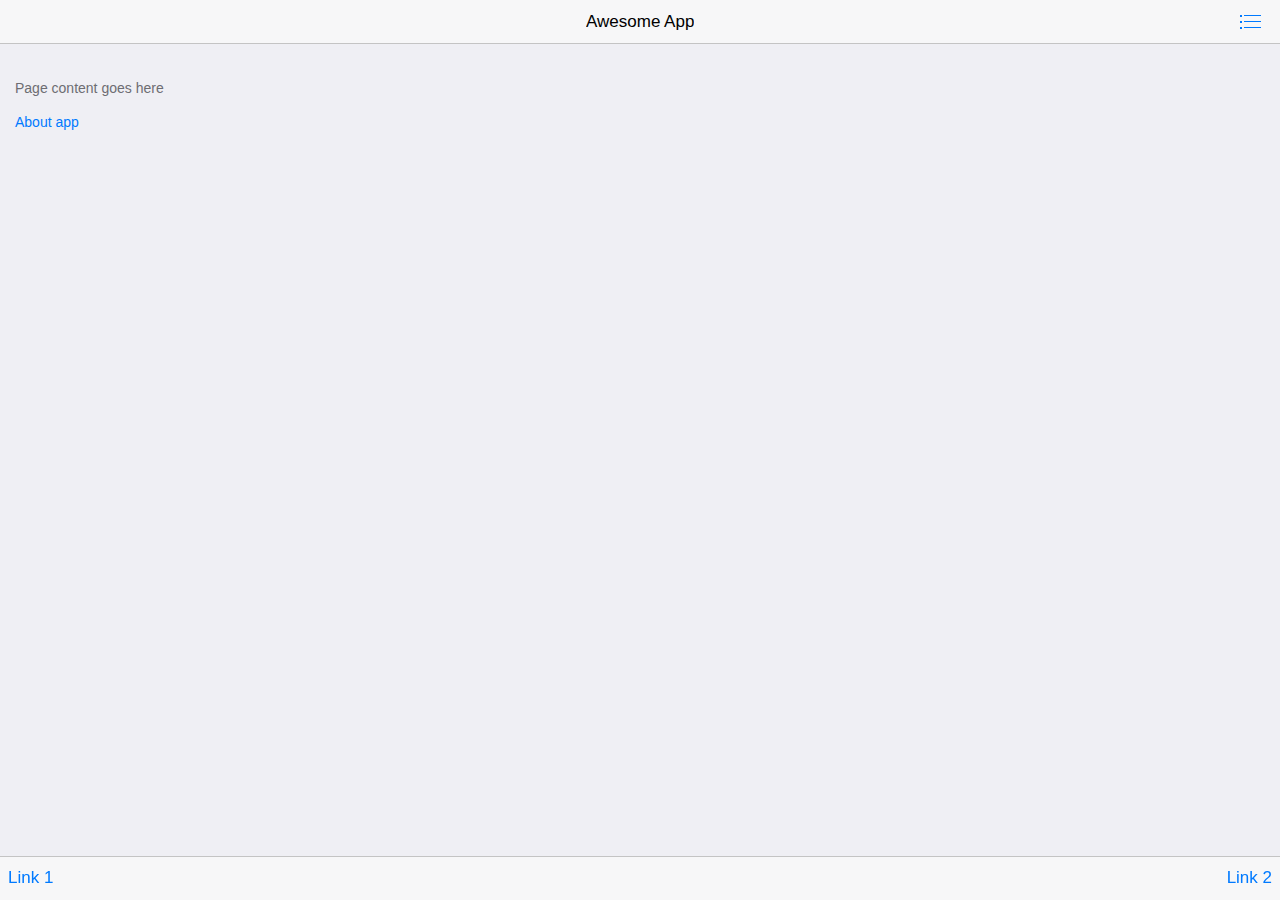
<file: platforms/browser/www/index.html>
<!DOCTYPE html>
<html>
<head>
    <!--
        Customize this policy to fit your own app's needs. For more guidance, see:
            https://github.com/apache/cordova-plugin-whitelist/blob/master/README.md#content-security-policy
        Some notes:
            * gap: is required only on iOS (when using UIWebView) and is needed for JS->native communication
            * https://ssl.gstatic.com is required only on Android and is needed for TalkBack to function properly
            * Disables use of inline scripts in order to mitigate risk of XSS vulnerabilities. To change this:
                * Enable inline JS: add 'unsafe-inline' to default-src
        -->
    <meta http-equiv="Content-Security-Policy" content="default-src 'self' data: gap: https://ssl.gstatic.com 'unsafe-eval'; style-src 'self' 'unsafe-inline'; media-src *">

    <!-- Required meta tags-->
    <meta charset="utf-8">
    <meta name="viewport" content="width=device-width, initial-scale=1, maximum-scale=1, minimum-scale=1, user-scalable=no, minimal-ui">
    <meta name="apple-mobile-web-app-capable" content="yes">
    <meta name="apple-mobile-web-app-status-bar-style" content="black">
    <meta name="format-detection" content="telephone=no">
    <meta name="msapplication-tap-highlight" content="no">

    <!-- Your app title -->
    <title>My App</title>

    <!-- This template defaults to the iOS CSS theme. To support both iOS and material design themes, see the Framework7 Tutorial at the link below:
        http://www.idangero.us/framework7/tutorials/maintain-both-ios-and-material-themes-in-single-app.html
     -->

    <link rel="stylesheet" href="lib/framework7/css/framework7.ios.min.css">
    <link rel="stylesheet" href="lib/framework7/css/framework7.ios.colors.min.css">

    <link rel="stylesheet" href="css/styles.css">
</head>

<body>
    <!-- Status bar overlay for full screen mode (PhoneGap) -->
    <div class="statusbar-overlay"></div>

    <!-- Panels overlay-->
    <div class="panel-overlay"></div>
    <!-- Left panel with reveal effect-->
    <div class="panel panel-left panel-reveal">
        <div class="content-block">
            <p>Left panel content goes here</p>
        </div>
    </div>

    <!-- Views -->
    <div class="views">
        <!-- Your main view, should have "view-main" class -->
        <div class="view view-main">
            <!-- Top Navbar-->
            <div class="navbar">
                <div class="navbar-inner">
                    <!-- We need cool sliding animation on title element, so we have additional "sliding" class -->
                    <div class="center sliding">Awesome App</div>
                    <div class="right">
                        <!--
                          Right link contains only icon - additional "icon-only" class
                          Additional "open-panel" class tells app to open panel when we click on this link
                        -->
                        <a href="#" class="link icon-only open-panel"><i class="icon icon-bars"></i></a>
                    </div>
                </div>
            </div>
            <!-- Pages container, because we use fixed-through navbar and toolbar, it has additional appropriate classes-->
            <div class="pages navbar-through toolbar-through">
                <!-- Page, "data-page" contains page name -->
                <div data-page="index" class="page">
                    <!-- Scrollable page content -->
                    <div class="page-content">
                        <div class="content-block">
                            <p>Page content goes here</p>
                            <!-- Link to another page -->
                            <a href="about.html">About app</a>
                        </div>
                    </div>
                </div>
            </div>
            <!-- Bottom Toolbar-->
            <div class="toolbar">
                <div class="toolbar-inner">
                    <!-- Toolbar links -->
                    <a href="#" class="link">Link 1</a>
                    <a href="#" class="link">Link 2</a>
                </div>
            </div>
        </div>
    </div>

    <script type="text/javascript" src="cordova.js"></script>
    <script type="text/javascript" src="lib/framework7/js/framework7.min.js"></script>
    <script type="text/javascript" src="js/my-app.js"></script>
</body>

</html>
</file>
<file: platforms/browser/www/css/styles.css>
/*
   statusbar-overlay sets the background color for the overlay. Black text is the default when the statusbar plugin is not added. When the
   statusbar plugin is added, it also adds default setting to make the content white via:

       <preference name="StatusBarStyle" value="lightcontent"/>

   Setting the background color to black will allow the default light content (white text/icons) to show on it. The statusbar plugin is included
   in the config.xml file and will be added by the CLI when you build locally.

   See https://github.com/apache/cordova-plugin-statusbar
*/

.statusbar-overlay {
    background: #000000;
}
</file>
<file: platforms/browser/www/lib/framework7/css/framework7.ios.min.css>
/**
 * Framework7 1.4.0
 * Full Featured Mobile HTML Framework For Building iOS & Android Apps
 * 
 * http://www.idangero.us/framework7
 * 
 * Copyright 2015, Vladimir Kharlampidi
 * The iDangero.us
 * http://www.idangero.us/
 * 
 * Licensed under MIT
 * 
 * Released on: December 7, 2015
 */
body,html{position:relative;height:100%;width:100%;overflow-x:hidden}body{font-family:-apple-system,SF UI Text,Helvetica Neue,Helvetica,Arial,sans-serif;margin:0;padding:0;color:#000;font-size:14px;line-height:1.4;width:100%;-webkit-text-size-adjust:100%;background:#fff;overflow:hidden}@media all and (width:1024px) and (height:691px) and (orientation:landscape){body,html{height:671px}}@media all and (width:1024px) and (height:692px) and (orientation:landscape){body,html{height:672px}}*{-webkit-tap-highlight-color:transparent;-webkit-touch-callout:none}a,input,select,textarea{outline:0}a{text-decoration:none;color:#007aff}p{margin:1em 0}.row{display:-webkit-box;display:-ms-flexbox;display:-webkit-flex;display:flex;-webkit-box-pack:justify;-ms-flex-pack:justify;-webkit-justify-content:space-between;justify-content:space-between;-webkit-box-lines:multiple;-moz-box-lines:multiple;-webkit-flex-wrap:wrap;-ms-flex-wrap:wrap;flex-wrap:wrap;-webkit-box-align:start;-ms-flex-align:start;-webkit-align-items:flex-start;align-items:flex-start}.row>[class*=col-]{box-sizing:border-box}.row .col-auto{width:100%}.row .col-100{width:100%;width:-webkit-calc((100% - 15px*0)/ 1);width:calc((100% - 15px*0)/ 1)}.row.no-gutter .col-100{width:100%}.row .col-95{width:95%;width:-webkit-calc((100% - 15px*.05263157894736836)/ 1.0526315789473684);width:calc((100% - 15px*.05263157894736836)/ 1.0526315789473684)}.row.no-gutter .col-95{width:95%}.row .col-90{width:90%;width:-webkit-calc((100% - 15px*.11111111111111116)/ 1.1111111111111112);width:calc((100% - 15px*.11111111111111116)/ 1.1111111111111112)}.row.no-gutter .col-90{width:90%}.row .col-85{width:85%;width:-webkit-calc((100% - 15px*.17647058823529416)/ 1.1764705882352942);width:calc((100% - 15px*.17647058823529416)/ 1.1764705882352942)}.row.no-gutter .col-85{width:85%}.row .col-80{width:80%;width:-webkit-calc((100% - 15px*.25)/ 1.25);width:calc((100% - 15px*.25)/ 1.25)}.row.no-gutter .col-80{width:80%}.row .col-75{width:75%;width:-webkit-calc((100% - 15px*.33333333333333326)/ 1.3333333333333333);width:calc((100% - 15px*.33333333333333326)/ 1.3333333333333333)}.row.no-gutter .col-75{width:75%}.row .col-66{width:66.66666666666666%;width:-webkit-calc((100% - 15px*.5000000000000002)/ 1.5000000000000002);width:calc((100% - 15px*.5000000000000002)/ 1.5000000000000002)}.row.no-gutter .col-66{width:66.66666666666666%}.row .col-60{width:60%;width:-webkit-calc((100% - 15px*.6666666666666667)/ 1.6666666666666667);width:calc((100% - 15px*.6666666666666667)/ 1.6666666666666667)}.row.no-gutter .col-60{width:60%}.row .col-50{width:50%;width:-webkit-calc((100% - 15px*1)/ 2);width:calc((100% - 15px*1)/ 2)}.row.no-gutter .col-50{width:50%}.row .col-40{width:40%;width:-webkit-calc((100% - 15px*1.5)/ 2.5);width:calc((100% - 15px*1.5)/ 2.5)}.row.no-gutter .col-40{width:40%}.row .col-33{width:33.333333333333336%;width:-webkit-calc((100% - 15px*2)/ 3);width:calc((100% - 15px*2)/ 3)}.row.no-gutter .col-33{width:33.333333333333336%}.row .col-25{width:25%;width:-webkit-calc((100% - 15px*3)/ 4);width:calc((100% - 15px*3)/ 4)}.row.no-gutter .col-25{width:25%}.row .col-20{width:20%;width:-webkit-calc((100% - 15px*4)/ 5);width:calc((100% - 15px*4)/ 5)}.row.no-gutter .col-20{width:20%}.row .col-15{width:15%;width:-webkit-calc((100% - 15px*5.666666666666667)/ 6.666666666666667);width:calc((100% - 15px*5.666666666666667)/ 6.666666666666667)}.row.no-gutter .col-15{width:15%}.row .col-10{width:10%;width:-webkit-calc((100% - 15px*9)/ 10);width:calc((100% - 15px*9)/ 10)}.row.no-gutter .col-10{width:10%}.row .col-5{width:5%;width:-webkit-calc((100% - 15px*19)/ 20);width:calc((100% - 15px*19)/ 20)}.row.no-gutter .col-5{width:5%}.row .col-auto:nth-last-child(1),.row .col-auto:nth-last-child(1)~.col-auto{width:100%;width:-webkit-calc((100% - 15px*0)/ 1);width:calc((100% - 15px*0)/ 1)}.row.no-gutter .col-auto:nth-last-child(1),.row.no-gutter .col-auto:nth-last-child(1)~.col-auto{width:100%}.row .col-auto:nth-last-child(2),.row .col-auto:nth-last-child(2)~.col-auto{width:50%;width:-webkit-calc((100% - 15px*1)/ 2);width:calc((100% - 15px*1)/ 2)}.row.no-gutter .col-auto:nth-last-child(2),.row.no-gutter .col-auto:nth-last-child(2)~.col-auto{width:50%}.row .col-auto:nth-last-child(3),.row .col-auto:nth-last-child(3)~.col-auto{width:33.33333333%;width:-webkit-calc((100% - 15px*2)/ 3);width:calc((100% - 15px*2)/ 3)}.row.no-gutter .col-auto:nth-last-child(3),.row.no-gutter .col-auto:nth-last-child(3)~.col-auto{width:33.33333333%}.row .col-auto:nth-last-child(4),.row .col-auto:nth-last-child(4)~.col-auto{width:25%;width:-webkit-calc((100% - 15px*3)/ 4);width:calc((100% - 15px*3)/ 4)}.row.no-gutter .col-auto:nth-last-child(4),.row.no-gutter .col-auto:nth-last-child(4)~.col-auto{width:25%}.row .col-auto:nth-last-child(5),.row .col-auto:nth-last-child(5)~.col-auto{width:20%;width:-webkit-calc((100% - 15px*4)/ 5);width:calc((100% - 15px*4)/ 5)}.row.no-gutter .col-auto:nth-last-child(5),.row.no-gutter .col-auto:nth-last-child(5)~.col-auto{width:20%}.row .col-auto:nth-last-child(6),.row .col-auto:nth-last-child(6)~.col-auto{width:16.66666667%;width:-webkit-calc((100% - 15px*5)/ 6);width:calc((100% - 15px*5)/ 6)}.row.no-gutter .col-auto:nth-last-child(6),.row.no-gutter .col-auto:nth-last-child(6)~.col-auto{width:16.66666667%}.row .col-auto:nth-last-child(7),.row .col-auto:nth-last-child(7)~.col-auto{width:14.28571429%;width:-webkit-calc((100% - 15px*6)/ 7);width:calc((100% - 15px*6)/ 7)}.row.no-gutter .col-auto:nth-last-child(7),.row.no-gutter .col-auto:nth-last-child(7)~.col-auto{width:14.28571429%}.row .col-auto:nth-last-child(8),.row .col-auto:nth-last-child(8)~.col-auto{width:12.5%;width:-webkit-calc((100% - 15px*7)/ 8);width:calc((100% - 15px*7)/ 8)}.row.no-gutter .col-auto:nth-last-child(8),.row.no-gutter .col-auto:nth-last-child(8)~.col-auto{width:12.5%}.row .col-auto:nth-last-child(9),.row .col-auto:nth-last-child(9)~.col-auto{width:11.11111111%;width:-webkit-calc((100% - 15px*8)/ 9);width:calc((100% - 15px*8)/ 9)}.row.no-gutter .col-auto:nth-last-child(9),.row.no-gutter .col-auto:nth-last-child(9)~.col-auto{width:11.11111111%}.row .col-auto:nth-last-child(10),.row .col-auto:nth-last-child(10)~.col-auto{width:10%;width:-webkit-calc((100% - 15px*9)/ 10);width:calc((100% - 15px*9)/ 10)}.row.no-gutter .col-auto:nth-last-child(10),.row.no-gutter .col-auto:nth-last-child(10)~.col-auto{width:10%}.row .col-auto:nth-last-child(11),.row .col-auto:nth-last-child(11)~.col-auto{width:9.09090909%;width:-webkit-calc((100% - 15px*10)/ 11);width:calc((100% - 15px*10)/ 11)}.row.no-gutter .col-auto:nth-last-child(11),.row.no-gutter .col-auto:nth-last-child(11)~.col-auto{width:9.09090909%}.row .col-auto:nth-last-child(12),.row .col-auto:nth-last-child(12)~.col-auto{width:8.33333333%;width:-webkit-calc((100% - 15px*11)/ 12);width:calc((100% - 15px*11)/ 12)}.row.no-gutter .col-auto:nth-last-child(12),.row.no-gutter .col-auto:nth-last-child(12)~.col-auto{width:8.33333333%}.row .col-auto:nth-last-child(13),.row .col-auto:nth-last-child(13)~.col-auto{width:7.69230769%;width:-webkit-calc((100% - 15px*12)/ 13);width:calc((100% - 15px*12)/ 13)}.row.no-gutter .col-auto:nth-last-child(13),.row.no-gutter .col-auto:nth-last-child(13)~.col-auto{width:7.69230769%}.row .col-auto:nth-last-child(14),.row .col-auto:nth-last-child(14)~.col-auto{width:7.14285714%;width:-webkit-calc((100% - 15px*13)/ 14);width:calc((100% - 15px*13)/ 14)}.row.no-gutter .col-auto:nth-last-child(14),.row.no-gutter .col-auto:nth-last-child(14)~.col-auto{width:7.14285714%}.row .col-auto:nth-last-child(15),.row .col-auto:nth-last-child(15)~.col-auto{width:6.66666667%;width:-webkit-calc((100% - 15px*14)/ 15);width:calc((100% - 15px*14)/ 15)}.row.no-gutter .col-auto:nth-last-child(15),.row.no-gutter .col-auto:nth-last-child(15)~.col-auto{width:6.66666667%}@media all and (min-width:768px){.row .tablet-100{width:100%;width:-webkit-calc((100% - 15px*0)/ 1);width:calc((100% - 15px*0)/ 1)}.row.no-gutter .tablet-100{width:100%}.row .tablet-95{width:95%;width:-webkit-calc((100% - 15px*.05263157894736836)/ 1.0526315789473684);width:calc((100% - 15px*.05263157894736836)/ 1.0526315789473684)}.row.no-gutter .tablet-95{width:95%}.row .tablet-90{width:90%;width:-webkit-calc((100% - 15px*.11111111111111116)/ 1.1111111111111112);width:calc((100% - 15px*.11111111111111116)/ 1.1111111111111112)}.row.no-gutter .tablet-90{width:90%}.row .tablet-85{width:85%;width:-webkit-calc((100% - 15px*.17647058823529416)/ 1.1764705882352942);width:calc((100% - 15px*.17647058823529416)/ 1.1764705882352942)}.row.no-gutter .tablet-85{width:85%}.row .tablet-80{width:80%;width:-webkit-calc((100% - 15px*.25)/ 1.25);width:calc((100% - 15px*.25)/ 1.25)}.row.no-gutter .tablet-80{width:80%}.row .tablet-75{width:75%;width:-webkit-calc((100% - 15px*.33333333333333326)/ 1.3333333333333333);width:calc((100% - 15px*.33333333333333326)/ 1.3333333333333333)}.row.no-gutter .tablet-75{width:75%}.row .tablet-66{width:66.66666666666666%;width:-webkit-calc((100% - 15px*.5000000000000002)/ 1.5000000000000002);width:calc((100% - 15px*.5000000000000002)/ 1.5000000000000002)}.row.no-gutter .tablet-66{width:66.66666666666666%}.row .tablet-60{width:60%;width:-webkit-calc((100% - 15px*.6666666666666667)/ 1.6666666666666667);width:calc((100% - 15px*.6666666666666667)/ 1.6666666666666667)}.row.no-gutter .tablet-60{width:60%}.row .tablet-50{width:50%;width:-webkit-calc((100% - 15px*1)/ 2);width:calc((100% - 15px*1)/ 2)}.row.no-gutter .tablet-50{width:50%}.row .tablet-40{width:40%;width:-webkit-calc((100% - 15px*1.5)/ 2.5);width:calc((100% - 15px*1.5)/ 2.5)}.row.no-gutter .tablet-40{width:40%}.row .tablet-33{width:33.333333333333336%;width:-webkit-calc((100% - 15px*2)/ 3);width:calc((100% - 15px*2)/ 3)}.row.no-gutter .tablet-33{width:33.333333333333336%}.row .tablet-25{width:25%;width:-webkit-calc((100% - 15px*3)/ 4);width:calc((100% - 15px*3)/ 4)}.row.no-gutter .tablet-25{width:25%}.row .tablet-20{width:20%;width:-webkit-calc((100% - 15px*4)/ 5);width:calc((100% - 15px*4)/ 5)}.row.no-gutter .tablet-20{width:20%}.row .tablet-15{width:15%;width:-webkit-calc((100% - 15px*5.666666666666667)/ 6.666666666666667);width:calc((100% - 15px*5.666666666666667)/ 6.666666666666667)}.row.no-gutter .tablet-15{width:15%}.row .tablet-10{width:10%;width:-webkit-calc((100% - 15px*9)/ 10);width:calc((100% - 15px*9)/ 10)}.row.no-gutter .tablet-10{width:10%}.row .tablet-5{width:5%;width:-webkit-calc((100% - 15px*19)/ 20);width:calc((100% - 15px*19)/ 20)}.row.no-gutter .tablet-5{width:5%}.row .tablet-auto:nth-last-child(1),.row .tablet-auto:nth-last-child(1)~.col-auto{width:100%;width:-webkit-calc((100% - 15px*0)/ 1);width:calc((100% - 15px*0)/ 1)}.row.no-gutter .tablet-auto:nth-last-child(1),.row.no-gutter .tablet-auto:nth-last-child(1)~.tablet-auto{width:100%}.row .tablet-auto:nth-last-child(2),.row .tablet-auto:nth-last-child(2)~.col-auto{width:50%;width:-webkit-calc((100% - 15px*1)/ 2);width:calc((100% - 15px*1)/ 2)}.row.no-gutter .tablet-auto:nth-last-child(2),.row.no-gutter .tablet-auto:nth-last-child(2)~.tablet-auto{width:50%}.row .tablet-auto:nth-last-child(3),.row .tablet-auto:nth-last-child(3)~.col-auto{width:33.33333333%;width:-webkit-calc((100% - 15px*2)/ 3);width:calc((100% - 15px*2)/ 3)}.row.no-gutter .tablet-auto:nth-last-child(3),.row.no-gutter .tablet-auto:nth-last-child(3)~.tablet-auto{width:33.33333333%}.row .tablet-auto:nth-last-child(4),.row .tablet-auto:nth-last-child(4)~.col-auto{width:25%;width:-webkit-calc((100% - 15px*3)/ 4);width:calc((100% - 15px*3)/ 4)}.row.no-gutter .tablet-auto:nth-last-child(4),.row.no-gutter .tablet-auto:nth-last-child(4)~.tablet-auto{width:25%}.row .tablet-auto:nth-last-child(5),.row .tablet-auto:nth-last-child(5)~.col-auto{width:20%;width:-webkit-calc((100% - 15px*4)/ 5);width:calc((100% - 15px*4)/ 5)}.row.no-gutter .tablet-auto:nth-last-child(5),.row.no-gutter .tablet-auto:nth-last-child(5)~.tablet-auto{width:20%}.row .tablet-auto:nth-last-child(6),.row .tablet-auto:nth-last-child(6)~.col-auto{width:16.66666667%;width:-webkit-calc((100% - 15px*5)/ 6);width:calc((100% - 15px*5)/ 6)}.row.no-gutter .tablet-auto:nth-last-child(6),.row.no-gutter .tablet-auto:nth-last-child(6)~.tablet-auto{width:16.66666667%}.row .tablet-auto:nth-last-child(7),.row .tablet-auto:nth-last-child(7)~.col-auto{width:14.28571429%;width:-webkit-calc((100% - 15px*6)/ 7);width:calc((100% - 15px*6)/ 7)}.row.no-gutter .tablet-auto:nth-last-child(7),.row.no-gutter .tablet-auto:nth-last-child(7)~.tablet-auto{width:14.28571429%}.row .tablet-auto:nth-last-child(8),.row .tablet-auto:nth-last-child(8)~.col-auto{width:12.5%;width:-webkit-calc((100% - 15px*7)/ 8);width:calc((100% - 15px*7)/ 8)}.row.no-gutter .tablet-auto:nth-last-child(8),.row.no-gutter .tablet-auto:nth-last-child(8)~.tablet-auto{width:12.5%}.row .tablet-auto:nth-last-child(9),.row .tablet-auto:nth-last-child(9)~.col-auto{width:11.11111111%;width:-webkit-calc((100% - 15px*8)/ 9);width:calc((100% - 15px*8)/ 9)}.row.no-gutter .tablet-auto:nth-last-child(9),.row.no-gutter .tablet-auto:nth-last-child(9)~.tablet-auto{width:11.11111111%}.row .tablet-auto:nth-last-child(10),.row .tablet-auto:nth-last-child(10)~.col-auto{width:10%;width:-webkit-calc((100% - 15px*9)/ 10);width:calc((100% - 15px*9)/ 10)}.row.no-gutter .tablet-auto:nth-last-child(10),.row.no-gutter .tablet-auto:nth-last-child(10)~.tablet-auto{width:10%}.row .tablet-auto:nth-last-child(11),.row .tablet-auto:nth-last-child(11)~.col-auto{width:9.09090909%;width:-webkit-calc((100% - 15px*10)/ 11);width:calc((100% - 15px*10)/ 11)}.row.no-gutter .tablet-auto:nth-last-child(11),.row.no-gutter .tablet-auto:nth-last-child(11)~.tablet-auto{width:9.09090909%}.row .tablet-auto:nth-last-child(12),.row .tablet-auto:nth-last-child(12)~.col-auto{width:8.33333333%;width:-webkit-calc((100% - 15px*11)/ 12);width:calc((100% - 15px*11)/ 12)}.row.no-gutter .tablet-auto:nth-last-child(12),.row.no-gutter .tablet-auto:nth-last-child(12)~.tablet-auto{width:8.33333333%}.row .tablet-auto:nth-last-child(13),.row .tablet-auto:nth-last-child(13)~.col-auto{width:7.69230769%;width:-webkit-calc((100% - 15px*12)/ 13);width:calc((100% - 15px*12)/ 13)}.row.no-gutter .tablet-auto:nth-last-child(13),.row.no-gutter .tablet-auto:nth-last-child(13)~.tablet-auto{width:7.69230769%}.row .tablet-auto:nth-last-child(14),.row .tablet-auto:nth-last-child(14)~.col-auto{width:7.14285714%;width:-webkit-calc((100% - 15px*13)/ 14);width:calc((100% - 15px*13)/ 14)}.row.no-gutter .tablet-auto:nth-last-child(14),.row.no-gutter .tablet-auto:nth-last-child(14)~.tablet-auto{width:7.14285714%}.row .tablet-auto:nth-last-child(15),.row .tablet-auto:nth-last-child(15)~.col-auto{width:6.66666667%;width:-webkit-calc((100% - 15px*14)/ 15);width:calc((100% - 15px*14)/ 15)}.row.no-gutter .tablet-auto:nth-last-child(15),.row.no-gutter .tablet-auto:nth-last-child(15)~.tablet-auto{width:6.66666667%}}.view,.views{position:relative;width:100%;height:100%;z-index:5000}.views{overflow:auto;-webkit-overflow-scrolling:touch}.view{overflow:hidden;box-sizing:border-box}.pages{position:relative;width:100%;height:100%;overflow:hidden;background:#000}.page{box-sizing:border-box;position:absolute;left:0;top:0;width:100%;height:100%;background:#efeff4;-webkit-transform:translate3d(0,0,0);transform:translate3d(0,0,0)}.page.cached{display:none}.page-on-left{opacity:.9;-webkit-transform:translate3d(-20%,0,0);transform:translate3d(-20%,0,0)}.page-on-center .swipeback-page-shadow{opacity:1}.page-on-right{-webkit-transform:translate3d(100%,0,0);transform:translate3d(100%,0,0)}.page-on-right .swipeback-page-shadow{opacity:0}.page-content{overflow:auto;-webkit-overflow-scrolling:touch;box-sizing:border-box;height:100%;position:relative;z-index:1}.swipeback-page-shadow{position:absolute;right:100%;top:0;width:16px;height:100%;background:-webkit-linear-gradient(left,rgba(0,0,0,0) 0,rgba(0,0,0,0) 10%,rgba(0,0,0,.01) 50%,rgba(0,0,0,.2) 100%);background:linear-gradient(to right,rgba(0,0,0,0) 0,rgba(0,0,0,0) 10%,rgba(0,0,0,.01) 50%,rgba(0,0,0,.2) 100%);z-index:-1;content:''}html.android .swipeback-page-shadow{display:none;-webkit-animation:none;animation:none}.page-transitioning,.page-transitioning .swipeback-page-shadow{-webkit-transition-duration:.4s;transition-duration:.4s}.page-from-center-to-right:before,.page-from-right-to-center:before{position:absolute;right:100%;top:0;width:16px;height:100%;background:-webkit-linear-gradient(left,rgba(0,0,0,0) 0,rgba(0,0,0,0) 10%,rgba(0,0,0,.01) 50%,rgba(0,0,0,.2) 100%);background:linear-gradient(to right,rgba(0,0,0,0) 0,rgba(0,0,0,0) 10%,rgba(0,0,0,.01) 50%,rgba(0,0,0,.2) 100%);z-index:-1;content:''}html.android .page-from-center-to-right:before,html.android .page-from-right-to-center:before{display:none;-webkit-animation:none;animation:none}.page-from-right-to-center{-webkit-animation:pageFromRightToCenter .4s forwards;animation:pageFromRightToCenter .4s forwards}.page-from-right-to-center:before{-webkit-animation:pageFromRightToCenterShadow .4s forwards;animation:pageFromRightToCenterShadow .4s forwards}.page-from-center-to-right{-webkit-animation:pageFromCenterToRight .4s forwards;animation:pageFromCenterToRight .4s forwards}.page-from-center-to-right:before{-webkit-animation:pageFromCenterToRightShadow .4s forwards;animation:pageFromCenterToRightShadow .4s forwards}@-webkit-keyframes pageFromRightToCenter{from{-webkit-transform:translate3d(100%,0,0)}to{-webkit-transform:translate3d(0,0,0)}}@keyframes pageFromRightToCenter{from{transform:translate3d(100%,0,0)}to{transform:translate3d(0,0,0)}}@-webkit-keyframes pageFromRightToCenterShadow{from{opacity:0}to{opacity:1}}@keyframes pageFromRightToCenterShadow{from{opacity:0}to{opacity:1}}@-webkit-keyframes pageFromCenterToRight{from{-webkit-transform:translate3d(0,0,0)}to{-webkit-transform:translate3d(100%,0,0)}}@keyframes pageFromCenterToRight{from{transform:translate3d(0,0,0)}to{transform:translate3d(100%,0,0)}}@-webkit-keyframes pageFromCenterToRightShadow{from{opacity:1}to{opacity:0}}@keyframes pageFromCenterToRightShadow{from{opacity:1}to{opacity:0}}.page-from-center-to-left{-webkit-animation:pageFromCenterToLeft .4s forwards;animation:pageFromCenterToLeft .4s forwards}.page-from-left-to-center{-webkit-animation:pageFromLeftToCenter .4s forwards;animation:pageFromLeftToCenter .4s forwards}@-webkit-keyframes pageFromCenterToLeft{from{opacity:1;-webkit-transform:translate3d(0,0,0)}to{opacity:.9;-webkit-transform:translate3d(-20%,0,0)}}@keyframes pageFromCenterToLeft{from{transform:translate3d(0,0,0)}to{opacity:.9;transform:translate3d(-20%,0,0)}}@-webkit-keyframes pageFromLeftToCenter{from{opacity:.9;-webkit-transform:translate3d(-20%,0,0)}to{opacity:1;-webkit-transform:translate3d(0,0,0)}}@keyframes pageFromLeftToCenter{from{transform:translate3d(-20%,0,0)}to{opacity:1;transform:translate3d(0,0,0)}}.navbar-inner,.toolbar-inner{position:absolute;left:0;top:0;width:100%;height:100%;padding:0 8px;box-sizing:border-box;display:-webkit-box;display:-ms-flexbox;display:-webkit-flex;display:flex;-webkit-box-pack:justify;-ms-flex-pack:justify;-webkit-justify-content:space-between;justify-content:space-between;-webkit-box-align:center;-ms-flex-align:center;-webkit-align-items:center;align-items:center}.navbar-inner.cached{display:none}.navbar,.toolbar{height:44px;width:100%;box-sizing:border-box;font-size:17px;position:relative;margin:0;z-index:500;-webkit-backface-visibility:hidden;backface-visibility:hidden}.navbar b,.toolbar b{font-weight:500}html.ios-gt-8 .navbar b,html.ios-gt-8 .toolbar b{font-weight:600}.navbar,.subnavbar,.toolbar{background:#f7f7f8}.navbar a.link,.subnavbar a.link,.toolbar a.link{line-height:44px;height:44px;text-decoration:none;position:relative;display:-webkit-box;display:-ms-flexbox;display:-webkit-flex;display:flex;-webkit-box-pack:start;-ms-flex-pack:start;-webkit-justify-content:flex-start;justify-content:flex-start;-webkit-box-align:center;-ms-flex-align:center;-webkit-align-items:center;align-items:center;-webkit-transition-duration:.3s;transition-duration:.3s;-webkit-transform:translateZ(0);transform:translateZ(0)}.navbar a.link.active-state,.subnavbar a.link.active-state,.toolbar a.link.active-state,html:not(.watch-active-state) .navbar a.link:active,html:not(.watch-active-state) .subnavbar a.link:active,html:not(.watch-active-state) .toolbar a.link:active{opacity:.3;-webkit-transition-duration:0s;transition-duration:0s}.navbar a.link i+i,.navbar a.link i+span,.navbar a.link span+i,.navbar a.link span+span,.subnavbar a.link i+i,.subnavbar a.link i+span,.subnavbar a.link span+i,.subnavbar a.link span+span,.toolbar a.link i+i,.toolbar a.link i+span,.toolbar a.link span+i,.toolbar a.link span+span{margin-left:7px}.navbar a.icon-only,.subnavbar a.icon-only,.toolbar a.icon-only{min-width:44px;display:-webkit-box;display:-ms-flexbox;display:-webkit-flex;display:flex;-webkit-box-pack:center;-ms-flex-pack:center;-webkit-justify-content:center;justify-content:center;-webkit-box-align:center;-ms-flex-align:center;-webkit-align-items:center;align-items:center;margin:0}.navbar i.icon,.subnavbar i.icon,.toolbar i.icon{display:block}.navbar{left:0;top:0}.navbar:after{content:'';position:absolute;left:0;bottom:0;right:auto;top:auto;height:1px;width:100%;background-color:#c4c4c4;display:block;z-index:15;-webkit-transform-origin:50% 100%;transform-origin:50% 100%}html.pixel-ratio-2 .navbar:after{-webkit-transform:scaleY(.5);transform:scaleY(.5)}html.pixel-ratio-3 .navbar:after{-webkit-transform:scaleY(.33);transform:scaleY(.33)}.navbar:after{backface-visibility:hidden}.navbar.no-border:after{display:none}.navbar .center{font-size:17px;font-weight:500;text-align:center;margin:0;position:relative;overflow:hidden;text-overflow:ellipsis;white-space:nowrap;line-height:44px;-webkit-flex-shrink:10;-ms-flex:0 10 auto;flex-shrink:10;display:-webkit-box;display:-ms-flexbox;display:-webkit-flex;display:flex;-webkit-box-align:center;-ms-flex-align:center;-webkit-align-items:center;align-items:center}html.ios-gt-8 .navbar .center{font-weight:600}.navbar .left,.navbar .right{-webkit-flex-shrink:0;-ms-flex:0 0 auto;flex-shrink:0;display:-webkit-box;display:-ms-flexbox;display:-webkit-flex;display:flex;-webkit-box-pack:start;-ms-flex-pack:start;-webkit-justify-content:flex-start;justify-content:flex-start;-webkit-box-align:center;-ms-flex-align:center;-webkit-align-items:center;align-items:center;-webkit-transform:translate3d(0,0,0);transform:translate3d(0,0,0)}.navbar .left a+a,.navbar .right a+a{margin-left:15px}.navbar .left{margin-right:10px}.navbar .right{margin-left:10px}.navbar .right:first-child{position:absolute;right:8px;height:100%}.popup .navbar{-webkit-transform:translate3d(0,0,0);transform:translate3d(0,0,0)}.subnavbar{height:44px;width:100%;position:absolute;left:0;top:100%;margin-top:-1px;z-index:20;box-sizing:border-box;padding:0 8px;display:-webkit-box;display:-ms-flexbox;display:-webkit-flex;display:flex;-webkit-box-pack:justify;-ms-flex-pack:justify;-webkit-justify-content:space-between;justify-content:space-between;-webkit-box-align:center;-ms-flex-align:center;-webkit-align-items:center;align-items:center}.subnavbar:after{content:'';position:absolute;left:0;bottom:0;right:auto;top:auto;height:1px;width:100%;background-color:#c4c4c4;display:block;z-index:15;-webkit-transform-origin:50% 100%;transform-origin:50% 100%}html.pixel-ratio-2 .subnavbar:after{-webkit-transform:scaleY(.5);transform:scaleY(.5)}html.pixel-ratio-3 .subnavbar:after{-webkit-transform:scaleY(.33);transform:scaleY(.33)}.subnavbar.no-border:after{display:none}.navbar.no-border .subnavbar{margin-top:0}.navbar-on-left .subnavbar,.navbar-on-right .subnavbar{pointer-events:none}.navbar .subnavbar,.page .subnavbar{position:absolute}.page>.subnavbar{top:0;margin-top:0}.subnavbar>.buttons-row{width:100%}.subnavbar .searchbar,.subnavbar.searchbar{position:absolute}.subnavbar .searchbar,.subnavbar.searchbar{position:absolute}.subnavbar .searchbar{left:0;top:0}.toolbar{left:0;bottom:0}.toolbar:before{content:'';position:absolute;left:0;top:0;bottom:auto;right:auto;height:1px;width:100%;background-color:#c4c4c4;display:block;z-index:15;-webkit-transform-origin:50% 0;transform-origin:50% 0}html.pixel-ratio-2 .toolbar:before{-webkit-transform:scaleY(.5);transform:scaleY(.5)}html.pixel-ratio-3 .toolbar:before{-webkit-transform:scaleY(.33);transform:scaleY(.33)}.toolbar.no-border:before{display:none}.toolbar a{-webkit-flex-shrink:1;-ms-flex:0 1 auto;flex-shrink:1;position:relative;white-space:nowrap;text-overflow:ellipsis;overflow:hidden}.tabbar{color:#929292;z-index:5001}.tabbar a{color:#929292}.tabbar a.active{color:#007aff}.tabbar a.link{line-height:1.4}.tabbar a.link,.tabbar a.tab-link{height:100%;width:100%;box-sizing:border-box;display:-webkit-box;display:-ms-flexbox;display:-webkit-flex;display:flex;-webkit-box-pack:center;-ms-flex-pack:center;-webkit-justify-content:center;justify-content:center;-webkit-box-align:center;-ms-flex-align:center;-webkit-align-items:center;align-items:center;overflow:visible;-webkit-box-flex:1;-ms-flex:1;-webkit-box-orient:vertical;-moz-box-orient:vertical;-ms-flex-direction:column;-webkit-flex-direction:column;flex-direction:column}.tabbar i.icon{height:30px}.tabbar-labels{height:50px}.tabbar-labels a.link,.tabbar-labels a.tab-link{padding-top:4px;padding-bottom:4px;height:100%;-webkit-box-pack:justify;-ms-flex-pack:justify;-webkit-justify-content:space-between;justify-content:space-between}.tabbar-labels a.link i+span,.tabbar-labels a.tab-link i+span{margin:0}.tabbar-labels span.tabbar-label{line-height:1;display:block;margin:0;letter-spacing:.01em;font-size:10px;position:relative;text-overflow:ellipsis;white-space:nowrap}@media all and (min-width:768px){.tabbar .toolbar-inner{-webkit-box-pack:center;-ms-flex-pack:center;-webkit-justify-content:center;justify-content:center}.tabbar a.link,.tabbar a.tab-link{width:auto;min-width:105px}.tabbar-labels{height:56px}.tabbar-labels span.tabbar-label{font-size:14px}}.navbar-from-right-to-center .center,.navbar-from-right-to-center .fading,.navbar-from-right-to-center .left,.navbar-from-right-to-center .right,.navbar-from-right-to-center .subnavbar{-webkit-animation:navbarElementFadeIn .4s forwards;animation:navbarElementFadeIn .4s forwards}.navbar-from-right-to-center .sliding{opacity:1}.navbar-from-center-to-right .center,.navbar-from-center-to-right .fading,.navbar-from-center-to-right .left,.navbar-from-center-to-right .right,.navbar-from-center-to-right .subnavbar{-webkit-animation:navbarElementFadeOut .4s forwards;animation:navbarElementFadeOut .4s forwards}.navbar-from-center-to-right .sliding{opacity:0}.navbar-from-center-to-right .subnavbar.sliding{opacity:1}@-webkit-keyframes navbarElementFadeIn{from{opacity:0}to{opacity:1}}@keyframes navbarElementFadeIn{from{opacity:0}to{opacity:1}}.navbar-from-center-to-left .center,.navbar-from-center-to-left .fading,.navbar-from-center-to-left .left,.navbar-from-center-to-left .right,.navbar-from-center-to-left .subnavbar{-webkit-animation:navbarElementFadeOut .4s forwards;animation:navbarElementFadeOut .4s forwards}.navbar-from-center-to-left .sliding{opacity:0}.navbar-from-center-to-left .subnavbar.sliding{opacity:1}.navbar-from-left-to-center .center,.navbar-from-left-to-center .fading,.navbar-from-left-to-center .left,.navbar-from-left-to-center .right,.navbar-from-left-to-center .subnavbar{-webkit-animation:navbarElementFadeIn .4s forwards;animation:navbarElementFadeIn .4s forwards}.navbar-from-left-to-center .sliding{opacity:1}.navbar-on-left .center,.navbar-on-left .fading,.navbar-on-left .left,.navbar-on-left .right,.navbar-on-left .subnavbar{opacity:0}.navbar-on-left .sliding{opacity:0}.navbar-on-left .subnavbar.sliding{opacity:1;-webkit-transform:translate3d(-100%,0,0);transform:translate3d(-100%,0,0)}.navbar-on-right .center,.navbar-on-right .fading,.navbar-on-right .left,.navbar-on-right .right,.navbar-on-right .subnavbar{opacity:0}.navbar-on-right .sliding{opacity:0}.navbar-on-right .subnavbar.sliding{-webkit-transform:translate3d(100%,0,0);transform:translate3d(100%,0,0)}@-webkit-keyframes navbarElementFadeOut{from{opacity:1}to{opacity:0}}@keyframes navbarElementFadeOut{from{opacity:1}to{opacity:0}}.navbar-from-center-to-left .left.sliding .back.link .icon,.navbar-from-center-to-right .left.sliding .back.link .icon,.navbar-from-left-to-center .left.sliding .back.link .icon,.navbar-from-right-to-center .left.sliding .back.link .icon{-webkit-transition-duration:.4s;transition-duration:.4s}.navbar-from-center-to-left .sliding,.navbar-from-center-to-right .sliding,.navbar-from-left-to-center .sliding,.navbar-from-right-to-center .sliding{-webkit-transition-duration:.4s;transition-duration:.4s;-webkit-animation:none;animation:none}.page>.navbar,.page>.toolbar,.view>.navbar,.view>.toolbar,.views>.navbar,.views>.toolbar{position:absolute}.subnavbar~.page-content{padding-top:44px}.navbar-fixed .page-content,.navbar-through .page-content{padding-top:44px}.navbar-fixed .page-content.with-subnavbar,.navbar-fixed .subnavbar~.page-content,.navbar-fixed .with-subnavbar .page-content,.navbar-through .page-content.with-subnavbar,.navbar-through .subnavbar~.page-content,.navbar-through .with-subnavbar .page-content{padding-top:88px}.navbar-fixed .page .subnavbar,.navbar-fixed.page .subnavbar,.navbar-through .page .subnavbar,.navbar-through.page .subnavbar{top:44px}.tabbar-fixed .page-content,.tabbar-through .page-content,.toolbar-fixed .page-content,.toolbar-through .page-content{padding-bottom:44px}.tabbar-labels-fixed .page-content,.tabbar-labels-through .page-content{padding-bottom:50px}@media all and (min-width:768px){.tabbar-labels-fixed .page-content,.tabbar-labels-through .page-content{padding-bottom:56px}}.navbar.navbar-hiding{-webkit-transition-duration:.4s;transition-duration:.4s;-webkit-transform:translate3d(0,0,0);transform:translate3d(0,0,0)}.navbar.navbar-hiding~.page .list-group-title,.navbar.navbar-hiding~.page-content .list-group-title,.navbar.navbar-hiding~.pages .list-group-title{-webkit-transition-duration:.4s;transition-duration:.4s}.navbar.navbar-hiding~.page .subnavbar,.navbar.navbar-hiding~.page-content .subnavbar,.navbar.navbar-hiding~.pages .subnavbar{-webkit-transition-duration:.4s;transition-duration:.4s}.navbar.navbar-hidden{-webkit-transition-duration:.4s;transition-duration:.4s;-webkit-transform:translate3d(0,-100%,0);transform:translate3d(0,-100%,0)}.navbar.navbar-hidden~.page .list-group-title,.navbar.navbar-hidden~.page-content .list-group-title,.navbar.navbar-hidden~.pages .list-group-title{-webkit-transition-duration:.4s;transition-duration:.4s;top:-44px}.navbar.navbar-hidden~.page .subnavbar,.navbar.navbar-hidden~.page-content .subnavbar,.navbar.navbar-hidden~.pages .subnavbar{-webkit-transform:translate3d(0,-100%,0);transform:translate3d(0,-100%,0);-webkit-transition-duration:.4s;transition-duration:.4s}.page.no-navbar .page-content{padding-top:0}.page.no-navbar .page-content.with-subnavbar,.page.no-navbar.with-subnavbar .page-content,.with-subnavbar .page.no-navbar .page-content{padding-top:44px}.tabbar.tabbar-hiding,.tabbar.toolbar-hiding,.toolbar.tabbar-hiding,.toolbar.toolbar-hiding{-webkit-transition-duration:.4s;transition-duration:.4s;-webkit-transform:translate3d(0,0,0);transform:translate3d(0,0,0)}.tabbar.tabbar-hidden,.tabbar.toolbar-hidden,.toolbar.tabbar-hidden,.toolbar.toolbar-hidden{-webkit-transition-duration:.4s;transition-duration:.4s;-webkit-transform:translate3d(0,100%,0);transform:translate3d(0,100%,0)}.page.no-tabbar .page-content,.page.no-toolbar .page-content{padding-bottom:0}.searchbar{height:44px;width:100%;background:#c9c9ce;box-sizing:border-box;padding:0 8px;overflow:hidden;position:relative;display:-webkit-box;display:-ms-flexbox;display:-webkit-flex;display:flex;-webkit-box-align:center;-ms-flex-align:center;-webkit-align-items:center;align-items:center}.searchbar:after{content:'';position:absolute;left:0;bottom:0;right:auto;top:auto;height:1px;width:100%;background-color:#b4b4b4;display:block;z-index:15;-webkit-transform-origin:50% 100%;transform-origin:50% 100%}html.pixel-ratio-2 .searchbar:after{-webkit-transform:scaleY(.5);transform:scaleY(.5)}html.pixel-ratio-3 .searchbar:after{-webkit-transform:scaleY(.33);transform:scaleY(.33)}.searchbar .searchbar-input{width:100%;height:28px;position:relative;-webkit-flex-shrink:1;-ms-flex:0 1 auto;flex-shrink:1}.searchbar input[type=search]{box-sizing:border-box;width:100%;height:100%;display:block;border:none;-webkit-appearance:none;-moz-appearance:none;-ms-appearance:none;appearance:none;border-radius:5px;font-family:inherit;color:#000;font-size:14px;font-weight:400;padding:0 28px;background-color:#fff;background-repeat:no-repeat;background-position:8px center;background-image:url("data:image/svg+xml;charset=utf-8,%3Csvg%20xmlns%3D'http%3A%2F%2Fwww.w3.org%2F2000%2Fsvg'%20viewBox%3D'0%200%2013%2013'%20enable-background%3D'new%200%200%2013%2013'%3E%3Cg%3E%3Cpath%20fill%3D'%23939398'%20d%3D'M5%2C1c2.2%2C0%2C4%2C1.8%2C4%2C4S7.2%2C9%2C5%2C9S1%2C7.2%2C1%2C5S2.8%2C1%2C5%2C1%20M5%2C0C2.2%2C0%2C0%2C2.2%2C0%2C5s2.2%2C5%2C5%2C5s5-2.2%2C5-5S7.8%2C0%2C5%2C0%20L5%2C0z'%2F%3E%3C%2Fg%3E%3Cline%20stroke%3D'%23939398'%20stroke-miterlimit%3D'10'%20x1%3D'12.6'%20y1%3D'12.6'%20x2%3D'8.2'%20y2%3D'8.2'%2F%3E%3C%2Fsvg%3E");-webkit-background-size:13px 13px;background-size:13px 13px}.searchbar input[type=search]::-webkit-input-placeholder{color:#939398;opacity:1}.searchbar input[type=search]::-webkit-search-cancel-button{-webkit-appearance:none}.searchbar .searchbar-clear{position:absolute;width:28px;height:28px;right:0;top:0;opacity:0;pointer-events:none;background-position:center;background-repeat:no-repeat;background-image:url("data:image/svg+xml;charset=utf-8,%3Csvg%20xmlns%3D'http%3A%2F%2Fwww.w3.org%2F2000%2Fsvg'%20viewBox%3D'0%200%2028%2028'%3E%3Ccircle%20cx%3D'14'%20cy%3D'14'%20r%3D'14'%20fill%3D'%238e8e93'%2F%3E%3Cline%20stroke%3D'%23ffffff'%20stroke-width%3D'2'%20stroke-miterlimit%3D'10'%20x1%3D'8'%20y1%3D'8'%20x2%3D'20'%20y2%3D'20'%2F%3E%3Cline%20fill%3D'none'%20stroke%3D'%23ffffff'%20stroke-width%3D'2'%20stroke-miterlimit%3D'10'%20x1%3D'20'%20y1%3D'8'%20x2%3D'8'%20y2%3D'20'%2F%3E%3C%2Fsvg%3E");-webkit-background-size:14px 14px;background-size:14px 14px;-webkit-transition-duration:.3s;transition-duration:.3s;cursor:pointer}.searchbar .searchbar-cancel{-webkit-transition-duration:.3s;transition-duration:.3s;-webkit-transform:translate3d(0,0,0);transform:translate3d(0,0,0);font-size:17px;cursor:pointer;opacity:0;-webkit-flex-shrink:0;-ms-flex:0 0 auto;flex-shrink:0;margin-left:0;pointer-events:none;display:none}.searchbar.searchbar-active .searchbar-cancel{margin-left:8px;opacity:1;pointer-events:auto}.searchbar.searchbar-active .searchbar-cancel.active-state,html:not(.watch-active-state) .searchbar.searchbar-active .searchbar-cancel:active{opacity:.3;-webkit-transition-duration:0s;transition-duration:0s}.searchbar.searchbar-not-empty .searchbar-clear{pointer-events:auto;opacity:1}.searchbar-overlay{position:absolute;left:0;top:0;width:100%;height:100%;z-index:100;opacity:0;pointer-events:none;background:rgba(0,0,0,.4);-webkit-transition-duration:.3s;transition-duration:.3s;-webkit-transform:translate3d(0,0,0);transform:translate3d(0,0,0)}.searchbar-overlay.searchbar-overlay-active{opacity:1;pointer-events:auto}.searchbar-not-found{display:none}.hidden-by-searchbar,.list-block .hidden-by-searchbar,.list-block li.hidden-by-searchbar{display:none}.page>.searchbar{position:absolute;width:100%;left:0;top:0;z-index:200}.page>.searchbar~.page-content{padding-top:44px}.navbar-fixed .page>.searchbar,.navbar-fixed>.searchbar,.navbar-through .page>.searchbar,.navbar-through>.searchbar{top:44px}.navbar-fixed .page>.searchbar~.page-content,.navbar-fixed>.searchbar~.page-content,.navbar-through .page>.searchbar~.page-content,.navbar-through>.searchbar~.page-content{padding-top:88px}.messagebar{-webkit-transform:translate3d(0,0,0);transform:translate3d(0,0,0);-webkit-transition-duration:0s;transition-duration:0s}.messagebar textarea{-webkit-appearance:none;-moz-appearance:none;-ms-appearance:none;appearance:none;-webkit-box-sizing:border-box;-moz-box-sizing:border-box;box-sizing:border-box;border:1px solid #c8c8cd;background:#fff;border-radius:5px;box-shadow:none;display:block;padding:3px 8px 3px;margin:0;width:100%;height:28px;color:#000;font-size:17px;line-height:20px;font-family:inherit;resize:none;-webkit-flex-shrink:1;-ms-flex:0 1 auto;flex-shrink:1}.messagebar .link{-ms-flex-item-align:flex-end;-webkit-align-self:flex-end;align-self:flex-end}.messagebar .link.icon-only:first-child{margin-left:-6px}.messagebar .link:not(.icon-only)+textarea{margin-left:8px}.messagebar textarea+.link{margin-left:8px}.messagebar .link{-webkit-flex-shrink:0;-ms-flex:0 0 auto;flex-shrink:0}.messagebar~.page-content{padding-bottom:44px}.page.no-toolbar .messagebar~.page-content{padding-bottom:44px}.hidden-toolbar .messagebar{-webkit-transform:translate3d(0,0,0);transform:translate3d(0,0,0);-webkit-transition-duration:0s;transition-duration:0s}i.icon{display:inline-block;vertical-align:middle;background-size:100% auto;background-position:center;background-repeat:no-repeat;font-style:normal;position:relative}i.icon.icon-back{width:12px;height:20px;background-image:url("data:image/svg+xml;charset=utf-8,%3Csvg%20xmlns%3D'http%3A%2F%2Fwww.w3.org%2F2000%2Fsvg'%20viewBox%3D'0%200%2012%2020'%3E%3Cpath%20d%3D'M10%2C0l2%2C2l-8%2C8l8%2C8l-2%2C2L0%2C10L10%2C0z'%20fill%3D'%23007aff'%2F%3E%3C%2Fsvg%3E")}i.icon.icon-forward{width:12px;height:20px;background-image:url("data:image/svg+xml;charset=utf-8,%3Csvg%20xmlns%3D'http%3A%2F%2Fwww.w3.org%2F2000%2Fsvg'%20viewBox%3D'0%200%2012%2020'%3E%3Cpath%20d%3D'M2%2C20l-2-2l8-8L0%2C2l2-2l10%2C10L2%2C20z'%20fill%3D'%23007aff'%2F%3E%3C%2Fsvg%3E")}i.icon.icon-bars{width:21px;height:14px;background-image:url("data:image/svg+xml;charset=utf-8,%3Csvg%20xmlns%3D'http%3A%2F%2Fwww.w3.org%2F2000%2Fsvg'%20viewBox%3D'0%200%2021%2014'%3E%3Cpath%20fill%3D'%23007aff'%20d%3D'M0%2C0h2v2H0V0z%20M4%2C0h17v1H4V0z%20M0%2C6h2v2H0V6z%20M4%2C6h17v1H4V6z%20M0%2C12h2v2H0V12z%20M4%2C12h17v1H4V12z'%2F%3E%3C%2Fsvg%3E")}@media (-webkit-min-device-pixel-ratio:2),(min-resolution:2ddpx){i.icon.icon-bars{background-image:url("data:image/svg+xml;charset=utf-8,%3Csvg%20xmlns%3D'http%3A%2F%2Fwww.w3.org%2F2000%2Fsvg'%20viewBox%3D'0%200%2042%2026'%3E%3Cpath%20fill%3D'%23007aff'%20d%3D'M0%2C0h4v4H0V0z%20M8%2C1h34v2H8V1z%20M0%2C11h4v4H0V11z%20M8%2C12h34v2H8V12z%20M0%2C22h4v4H0V22z%20M8%2C23h34v2H8V23z'%2F%3E%3C%2Fsvg%3E");height:13px}}i.icon.icon-camera{width:25px;height:20px;background-image:url("data:image/svg+xml;charset=utf-8,%3Csvg%20xmlns%3D'http%3A%2F%2Fwww.w3.org%2F2000%2Fsvg'%20x%3D'0px'%20y%3D'0px'%20viewBox%3D'0%200%2025%2020'%3E%3Cpath%20fill%3D'%238C8D92'%20d%3D'M13.3%2C5.5c-2.7%2C0-5%2C2.2-5%2C5s2.2%2C5%2C5%2C5c2.7%2C0%2C5-2.2%2C5-5S16%2C5.5%2C13.3%2C5.5z'%2F%3E%3Cpath%20fill%3D'%238C8D92'%20d%3D'M22.8%2C1.8h-3.3c-0.2-1.3-1-1.8-2-1.8H8.1c-1%2C0-1.8%2C0.4-2%2C1.8H2.8C1.4%2C1.8%2C0%2C2.8%2C0%2C4.2v12.6%20c0%2C1.4%2C1.4%2C2.5%2C2.8%2C2.5h20c1.4%2C0%2C2.2-1.1%2C2.2-2.5V4.2C25%2C2.8%2C24.2%2C1.8%2C22.8%2C1.8z%20M3.5%2C6.4C2.6%2C6.4%2C2%2C5.8%2C2%2C5c0-0.8%2C0.7-1.5%2C1.5-1.5%20S5%2C4.1%2C5%2C5C5%2C5.8%2C4.3%2C6.4%2C3.5%2C6.4z%20M13.3%2C16.8c-3.5%2C0-6.3-2.7-6.3-6.2c0-3.3%2C2.5-6.2%2C5.7-6.2h1.2c3.2%2C0%2C5.7%2C2.9%2C5.7%2C6.2%20C19.6%2C14.1%2C16.7%2C16.8%2C13.3%2C16.8z'%2F%3E%3C%2Fsvg%3E")}i.icon.icon-f7{width:29px;height:29px;background-image:url(../img/i-f7-ios.png);border-radius:6px}i.icon.icon-form-name{width:29px;height:29px;background-image:url(../img/i-form-name-ios.svg)}i.icon.icon-form-password{width:29px;height:29px;background-image:url(../img/i-form-password-ios.svg)}i.icon.icon-form-email{width:29px;height:29px;background-image:url(../img/i-form-email-ios.svg)}i.icon.icon-form-calendar{width:29px;height:29px;background-image:url(../img/i-form-calendar-ios.svg)}i.icon.icon-form-tel{width:29px;height:29px;background-image:url(../img/i-form-tel-ios.svg)}i.icon.icon-form-gender{width:29px;height:29px;background-image:url(../img/i-form-gender-ios.svg)}i.icon.icon-form-toggle{width:29px;height:29px;background-image:url(../img/i-form-toggle-ios.svg)}i.icon.icon-form-comment{width:29px;height:29px;background-image:url(../img/i-form-comment-ios.svg)}i.icon.icon-form-settings{width:29px;height:29px;background-image:url(../img/i-form-settings-ios.svg)}i.icon.icon-form-url{width:29px;height:29px;background-image:url(../img/i-form-url-ios.svg)}i.icon.icon-next,i.icon.icon-prev{width:15px;height:15px}i.icon.icon-next{background-image:url("data:image/svg+xml;charset=utf-8,%3Csvg%20xmlns%3D'http%3A%2F%2Fwww.w3.org%2F2000%2Fsvg'%20viewBox%3D'0%200%2015%2015'%3E%3Cg%3E%3Cpath%20fill%3D'%23007aff'%20d%3D'M1%2C1.6l11.8%2C5.8L1%2C13.4V1.6%20M0%2C0v15l15-7.6L0%2C0L0%2C0z'%2F%3E%3C%2Fg%3E%3C%2Fsvg%3E")}i.icon.icon-prev{background-image:url("data:image/svg+xml;charset=utf-8,%3Csvg%20xmlns%3D'http%3A%2F%2Fwww.w3.org%2F2000%2Fsvg'%20viewBox%3D'0%200%2015%2015'%3E%3Cg%3E%3Cpath%20fill%3D'%23007aff'%20d%3D'M14%2C1.6v11.8L2.2%2C7.6L14%2C1.6%20M15%2C0L0%2C7.6L15%2C15V0L15%2C0z'%2F%3E%3C%2Fg%3E%3C%2Fsvg%3E")}i.icon.icon-plus{width:25px;height:25px;font-size:31px;line-height:20px;text-align:center;font-weight:100}.badge{font-size:13px;display:inline-block;color:#fff;background:#8e8e93;border-radius:20px;padding:0 6px;height:20px;line-height:20px;box-sizing:border-box;text-align:center}.item-after .badge{min-width:20px}.icon .badge{position:absolute;left:100%;margin-left:-10px;top:-2px;font-size:10px;line-height:16px;height:16px;border-radius:16px;padding:0 4px;min-width:16px}.content-block{margin:35px 0;padding:0 15px;color:#6d6d72;box-sizing:border-box}.content-block-title{position:relative;overflow:hidden;margin:0;white-space:nowrap;text-overflow:ellipsis;font-size:14px;text-transform:uppercase;line-height:1;color:#6d6d72;margin:35px 15px 10px}.content-block-title+.card,.content-block-title+.content-block,.content-block-title+.list-block{margin-top:10px}.content-block-inner{background:#fff;padding:10px 15px;margin-left:-15px;width:100%;position:relative;color:#000}.content-block-inner:before{content:'';position:absolute;left:0;top:0;bottom:auto;right:auto;height:1px;width:100%;background-color:#c8c7cc;display:block;z-index:15;-webkit-transform-origin:50% 0;transform-origin:50% 0}html.pixel-ratio-2 .content-block-inner:before{-webkit-transform:scaleY(.5);transform:scaleY(.5)}html.pixel-ratio-3 .content-block-inner:before{-webkit-transform:scaleY(.33);transform:scaleY(.33)}.content-block-inner:after{content:'';position:absolute;left:0;bottom:0;right:auto;top:auto;height:1px;width:100%;background-color:#c8c7cc;display:block;z-index:15;-webkit-transform-origin:50% 100%;transform-origin:50% 100%}html.pixel-ratio-2 .content-block-inner:after{-webkit-transform:scaleY(.5);transform:scaleY(.5)}html.pixel-ratio-3 .content-block-inner:after{-webkit-transform:scaleY(.33);transform:scaleY(.33)}.content-block.inset{margin-left:15px;margin-right:15px;border-radius:7px}.content-block.inset .content-block-inner{border-radius:7px}.content-block.inset .content-block-inner:before{display:none}.content-block.inset .content-block-inner:after{display:none}@media all and (min-width:768px){.content-block.tablet-inset{margin-left:15px;margin-right:15px;border-radius:7px}.content-block.tablet-inset .content-block-inner{border-radius:7px}.content-block.tablet-inset .content-block-inner:before{display:none}.content-block.tablet-inset .content-block-inner:after{display:none}}.list-block{margin:35px 0;font-size:17px}.list-block ul{background:#fff;list-style:none;padding:0;margin:0;position:relative}.list-block ul:before{content:'';position:absolute;left:0;top:0;bottom:auto;right:auto;height:1px;width:100%;background-color:#c8c7cc;display:block;z-index:15;-webkit-transform-origin:50% 0;transform-origin:50% 0}html.pixel-ratio-2 .list-block ul:before{-webkit-transform:scaleY(.5);transform:scaleY(.5)}html.pixel-ratio-3 .list-block ul:before{-webkit-transform:scaleY(.33);transform:scaleY(.33)}.list-block ul:after{content:'';position:absolute;left:0;bottom:0;right:auto;top:auto;height:1px;width:100%;background-color:#c8c7cc;display:block;z-index:15;-webkit-transform-origin:50% 100%;transform-origin:50% 100%}html.pixel-ratio-2 .list-block ul:after{-webkit-transform:scaleY(.5);transform:scaleY(.5)}html.pixel-ratio-3 .list-block ul:after{-webkit-transform:scaleY(.33);transform:scaleY(.33)}.list-block ul ul{padding-left:45px}.list-block ul ul:before{display:none}.list-block ul ul:after{display:none}.list-block .align-top,.list-block .align-top .item-content,.list-block .align-top .item-inner{-webkit-box-align:start;-ms-flex-align:start;-webkit-align-items:flex-start;align-items:flex-start}.list-block.inset{margin-left:15px;margin-right:15px;border-radius:7px}.list-block.inset .content-block-title{margin-left:0;margin-right:0}.list-block.inset ul{border-radius:7px}.list-block.inset ul:before{display:none}.list-block.inset ul:after{display:none}.list-block.inset li:first-child>a{border-radius:7px 7px 0 0}.list-block.inset li:last-child>a{border-radius:0 0 7px 7px}.list-block.inset li:first-child:last-child>a{border-radius:7px}@media all and (min-width:768px){.list-block.tablet-inset{margin-left:15px;margin-right:15px;border-radius:7px}.list-block.tablet-inset .content-block-title{margin-left:0;margin-right:0}.list-block.tablet-inset ul{border-radius:7px}.list-block.tablet-inset ul:before{display:none}.list-block.tablet-inset ul:after{display:none}.list-block.tablet-inset li:first-child>a{border-radius:7px 7px 0 0}.list-block.tablet-inset li:last-child>a{border-radius:0 0 7px 7px}.list-block.tablet-inset li:first-child:last-child>a{border-radius:7px}.list-block.tablet-inset .content-block-title{margin-left:0;margin-right:0}.list-block.tablet-inset ul{border-radius:7px}.list-block.tablet-inset ul:before{display:none}.list-block.tablet-inset ul:after{display:none}.list-block.tablet-inset li:first-child>a{border-radius:7px 7px 0 0}.list-block.tablet-inset li:last-child>a{border-radius:0 0 7px 7px}.list-block.tablet-inset li:first-child:last-child>a{border-radius:7px}}.list-block li{box-sizing:border-box;position:relative}.list-block .item-media{display:-webkit-box;display:-ms-flexbox;display:-webkit-flex;display:flex;-webkit-flex-shrink:0;-ms-flex:0 0 auto;flex-shrink:0;-webkit-box-lines:single;-moz-box-lines:single;-webkit-flex-wrap:nowrap;-ms-flex-wrap:none;-ms-flex-wrap:nowrap;flex-wrap:nowrap;box-sizing:border-box;-webkit-box-align:center;-ms-flex-align:center;-webkit-align-items:center;align-items:center;padding-top:7px;padding-bottom:8px}.list-block .item-media i+i{margin-left:5px}.list-block .item-media i+img{margin-left:5px}.list-block .item-media+.item-inner{margin-left:15px}.list-block .item-inner{padding-right:15px;position:relative;width:100%;padding-top:8px;padding-bottom:7px;min-height:44px;box-sizing:border-box;display:-webkit-box;display:-ms-flexbox;display:-webkit-flex;display:flex;-webkit-box-flex:1;-ms-flex:1;overflow:hidden;-webkit-box-pack:justify;-ms-flex-pack:justify;-webkit-justify-content:space-between;justify-content:space-between;-webkit-box-align:center;-ms-flex-align:center;-webkit-align-items:center;align-items:center;-ms-flex-item-align:stretch;-webkit-align-self:stretch;align-self:stretch}.list-block .item-inner:after{content:'';position:absolute;left:0;bottom:0;right:auto;top:auto;height:1px;width:100%;background-color:#c8c7cc;display:block;z-index:15;-webkit-transform-origin:50% 100%;transform-origin:50% 100%}html.pixel-ratio-2 .list-block .item-inner:after{-webkit-transform:scaleY(.5);transform:scaleY(.5)}html.pixel-ratio-3 .list-block .item-inner:after{-webkit-transform:scaleY(.33);transform:scaleY(.33)}.list-block .item-title{-webkit-flex-shrink:1;-ms-flex:0 1 auto;flex-shrink:1;min-width:0;white-space:nowrap;position:relative;overflow:hidden;text-overflow:ellipsis;max-width:100%}.list-block .item-after{white-space:nowrap;color:#8e8e93;-webkit-flex-shrink:0;-ms-flex:0 0 auto;flex-shrink:0;margin-left:5px;display:-webkit-box;display:-ms-flexbox;display:-webkit-flex;display:flex;max-height:28px}.list-block .autocomplete-opener .item-after,.list-block .smart-select .item-after{max-width:70%;overflow:hidden;text-overflow:ellipsis;position:relative;display:block}.list-block .item-link{-webkit-transition-duration:.3s;transition-duration:.3s;display:block;color:inherit}.list-block .item-link .item-inner{padding-right:35px;background-image:url("data:image/svg+xml;charset=utf-8,%3Csvg%20viewBox%3D'0%200%2060%20120'%20xmlns%3D'http%3A%2F%2Fwww.w3.org%2F2000%2Fsvg'%3E%3Cpath%20d%3D'm60%2061.5-38.25%2038.25-9.75-9.75%2029.25-28.5-29.25-28.5%209.75-9.75z'%20fill%3D'%23c7c7cc'%2F%3E%3C%2Fsvg%3E");background-size:10px 20px;background-repeat:no-repeat;background-position:95% center;background-position:-webkit-calc(100% - 15px) center;background-position:calc(100% - 15px) center}.list-block .item-link.active-state,html:not(.watch-active-state) .list-block .item-link:active{-webkit-transition-duration:0s;transition-duration:0s;background-color:#d9d9d9}.list-block .item-link.active-state .item-inner:after,html:not(.watch-active-state) .list-block .item-link:active .item-inner:after{background-color:transparent}.list-block .item-link.list-button{padding:0 15px;text-align:center;color:#007aff;display:block;line-height:43px}.list-block .item-link.list-button:after{content:'';position:absolute;left:0;bottom:0;right:auto;top:auto;height:1px;width:100%;background-color:#c8c7cc;display:block;z-index:15;-webkit-transform-origin:50% 100%;transform-origin:50% 100%}html.pixel-ratio-2 .list-block .item-link.list-button:after{-webkit-transform:scaleY(.5);transform:scaleY(.5)}html.pixel-ratio-3 .list-block .item-link.list-button:after{-webkit-transform:scaleY(.33);transform:scaleY(.33)}.list-block .item-content{box-sizing:border-box;padding-left:15px;min-height:44px;display:-webkit-box;display:-ms-flexbox;display:-webkit-flex;display:flex;-webkit-box-pack:justify;-ms-flex-pack:justify;-webkit-justify-content:space-between;justify-content:space-between;-webkit-box-align:center;-ms-flex-align:center;-webkit-align-items:center;align-items:center}.list-block .list-block-label{margin:10px 0 35px;padding:0 15px;font-size:14px;color:#8f8f94}.list-block .swipeout{overflow:hidden;-webkit-transform-style:preserve-3d;transform-style:preserve-3d}.list-block .swipeout.deleting{-webkit-transition-duration:.3s;transition-duration:.3s}.list-block .swipeout.deleting .swipeout-content{-webkit-transform:translateX(-100%);transform:translateX(-100%)}.list-block .swipeout.transitioning .swipeout-actions-left a,.list-block .swipeout.transitioning .swipeout-actions-right a,.list-block .swipeout.transitioning .swipeout-content,.list-block .swipeout.transitioning .swipeout-overswipe{-webkit-transition:.3s;transition:.3s}.list-block .swipeout-content{position:relative;z-index:10}.list-block .swipeout-overswipe{-webkit-transition:.2s left;transition:.2s left}.list-block .swipeout-actions-left,.list-block .swipeout-actions-right{position:absolute;top:0;height:100%;display:-webkit-box;display:-ms-flexbox;display:-webkit-flex;display:flex}.list-block .swipeout-actions-left a,.list-block .swipeout-actions-right a{padding:0 30px;color:#fff;background:#c7c7cc;display:-webkit-box;display:-ms-flexbox;display:-webkit-flex;display:flex;-webkit-box-align:center;-ms-flex-align:center;-webkit-align-items:center;align-items:center;position:relative;left:0}.list-block .swipeout-actions-left a:after,.list-block .swipeout-actions-right a:after{content:'';position:absolute;top:0;width:600%;height:100%;background:inherit;z-index:-1}.list-block .swipeout-actions-left a.swipeout-delete,.list-block .swipeout-actions-right a.swipeout-delete{background:#ff3b30}.list-block .swipeout-actions-right{right:0;-webkit-transform:translateX(100%);transform:translateX(100%)}.list-block .swipeout-actions-right a:after{left:100%;margin-left:-1px}.list-block .swipeout-actions-left{left:0;-webkit-transform:translateX(-100%);transform:translateX(-100%)}.list-block .swipeout-actions-left a:after{right:100%;margin-right:-1px}.list-block .item-subtitle{font-size:15px;position:relative;overflow:hidden;white-space:nowrap;max-width:100%;text-overflow:ellipsis}.list-block .item-text{font-size:15px;color:#8e8e93;line-height:21px;position:relative;overflow:hidden;height:42px;text-overflow:ellipsis;-webkit-line-clamp:2;-webkit-box-orient:vertical;display:-webkit-box}.list-block li.media-item .item-title,.list-block.media-list .item-title{font-weight:500}html.ios-gt-8 .list-block li.media-item .item-title,html.ios-gt-8 .list-block.media-list .item-title{font-weight:600}.list-block li.media-item .item-inner,.list-block.media-list .item-inner{display:block;padding-top:10px;padding-bottom:9px;-ms-flex-item-align:stretch;-webkit-align-self:stretch;align-self:stretch}.list-block li.media-item .item-link .item-inner,.list-block.media-list .item-link .item-inner{background:0 0;padding-right:15px}.list-block li.media-item .item-link .item-title-row,.list-block.media-list .item-link .item-title-row{padding-right:20px;background:no-repeat right center;background-image:url("data:image/svg+xml;charset=utf-8,%3Csvg%20viewBox%3D'0%200%2060%20120'%20xmlns%3D'http%3A%2F%2Fwww.w3.org%2F2000%2Fsvg'%3E%3Cpath%20d%3D'm60%2061.5-38.25%2038.25-9.75-9.75%2029.25-28.5-29.25-28.5%209.75-9.75z'%20fill%3D'%23c7c7cc'%2F%3E%3C%2Fsvg%3E");background-size:10px 20px}.list-block li.media-item .item-media,.list-block.media-list .item-media{padding-top:9px;padding-bottom:10px}.list-block li.media-item .item-media img,.list-block.media-list .item-media img{display:block}.list-block li.media-item .item-title-row,.list-block.media-list .item-title-row{display:-webkit-box;display:-ms-flexbox;display:-webkit-flex;display:flex;-webkit-box-pack:justify;-ms-flex-pack:justify;-webkit-justify-content:space-between;justify-content:space-between}.list-block li.media-item .item-content>.item-after,.list-block.media-list .item-content>.item-after{margin-right:15px;margin-left:15px}.list-block .list-group ul:after,.list-block .list-group ul:before{z-index:25}.list-block .list-group+.list-group ul:before{display:none}.list-block .item-divider,.list-block .list-group-title{background:#F7F7F7;margin-top:-1px;padding:4px 15px;white-space:nowrap;position:relative;max-width:100%;text-overflow:ellipsis;overflow:hidden;color:#8e8e93;z-index:15}.list-block .item-divider:before,.list-block .list-group-title:before{content:'';position:absolute;left:0;top:0;bottom:auto;right:auto;height:1px;width:100%;background-color:#c8c7cc;display:block;z-index:15;-webkit-transform-origin:50% 0;transform-origin:50% 0}html.pixel-ratio-2 .list-block .item-divider:before,html.pixel-ratio-2 .list-block .list-group-title:before{-webkit-transform:scaleY(.5);transform:scaleY(.5)}html.pixel-ratio-3 .list-block .item-divider:before,html.pixel-ratio-3 .list-block .list-group-title:before{-webkit-transform:scaleY(.33);transform:scaleY(.33)}.list-block .list-group-title{position:relative;position:-webkit-sticky;position:-moz-sticky;position:sticky;top:0;z-index:20;margin-top:0}.list-block .list-group-title:before{display:none}.list-block .sortable-handler{position:absolute;right:0;top:0;bottom:1px;z-index:10;background-repeat:no-repeat;background-size:18px 12px;background-position:center;width:35px;background-image:url("data:image/svg+xml;charset=utf-8,%3Csvg%20xmlns%3D'http%3A%2F%2Fwww.w3.org%2F2000%2Fsvg'%20viewBox%3D'0%200%2018%2012'%20fill%3D'%23c7c7cc'%3E%3Cpath%20d%3D'M0%2C2V0h22v2H0z'%2F%3E%3Cpath%20d%3D'M0%2C7V5h22v2H0z'%2F%3E%3Cpath%20d%3D'M0%2C12v-2h22v2H0z'%2F%3E%3C%2Fsvg%3E");opacity:0;visibility:hidden;cursor:pointer;-webkit-transition-duration:.3s;transition-duration:.3s}.list-block.sortable .item-inner{-webkit-transition-duration:.3s;transition-duration:.3s}.list-block.sortable-opened .sortable-handler{visibility:visible;opacity:1}.list-block.sortable-opened .item-inner,.list-block.sortable-opened .item-link .item-inner{padding-right:35px}.list-block.sortable-opened .item-link .item-inner,.list-block.sortable-opened .item-link .item-title-row{background-image:none}.list-block.sortable-sorting li{-webkit-transition-duration:.3s;transition-duration:.3s}.list-block li.sorting{z-index:50;background:rgba(255,255,255,.8);box-shadow:0 2px 8px rgba(0,0,0,.6);-webkit-transition-duration:0s;transition-duration:0s}.list-block li.sorting .item-inner:after{display:none}.list-block li:last-child .list-button:after{display:none}.list-block li:last-child .item-inner:after,.list-block li:last-child li:last-child .item-inner:after{display:none}.list-block li li:last-child .item-inner:after,.list-block li:last-child li .item-inner:after{content:'';position:absolute;left:0;bottom:0;right:auto;top:auto;height:1px;width:100%;background-color:#c8c7cc;display:block;z-index:15;-webkit-transform-origin:50% 100%;transform-origin:50% 100%}html.pixel-ratio-2 .list-block li li:last-child .item-inner:after,html.pixel-ratio-2 .list-block li:last-child li .item-inner:after{-webkit-transform:scaleY(.5);transform:scaleY(.5)}html.pixel-ratio-3 .list-block li li:last-child .item-inner:after,html.pixel-ratio-3 .list-block li:last-child li .item-inner:after{-webkit-transform:scaleY(.33);transform:scaleY(.33)}.contacts-content{background:#fff}.contacts-block{margin:0}.contacts-block .list-group-title{padding:0 15px;background:#f7f7f7;color:#000;font-weight:500;line-height:22px;height:22px}html.ios-gt-8 .contacts-block .list-group-title{font-weight:600}.contacts-block .list-group:first-child ul:before{display:none}.contacts-block .list-group:last-child ul:after{display:none}.list-block input[type=time],.list-block input[type=number],.list-block input[type=search],.list-block input[type=text],.list-block input[type=password],.list-block input[type=email],.list-block input[type=tel],.list-block input[type=url],.list-block input[type=date],.list-block input[type=datetime-local],.list-block select,.list-block textarea{-webkit-appearance:none;-moz-appearance:none;-ms-appearance:none;appearance:none;box-sizing:border-box;border:none;background:0 0;border-radius:0;box-shadow:none;display:block;padding:0;margin:0;width:100%;height:43px;color:#000;font-size:17px;font-family:inherit}.list-block .item-title.label{vertical-align:top}.list-block .item-title.label+.item-input{margin-left:5px}.list-block input[type=date],.list-block input[type=datetime-local]{line-height:44px}.list-block select{-webkit-appearance:none;-moz-appearance:none;-ms-appearance:none;appearance:none}.list-block textarea{height:100px;resize:none;line-height:1.4;padding-top:8px;padding-bottom:7px}.list-block textarea.resizable{height:43px}.list-block .item-input{width:100%;margin-top:-8px;margin-bottom:-7px;-webkit-box-flex:1;-ms-flex:1;-webkit-flex-shrink:1;-ms-flex:0 1 auto;flex-shrink:1}.list-block .item-title.label{width:35%;-webkit-flex-shrink:0;-ms-flex:0 0 auto;flex-shrink:0}.label-switch{display:inline-block;vertical-align:middle;width:52px;border-radius:16px;box-sizing:border-box;height:32px;position:relative;cursor:pointer;-ms-flex-item-align:center;-webkit-align-self:center;align-self:center}.label-switch .checkbox{width:52px;border-radius:16px;box-sizing:border-box;height:32px;background:#e5e5e5;z-index:0;margin:0;padding:0;-webkit-appearance:none;-moz-appearance:none;-ms-appearance:none;appearance:none;border:none;cursor:pointer;position:relative;-webkit-transition-duration:.3s;transition-duration:.3s}.label-switch .checkbox:before{content:' ';position:absolute;left:2px;top:2px;width:48px;border-radius:16px;box-sizing:border-box;height:28px;background:#fff;z-index:1;-webkit-transition-duration:.3s;transition-duration:.3s;-webkit-transform:scale(1);transform:scale(1)}.label-switch .checkbox:after{content:' ';height:28px;width:28px;border-radius:28px;background:#fff;position:absolute;z-index:2;top:2px;left:2px;box-shadow:0 2px 5px rgba(0,0,0,.4);-webkit-transform:translateX(0);transform:translateX(0);-webkit-transition-duration:.3s;transition-duration:.3s}.label-switch input[type=checkbox]{display:none}.label-switch input[type=checkbox]:checked+.checkbox{background:#4cd964}.label-switch input[type=checkbox]:checked+.checkbox:before{-webkit-transform:scale(0);transform:scale(0)}.label-switch input[type=checkbox]:checked+.checkbox:after{-webkit-transform:translateX(20px);transform:translateX(20px)}html.android .label-switch input[type=checkbox]+.checkbox{-webkit-transition-duration:0;transition-duration:0}html.android .label-switch input[type=checkbox]+.checkbox:after,html.android .label-switch input[type=checkbox]+.checkbox:before{-webkit-transition-duration:0;transition-duration:0}.button{border:1px solid #007aff;color:#007aff;text-decoration:none;text-align:center;display:block;border-radius:5px;line-height:27px;box-sizing:border-box;-webkit-appearance:none;-moz-appearance:none;-ms-appearance:none;appearance:none;background:0 0;padding:0 10px;margin:0;height:29px;white-space:nowrap;position:relative;overflow:hidden;text-overflow:ellipsis;font-size:14px;font-family:inherit;cursor:pointer;outline:0}input[type=submit].button,input[type=button].button{width:100%}.button.active-state,html:not(.watch-active-state) .button:active{background:rgba(0,122,255,.15)}.button.button-round{border-radius:27px}.button.active{background:#007aff;color:#fff}.button.button-big{font-size:17px;height:44px;line-height:42px}.button.button-fill{color:#fff;background:#007aff;border:none}.button.button-fill.active-state,html:not(.watch-active-state) .button.button-fill:active{opacity:.8}.button i.icon:first-child{margin-right:10px}.button i.icon:last-child{margin-left:10px}.button i.icon:first-child:last-child{margin-left:0;margin-right:0}.buttons-row{-ms-flex-item-align:center;-webkit-align-self:center;align-self:center;display:-webkit-box;display:-ms-flexbox;display:-webkit-flex;display:flex;-webkit-box-lines:single;-moz-box-lines:single;-webkit-flex-wrap:nowrap;-ms-flex-wrap:none;-ms-flex-wrap:nowrap;flex-wrap:nowrap}.buttons-row .button{border-radius:0;border-left-width:0;width:100%;-webkit-box-flex:1;-ms-flex:1}.buttons-row .button:first-child{border-radius:5px 0 0 5px;border-left-width:1px;border-left-style:solid}.buttons-row .button:last-child{border-radius:0 5px 5px 0}.buttons-row .button:first-child:last-child{border-radius:5px}.buttons-row .button.button-round:first-child{border-radius:27px 0 0 27px}.buttons-row .button.button-round:last-child{border-radius:0 27px 27px 0}.range-slider{width:100%;position:relative;overflow:hidden;padding-left:3px;padding-right:3px;margin-left:-1px;-ms-flex-item-align:center;-webkit-align-self:center;align-self:center}.range-slider input[type=range]{position:relative;height:28px;width:100%;margin:4px 0 5px 0;-webkit-appearance:none;-moz-appearance:none;-ms-appearance:none;appearance:none;background:-webkit-gradient(linear,50% 0,50% 100%,color-stop(0,#b7b8b7),color-stop(100%,#b7b8b7));background:linear-gradient(to right,#b7b8b7 0,#b7b8b7 100%);background-position:center;background-size:100% 2px;background-repeat:no-repeat;outline:0;border:none;box-sizing:content-box;-ms-background-position-y:500px}.range-slider input[type=range]:active,.range-slider input[type=range]:focus{border:0;outline:0}.range-slider input[type=range]:after{height:2px;background:#fff;content:' ';width:5px;top:50%;margin-top:-1px;left:-5px;z-index:1;position:absolute}.range-slider input[type=range]::-webkit-slider-thumb{-webkit-appearance:none;-moz-appearance:none;-ms-appearance:none;appearance:none;border:none;height:28px;width:28px;position:relative;background:0 0}.range-slider input[type=range]::-webkit-slider-thumb:after{height:28px;width:28px;border-radius:28px;background:#fff;z-index:10;box-shadow:0 2px 4px rgba(0,0,0,.4);border:0;outline:0;position:absolute;box-sizing:border-box;content:' ';left:0;top:0}.range-slider input[type=range]::-webkit-slider-thumb:before{position:absolute;top:50%;right:100%;width:2000px;height:2px;margin-top:-1px;z-index:1;background:#007aff;content:' '}.range-slider input[type=range]::-moz-range-track{width:100%;height:2px;background:#b7b8b7;border:none;outline:0}.range-slider input[type=range]::-moz-range-thumb{height:28px;width:28px;border-radius:28px;background:#fff;z-index:10;box-shadow:0 2px 4px rgba(0,0,0,.4);border:0;outline:0;position:absolute;box-sizing:border-box;content:' '}.range-slider input[type=range]::-ms-track{width:100%;height:2px;cursor:pointer;background:0 0;border-color:transparent;color:transparent}.range-slider input[type=range]::-ms-thumb{height:28px;width:28px;border-radius:28px;background:#fff;z-index:10;box-shadow:0 2px 4px rgba(0,0,0,.4);border:0;outline:0;position:absolute;content:' ';box-shadow:none;border:1px solid rgba(0,0,0,.2);box-sizing:border-box;margin-top:0;top:50%}.range-slider input[type=range]::-ms-fill-lower{background:#007aff}.range-slider input[type=range]::-ms-fill-upper{background:#b7b8b7}label.label-checkbox{cursor:pointer}label.label-checkbox i.icon-form-checkbox{width:22px;height:22px;position:relative;border-radius:22px;border:1px solid #c7c7cc;box-sizing:border-box}label.label-checkbox i.icon-form-checkbox:after{content:' ';position:absolute;left:50%;margin-left:-6px;top:50%;margin-top:-4px;width:12px;height:9px}label.label-checkbox input[type=checkbox],label.label-checkbox input[type=radio]{display:none}label.label-checkbox input[type=checkbox]:checked+.item-media i.icon-form-checkbox,label.label-checkbox input[type=radio]:checked+.item-media i.icon-form-checkbox{border:none;background-color:#007aff}label.label-checkbox input[type=checkbox]:checked+.item-media i.icon-form-checkbox:after,label.label-checkbox input[type=radio]:checked+.item-media i.icon-form-checkbox:after{background:no-repeat center;background-image:url("data:image/svg+xml;charset=utf-8,%3Csvg%20xmlns%3D'http%3A%2F%2Fwww.w3.org%2F2000%2Fsvg'%20x%3D'0px'%20y%3D'0px'%20viewBox%3D'0%200%2012%209'%20xml%3Aspace%3D'preserve'%3E%3Cpolygon%20fill%3D'%23ffffff'%20points%3D'12%2C0.7%2011.3%2C0%203.9%2C7.4%200.7%2C4.2%200%2C4.9%203.9%2C8.8%203.9%2C8.8%203.9%2C8.8%20'%2F%3E%3C%2Fsvg%3E");-webkit-background-size:12px 9px;background-size:12px 9px}label.label-radio{cursor:pointer}label.label-radio input[type=checkbox],label.label-radio input[type=radio]{display:none}label.label-radio input[type=checkbox]~.item-inner,label.label-radio input[type=radio]~.item-inner{padding-right:35px}label.label-radio input[type=checkbox]:checked~.item-inner,label.label-radio input[type=radio]:checked~.item-inner{background:no-repeat center;background-image:url("data:image/svg+xml;charset=utf-8,%3Csvg%20xmlns%3D'http%3A%2F%2Fwww.w3.org%2F2000%2Fsvg'%20viewBox%3D'0%200%2013%2010'%3E%3Cpolygon%20fill%3D'%23007aff'%20points%3D'11.6%2C0%204.4%2C7.2%201.4%2C4.2%200%2C5.6%204.4%2C10%204.4%2C10%204.4%2C10%2013%2C1.4%20'%2F%3E%3C%2Fsvg%3E");background-position:90% center;background-position:-webkit-calc(100% - 15px) center;background-position:calc(100% - 15px) center;-webkit-background-size:13px 10px;background-size:13px 10px}label.label-checkbox,label.label-radio{-webkit-transition-duration:.3s;transition-duration:.3s}html:not(.watch-active-state) label.label-checkbox:active,html:not(.watch-active-state) label.label-radio:active,label.label-checkbox.active-state,label.label-radio.active-state{-webkit-transition-duration:0s;transition-duration:0s;background-color:#d9d9d9}html:not(.watch-active-state) label.label-checkbox:active .item-inner:after,html:not(.watch-active-state) label.label-radio:active .item-inner:after,label.label-checkbox.active-state .item-inner:after,label.label-radio.active-state .item-inner:after{background-color:transparent}.smart-select select{display:none}.list-block .accordion-item-toggle{cursor:pointer;-webkit-transition-duration:.3s;transition-duration:.3s}.list-block .accordion-item-toggle .item-inner{padding-right:35px;background:no-repeat -webkit-calc(100% - 15px) center;background:no-repeat calc(100% - 15px) center;background-image:url("data:image/svg+xml;charset=utf-8,%3Csvg%20viewBox%3D'0%200%2060%20120'%20xmlns%3D'http%3A%2F%2Fwww.w3.org%2F2000%2Fsvg'%3E%3Cpath%20d%3D'm60%2061.5-38.25%2038.25-9.75-9.75%2029.25-28.5-29.25-28.5%209.75-9.75z'%20fill%3D'%23c7c7cc'%2F%3E%3C%2Fsvg%3E");background-size:10px 20px}.list-block .accordion-item-toggle.active-state,html:not(.watch-active-state) .list-block .accordion-item-toggle:active{-webkit-transition-duration:0s;transition-duration:0s;background-color:#d9d9d9}.list-block .accordion-item-toggle.active-state>.item-inner:after,html:not(.watch-active-state) .list-block .accordion-item-toggle:active>.item-inner:after{background-color:transparent}.list-block .accordion-item-toggle .item-inner,.list-block .accordion-item>.item-link .item-inner{-webkit-transition-duration:.3s;transition-duration:.3s;-webkit-transition-property:background-color;transition-property:background-color}.list-block .accordion-item-toggle .item-inner:after,.list-block .accordion-item>.item-link .item-inner:after{-webkit-transition-duration:.3s;transition-duration:.3s}.list-block .accordion-item-expanded.media-item .accordion-item-toggle .item-title-row,.list-block .accordion-item-expanded.media-item>.item-link .item-title-row,.list-block.media-list .accordion-item-expanded .accordion-item-toggle .item-title-row,.list-block.media-list .accordion-item-expanded>.item-link .item-title-row,.list-block:not(.media-list) .accordion-item-expanded:not(.media-item) .accordion-item-toggle .item-inner,.list-block:not(.media-list) .accordion-item-expanded:not(.media-item)>.item-link .item-inner{background-image:url("data:image/svg+xml;charset=utf-8,%3Csvg%20viewBox%3D'0%200%2060%20120'%20xmlns%3D'http%3A%2F%2Fwww.w3.org%2F2000%2Fsvg'%3E%3Cpath%20d%3D'm60%2061.5-38.25%2038.25-9.75-9.75%2029.25-28.5-29.25-28.5%209.75-9.75z'%20transform%3D'translate(115%2C%2030)%20rotate(90)'%20fill%3D'%23c7c7cc'%2F%3E%3C%2Fsvg%3E");background-size:20px 20px}.list-block .accordion-item-expanded .accordion-item-toggle .item-inner:after,.list-block .accordion-item-expanded>.item-link .item-inner:after{background-color:transparent}.list-block .accordion-item .content-block,.list-block .accordion-item .list-block{margin-top:0;margin-bottom:0}.list-block .accordion-item ul{padding-left:0}.accordion-item-content{position:relative;overflow:hidden;height:0;font-size:14px;-webkit-transition-duration:.3s;transition-duration:.3s;-webkit-transform:translate3d(0,0,0);transform:translate3d(0,0,0)}.accordion-item-expanded>.accordion-item-content{height:auto}html.android-4 .accordion-item-content{-webkit-transform:none;transform:none}.card .list-block ul,.cards-list ul{background:0 0}.card .list-block>ul:before,.cards-list>ul:before{display:none}.card .list-block>ul:after,.cards-list>ul:after{display:none}.card{background:#fff;box-shadow:0 1px 2px rgba(0,0,0,.3);margin:10px;position:relative;border-radius:2px;font-size:14px}.card .content-block,.card .list-block{margin:0}.row:not(.no-gutter) .col>.card{margin-left:0;margin-right:0}.card-content{position:relative}.card-content-inner{padding:15px;position:relative}.card-content-inner>p:first-child{margin-top:0}.card-content-inner>p:last-child{margin-bottom:0}.card-content-inner>.content-block,.card-content-inner>.list-block{margin:-15px}.card-footer,.card-header{min-height:44px;position:relative;padding:10px 15px;box-sizing:border-box;display:-webkit-box;display:-ms-flexbox;display:-webkit-flex;display:flex;-webkit-box-pack:justify;-ms-flex-pack:justify;-webkit-justify-content:space-between;justify-content:space-between;-webkit-box-align:center;-ms-flex-align:center;-webkit-align-items:center;align-items:center}.card-footer[valign=top],.card-header[valign=top]{-webkit-box-align:start;-ms-flex-align:start;-webkit-align-items:flex-start;align-items:flex-start}.card-footer[valign=bottom],.card-header[valign=bottom]{-webkit-box-align:end;-ms-flex-align:end;-webkit-align-items:flex-end;align-items:flex-end}.card-footer a.link,.card-header a.link{line-height:44px;height:44px;text-decoration:none;position:relative;margin-top:-10px;margin-bottom:-10px;display:-webkit-box;display:-ms-flexbox;display:-webkit-flex;display:flex;-webkit-box-pack:start;-ms-flex-pack:start;-webkit-justify-content:flex-start;justify-content:flex-start;-webkit-box-align:center;-ms-flex-align:center;-webkit-align-items:center;align-items:center;-webkit-transition-duration:.3s;transition-duration:.3s}.card-footer a.link.active-state,.card-header a.link.active-state,html:not(.watch-active-state) .card-footer a.link:active,html:not(.watch-active-state) .card-header a.link:active{opacity:.3;-webkit-transition-duration:0s;transition-duration:0s}.card-footer a.link i+i,.card-footer a.link i+span,.card-footer a.link span+i,.card-footer a.link span+span,.card-header a.link i+i,.card-header a.link i+span,.card-header a.link span+i,.card-header a.link span+span{margin-left:7px}.card-footer a.link i.icon,.card-header a.link i.icon{display:block}.card-footer a.icon-only,.card-header a.icon-only{min-width:44px;display:-webkit-box;display:-ms-flexbox;display:-webkit-flex;display:flex;-webkit-box-pack:center;-ms-flex-pack:center;-webkit-justify-content:center;justify-content:center;-webkit-box-align:center;-ms-flex-align:center;-webkit-align-items:center;align-items:center;margin:0}.card-header{border-radius:2px 2px 0 0;font-size:17px}.card-header:after{content:'';position:absolute;left:0;bottom:0;right:auto;top:auto;height:1px;width:100%;background-color:#e1e1e1;display:block;z-index:15;-webkit-transform-origin:50% 100%;transform-origin:50% 100%}html.pixel-ratio-2 .card-header:after{-webkit-transform:scaleY(.5);transform:scaleY(.5)}html.pixel-ratio-3 .card-header:after{-webkit-transform:scaleY(.33);transform:scaleY(.33)}.card-header.no-border:after{display:none}.card-footer{border-radius:0 0 2px 2px;color:#6d6d72}.card-footer:before{content:'';position:absolute;left:0;top:0;bottom:auto;right:auto;height:1px;width:100%;background-color:#e1e1e1;display:block;z-index:15;-webkit-transform-origin:50% 0;transform-origin:50% 0}html.pixel-ratio-2 .card-footer:before{-webkit-transform:scaleY(.5);transform:scaleY(.5)}html.pixel-ratio-3 .card-footer:before{-webkit-transform:scaleY(.33);transform:scaleY(.33)}.card-footer.no-border:before{display:none}.modal-overlay,.popup-overlay,.preloader-indicator-overlay{position:absolute;left:0;top:0;width:100%;height:100%;background:rgba(0,0,0,.4);z-index:13000;visibility:hidden;opacity:0;-webkit-transition-duration:.4s;transition-duration:.4s}.modal-overlay.modal-overlay-visible,.popup-overlay.modal-overlay-visible,.preloader-indicator-overlay.modal-overlay-visible{visibility:visible;opacity:1}.popup-overlay{z-index:10500}.modal{width:270px;position:absolute;z-index:13500;left:50%;margin-left:-135px;margin-top:0;top:50%;text-align:center;border-radius:13px;overflow:hidden;opacity:0;-webkit-transform:translate3d(0,0,0) scale(1.185);transform:translate3d(0,0,0) scale(1.185);-webkit-transition-property:-webkit-transform,opacity;-moz-transition-property:-moz-transform,opacity;-ms-transition-property:-ms-transform,opacity;-o-transition-property:-o-transform,opacity;transition-property:transform,opacity;color:#000;display:none}.modal.modal-in{opacity:1;-webkit-transition-duration:.4s;transition-duration:.4s;-webkit-transform:translate3d(0,0,0) scale(1);transform:translate3d(0,0,0) scale(1)}.modal.modal-out{opacity:0;z-index:13499;-webkit-transition-duration:.4s;transition-duration:.4s;-webkit-transform:translate3d(0,0,0) scale(1);transform:translate3d(0,0,0) scale(1)}.modal-inner{padding:15px;border-radius:13px 13px 0 0;position:relative;background:rgba(255,255,255,.95)}.modal-inner:after{content:'';position:absolute;left:0;bottom:0;right:auto;top:auto;height:1px;width:100%;background-color:rgba(0,0,0,.2);display:block;z-index:15;-webkit-transform-origin:50% 100%;transform-origin:50% 100%}html.pixel-ratio-2 .modal-inner:after{-webkit-transform:scaleY(.5);transform:scaleY(.5)}html.pixel-ratio-3 .modal-inner:after{-webkit-transform:scaleY(.33);transform:scaleY(.33)}.modal-title{font-weight:500;font-size:18px;text-align:center}html.ios-gt-8 .modal-title{font-weight:600}.modal-title+.modal-text{margin-top:5px}.modal-buttons{height:44px;position:relative;display:-webkit-box;display:-ms-flexbox;display:-webkit-flex;display:flex;-webkit-box-pack:center;-ms-flex-pack:center;-webkit-justify-content:center;justify-content:center}.modal-buttons.modal-buttons-vertical{display:block;height:auto}.modal-button{width:100%;padding:0 5px;height:44px;font-size:17px;line-height:44px;text-align:center;color:#007aff;display:block;position:relative;white-space:nowrap;text-overflow:ellipsis;overflow:hidden;cursor:pointer;box-sizing:border-box;-webkit-box-flex:1;-ms-flex:1;background:rgba(255,255,255,.95)}.modal-button:after{content:'';position:absolute;right:0;top:0;left:auto;bottom:auto;width:1px;height:100%;background-color:rgba(0,0,0,.2);display:block;z-index:15;-webkit-transform-origin:100% 50%;transform-origin:100% 50%}html.pixel-ratio-2 .modal-button:after{-webkit-transform:scaleX(.5);transform:scaleX(.5)}html.pixel-ratio-3 .modal-button:after{-webkit-transform:scaleX(.33);transform:scaleX(.33)}.modal-button:first-child{border-radius:0 0 0 13px}.modal-button:last-child{border-radius:0 0 13px 0}.modal-button:last-child:after{display:none}.modal-button:first-child:last-child{border-radius:0 0 13px 13px}.modal-button.modal-button-bold{font-weight:500}html.ios-gt-8 .modal-button.modal-button-bold{font-weight:600}.modal-button.active-state,html:not(.watch-active-state) .modal-button:active{background:rgba(230,230,230,.95)}.modal-buttons-vertical .modal-button{border-radius:0}.modal-buttons-vertical .modal-button:after{display:none}.modal-buttons-vertical .modal-button:before{display:none}.modal-buttons-vertical .modal-button:after{content:'';position:absolute;left:0;bottom:0;right:auto;top:auto;height:1px;width:100%;background-color:rgba(0,0,0,.2);display:block;z-index:15;-webkit-transform-origin:50% 100%;transform-origin:50% 100%}html.pixel-ratio-2 .modal-buttons-vertical .modal-button:after{-webkit-transform:scaleY(.5);transform:scaleY(.5)}html.pixel-ratio-3 .modal-buttons-vertical .modal-button:after{-webkit-transform:scaleY(.33);transform:scaleY(.33)}.modal-buttons-vertical .modal-button:last-child{border-radius:0 0 13px 13px}.modal-buttons-vertical .modal-button:last-child:after{display:none}.modal-no-buttons .modal-inner{border-radius:13px}.modal-no-buttons .modal-inner:after{display:none}.modal-no-buttons .modal-buttons{display:none}.actions-modal{position:absolute;left:0;bottom:0;z-index:13500;width:100%;-webkit-transform:translate3d(0,100%,0);transform:translate3d(0,100%,0)}@media (min-width:496px){.actions-modal{width:480px;left:50%;margin-left:-240px}}.actions-modal.modal-in{-webkit-transition-duration:.3s;transition-duration:.3s;-webkit-transform:translate3d(0,0,0);transform:translate3d(0,0,0)}.actions-modal.modal-out{z-index:13499;-webkit-transition-duration:.3s;transition-duration:.3s;-webkit-transform:translate3d(0,100%,0);transform:translate3d(0,100%,0)}.actions-modal-group{margin:8px;position:relative;border-radius:13px;overflow:hidden;-webkit-transform:translate3d(0,0,0);transform:translate3d(0,0,0)}.actions-modal-button,.actions-modal-label{width:100%;text-align:center;font-weight:400;margin:0;background:rgba(255,255,255,.95);box-sizing:border-box;display:block;position:relative;overflow:hidden}.actions-modal-button:after,.actions-modal-label:after{content:'';position:absolute;left:0;bottom:0;right:auto;top:auto;height:1px;width:100%;background-color:rgba(0,0,0,.2);display:block;z-index:15;-webkit-transform-origin:50% 100%;transform-origin:50% 100%}html.pixel-ratio-2 .actions-modal-button:after,html.pixel-ratio-2 .actions-modal-label:after{-webkit-transform:scaleY(.5);transform:scaleY(.5)}html.pixel-ratio-3 .actions-modal-button:after,html.pixel-ratio-3 .actions-modal-label:after{-webkit-transform:scaleY(.33);transform:scaleY(.33)}.actions-modal-button a,.actions-modal-label a{text-decoration:none;color:inherit;display:block}.actions-modal-button b,.actions-modal-label b{font-weight:500}html.ios-gt-8 .actions-modal-button b,html.ios-gt-8 .actions-modal-label b{font-weight:600}.actions-modal-button.actions-modal-button-bold,.actions-modal-label.actions-modal-button-bold{font-weight:500}html.ios-gt-8 .actions-modal-button.actions-modal-button-bold,html.ios-gt-8 .actions-modal-label.actions-modal-button-bold{font-weight:600}.actions-modal-button.actions-modal-button-red,.actions-modal-label.actions-modal-button-red{color:#ff3b30}.actions-modal-button:first-child,.actions-modal-label:first-child{border-radius:13px 13px 0 0}.actions-modal-button:last-child,.actions-modal-label:last-child{border-radius:0 0 13px 13px}.actions-modal-button:last-child:after,.actions-modal-label:last-child:after{display:none}.actions-modal-button:first-child:last-child,.actions-modal-label:first-child:last-child{border-radius:13px}.actions-modal-button.disabled,.actions-modal-label.disabled{opacity:.9;color:#8e8e93}.actions-modal-button{cursor:pointer;height:57px;line-height:57px;font-size:20px;color:#007aff;white-space:normal;text-overflow:ellipsis}.actions-modal-button.active-state,html:not(.watch-active-state) .actions-modal-button:active{background:rgba(230,230,230,.9)}.actions-modal-label{font-size:13px;line-height:1.3;min-height:57px;padding:8px 10px;color:#8a8a8a;display:-webkit-box;display:-ms-flexbox;display:-webkit-flex;display:flex;-webkit-box-pack:center;-ms-flex-pack:center;-webkit-justify-content:center;justify-content:center;-webkit-box-align:center;-ms-flex-align:center;-webkit-align-items:center;align-items:center}@media (orientation:landscape){.actions-modal-label{min-height:44px}.actions-modal-button{height:44px;line-height:44px}}input.modal-text-input{box-sizing:border-box;height:26px;background:#fff;margin:0;margin-top:15px;padding:0 5px;border:1px solid rgba(0,0,0,.3);border-radius:0;width:100%;font-size:14px;font-family:inherit;display:block;box-shadow:0 0 0 transparent;-webkit-appearance:none;-moz-appearance:none;-ms-appearance:none;appearance:none}input.modal-text-input+input.modal-text-input{margin-top:5px}.modal-input-double+.modal-input-double input.modal-text-input{border-top:0;margin-top:0}.popover{width:320px;background:rgba(255,255,255,.95);z-index:13500;margin:0;top:0;opacity:0;left:0;border-radius:13px;position:absolute;display:none;-webkit-transform:none;transform:none;-webkit-transition-property:opacity;-moz-transition-property:opacity;-ms-transition-property:opacity;-o-transition-property:opacity;transition-property:opacity}.popover.modal-in{-webkit-transition-duration:.3s;transition-duration:.3s;opacity:1}.popover .list-block{margin:0}.popover .list-block ul{background:0 0}.popover .list-block:first-child ul{border-radius:13px 13px 0 0}.popover .list-block:first-child ul:before{display:none}.popover .list-block:first-child li:first-child a{border-radius:13px 13px 0 0}.popover .list-block:last-child ul{border-radius:0 0 13px 13px}.popover .list-block:last-child ul:after{display:none}.popover .list-block:last-child li:last-child a{border-radius:0 0 13px 13px}.popover .list-block:first-child:last-child li:first-child:last-child a,.popover .list-block:first-child:last-child ul:first-child:last-child{border-radius:13px}.popover .list-block+.list-block{margin-top:35px}.popover-angle{width:26px;height:26px;position:absolute;left:-26px;top:0;z-index:100;overflow:hidden}.popover-angle:after{content:' ';background:rgba(255,255,255,.95);width:26px;height:26px;position:absolute;left:0;top:0;border-radius:3px;-webkit-transform:rotate(45deg);transform:rotate(45deg)}.popover-angle.on-left{left:-26px}.popover-angle.on-left:after{left:19px;top:0}.popover-angle.on-right{left:100%}.popover-angle.on-right:after{left:-19px;top:0}.popover-angle.on-top{left:0;top:-26px}.popover-angle.on-top:after{left:0;top:19px}.popover-angle.on-bottom{left:0;top:100%}.popover-angle.on-bottom:after{left:0;top:-19px}.popover-inner{overflow:auto;-webkit-overflow-scrolling:touch}.actions-popover .list-block+.list-block{margin-top:20px}.actions-popover .list-block ul{background:#fff}.actions-popover-label{padding:8px 10px;color:#8a8a8a;font-size:13px;line-height:1.3;text-align:center;position:relative}.actions-popover-label:after{content:'';position:absolute;left:0;bottom:0;right:auto;top:auto;height:1px;width:100%;background-color:rgba(0,0,0,.2);display:block;z-index:15;-webkit-transform-origin:50% 100%;transform-origin:50% 100%}html.pixel-ratio-2 .actions-popover-label:after{-webkit-transform:scaleY(.5);transform:scaleY(.5)}html.pixel-ratio-3 .actions-popover-label:after{-webkit-transform:scaleY(.33);transform:scaleY(.33)}.actions-popover-label:last-child:after{display:none}.login-screen,.popup{position:absolute;left:0;top:0;width:100%;height:100%;z-index:11000;background:#fff;box-sizing:border-box;display:none;overflow:auto;-webkit-overflow-scrolling:touch;-webkit-transition-property:-webkit-transform;-moz-transition-property:-moz-transform;-ms-transition-property:-ms-transform;-o-transition-property:-o-transform;transition-property:transform;-webkit-transform:translate3d(0,100%,0);transform:translate3d(0,100%,0)}.login-screen.modal-in,.login-screen.modal-out,.popup.modal-in,.popup.modal-out{-webkit-transition-duration:.4s;transition-duration:.4s}.login-screen.modal-in,.popup.modal-in{-webkit-transform:translate3d(0,0,0);transform:translate3d(0,0,0)}.login-screen.modal-out,.popup.modal-out{-webkit-transform:translate3d(0,100%,0);transform:translate3d(0,100%,0)}.login-screen.modal-in,.login-screen.modal-out{display:block}@media all and (min-width:630px) and (min-height:630px){.popup:not(.tablet-fullscreen){width:630px;height:630px;left:50%;top:50%;margin-left:-315px;margin-top:-315px;-webkit-transform:translate3d(0,1024px,0);transform:translate3d(0,1024px,0)}.popup:not(.tablet-fullscreen).modal-in{-webkit-transform:translate3d(0,0,0);transform:translate3d(0,0,0)}.popup:not(.tablet-fullscreen).modal-out{-webkit-transform:translate3d(0,1024px,0);transform:translate3d(0,1024px,0)}}@media all and (max-width:629px),(max-height:629px){html.with-statusbar-overlay .popup{height:-webkit-calc(100% - 20px);height:calc(100% - 20px);top:20px}html.with-statusbar-overlay .popup-overlay{z-index:9500}}html.with-statusbar-overlay .login-screen,html.with-statusbar-overlay .popup.tablet-fullscreen{height:-webkit-calc(100% - 20px);height:calc(100% - 20px);top:20px}.modal .preloader{width:34px;height:34px}.preloader-indicator-overlay{visibility:visible;opacity:0;background:0 0}.preloader-indicator-modal{position:absolute;left:50%;top:50%;padding:8px;margin-left:-25px;margin-top:-25px;background:rgba(0,0,0,.8);z-index:13500;border-radius:5px}.preloader-indicator-modal .preloader{display:block;width:34px;height:34px}.picker-modal{position:absolute;left:0;bottom:0;width:100%;height:260px;z-index:12500;display:none;-webkit-transition-property:-webkit-transform;-moz-transition-property:-moz-transform;-ms-transition-property:-ms-transform;-o-transition-property:-o-transform;transition-property:transform;background:#cfd5da;-webkit-transform:translate3d(0,100%,0);transform:translate3d(0,100%,0)}.picker-modal.modal-in,.picker-modal.modal-out{-webkit-transition-duration:.4s;transition-duration:.4s}.picker-modal.modal-in{-webkit-transform:translate3d(0,0,0);transform:translate3d(0,0,0)}.picker-modal.modal-out{-webkit-transform:translate3d(0,100%,0);transform:translate3d(0,100%,0)}.picker-modal .picker-modal-inner{height:100%;position:relative}.picker-modal .toolbar{position:relative;width:100%;background:#f7f7f8}.picker-modal .toolbar:before{content:'';position:absolute;left:0;top:0;bottom:auto;right:auto;height:1px;width:100%;background-color:#929499;display:block;z-index:15;-webkit-transform-origin:50% 0;transform-origin:50% 0}html.pixel-ratio-2 .picker-modal .toolbar:before{-webkit-transform:scaleY(.5);transform:scaleY(.5)}html.pixel-ratio-3 .picker-modal .toolbar:before{-webkit-transform:scaleY(.33);transform:scaleY(.33)}.picker-modal .toolbar+.picker-modal-inner{height:-webkit-calc(100% - 44px);height:-moz-calc(100% - 44px);height:calc(100% - 44px)}.picker-modal.picker-modal-inline,.popover .picker-modal{display:block;position:relative;background:0 0;z-index:inherit;-webkit-transform:translate3d(0,0,0);transform:translate3d(0,0,0)}.picker-modal.picker-modal-inline .toolbar:before,.popover .picker-modal .toolbar:before{display:none}.picker-modal.picker-modal-inline .toolbar:after,.popover .picker-modal .toolbar:after{content:'';position:absolute;left:0;bottom:0;right:auto;top:auto;height:1px;width:100%;background-color:#929499;display:block;z-index:15;-webkit-transform-origin:50% 100%;transform-origin:50% 100%}html.pixel-ratio-2 .picker-modal.picker-modal-inline .toolbar:after,html.pixel-ratio-2 .popover .picker-modal .toolbar:after{-webkit-transform:scaleY(.5);transform:scaleY(.5)}html.pixel-ratio-3 .picker-modal.picker-modal-inline .toolbar:after,html.pixel-ratio-3 .popover .picker-modal .toolbar:after{-webkit-transform:scaleY(.33);transform:scaleY(.33)}.popover .picker-modal{width:auto}.popover .picker-modal .toolbar{background:0 0}.picker-modal.smart-select-picker .page{background:#fff}.picker-modal.smart-select-picker .toolbar:after{content:'';position:absolute;left:0;bottom:0;right:auto;top:auto;height:1px;width:100%;background-color:#c4c4c4;display:block;z-index:15;-webkit-transform-origin:50% 100%;transform-origin:50% 100%}html.pixel-ratio-2 .picker-modal.smart-select-picker .toolbar:after{-webkit-transform:scaleY(.5);transform:scaleY(.5)}html.pixel-ratio-3 .picker-modal.smart-select-picker .toolbar:after{-webkit-transform:scaleY(.33);transform:scaleY(.33)}.picker-modal.smart-select-picker .list-block{margin:0}.picker-modal.smart-select-picker .list-block ul:before{display:none}.picker-modal.smart-select-picker .list-block ul:after{display:none}.panel-overlay{position:absolute;left:0;top:0;width:100%;height:100%;background:rgba(0,0,0,0);opacity:0;z-index:5999;display:none}.panel{z-index:1000;display:none;background:#111;box-sizing:border-box;overflow:auto;-webkit-overflow-scrolling:touch;position:absolute;width:260px;top:0;height:100%;-webkit-transform:translate3d(0,0,0);transform:translate3d(0,0,0);-webkit-transition-duration:.4s;transition-duration:.4s}.panel.panel-left.panel-cover{z-index:6000;left:-260px}.panel.panel-left.panel-reveal{left:0}.panel.panel-right.panel-cover{z-index:6000;right:-260px}.panel.panel-right.panel-reveal{right:0}body.with-panel-left-cover .views,body.with-panel-right-cover .views{-webkit-transform:translate3d(0,0,0);transform:translate3d(0,0,0)}body.with-panel-left-cover .panel-overlay,body.with-panel-right-cover .panel-overlay{display:block}body.with-panel-left-reveal .views,body.with-panel-right-reveal .views{-webkit-transition-duration:.4s;transition-duration:.4s;-webkit-transition-property:-webkit-transform;-moz-transition-property:-moz-transform;transition-property:transform}body.with-panel-left-reveal .panel-overlay,body.with-panel-right-reveal .panel-overlay{display:block}body.with-panel-left-reveal .views{-webkit-transform:translate3d(260px,0,0);transform:translate3d(260px,0,0)}body.with-panel-left-reveal .panel-overlay{margin-left:260px}body.with-panel-left-cover .panel-left{-webkit-transform:translate3d(260px,0,0);transform:translate3d(260px,0,0)}body.with-panel-right-reveal .views{-webkit-transform:translate3d(-260px,0,0);transform:translate3d(-260px,0,0)}body.with-panel-right-reveal .panel-overlay{margin-left:-260px}body.with-panel-right-cover .panel-right{-webkit-transform:translate3d(-260px,0,0);transform:translate3d(-260px,0,0)}body.panel-closing .views{-webkit-transition-duration:.4s;transition-duration:.4s;-webkit-transition-property:-webkit-transform;-moz-transition-property:-moz-transform;transition-property:transform}.lazy-loaded.lazy-fadeIn{-webkit-animation:lazyFadeIn .6s;animation:lazyFadeIn .6s}@-webkit-keyframes lazyFadeIn{from{opacity:0}to{opacity:1}}@keyframes lazyFadeIn{from{opacity:0}to{opacity:1}}.tabs .tab{display:none}.tabs .tab.active{display:block}.tabs-animated-wrap{position:relative;width:100%;overflow:hidden;height:100%}.tabs-animated-wrap>.tabs{display:-webkit-box;display:-ms-flexbox;display:-webkit-flex;display:flex;height:100%;-webkit-transition-duration:.3s;transition-duration:.3s}.tabs-animated-wrap>.tabs>.tab{width:100%;display:block;-webkit-flex-shrink:0;-ms-flex:0 0 auto;flex-shrink:0}.tabs-swipeable-wrap{height:100%}.tabs-swipeable-wrap>.tabs>.tab{display:block}.messages-content{background:#fff}.messages{display:-webkit-box;display:-ms-flexbox;display:-webkit-flex;display:flex;-webkit-box-orient:vertical;-moz-box-orient:vertical;-ms-flex-direction:column;-webkit-flex-direction:column;flex-direction:column}.messages-date{text-align:center;font-weight:500;font-size:11px;line-height:1;margin:10px 15px;color:#8e8e93}html.ios-gt-8 .messages-date{font-weight:600}.messages-date span{font-weight:400}.message{box-sizing:border-box;margin:1px 10px 0;max-width:70%;display:-webkit-box;display:-ms-flexbox;display:-webkit-flex;display:flex;-webkit-box-orient:vertical;-moz-box-orient:vertical;-ms-flex-direction:column;-webkit-flex-direction:column;flex-direction:column}.message:first-child{margin-top:10px}.message .message-text{box-sizing:border-box;border-radius:16px;padding:6px 16px 9px;min-width:48px;min-height:35px;font-size:17px;line-height:1.2;word-break:break-word}.message.message-pic .message-text{padding:0;background:0 0}.message.message-pic img{display:block;height:auto;max-width:100%;border-radius:16px}.message-name{font-size:12px;line-height:1;color:#8e8e93;margin-bottom:2px;margin-top:7px}.message-hide-name .message-name{display:none}.message-label{font-size:12px;line-height:1;color:#8e8e93;margin-top:4px}.message-hide-label .message-label{display:none}.message-avatar{width:29px;height:29px;border-radius:100%;margin-top:-29px;position:relative;top:1px;background-size:cover;opacity:1;-webkit-transition-duration:.4s;transition-duration:.4s}.message-hide-avatar .message-avatar{opacity:0}.message-sent{-ms-flex-item-align:end;-webkit-align-self:flex-end;align-self:flex-end;-webkit-box-align:end;-ms-flex-align:end;-webkit-align-items:flex-end;align-items:flex-end}.message-sent .message-name{margin-right:16px}.message-sent .message-label{margin-right:6px}.message-sent.message-with-avatar .message-text{margin-right:29px}.message-sent.message-with-avatar .message-name{margin-right:45px}.message-sent.message-with-avatar .message-label{margin-right:34px}.message-sent .message-text{padding-right:22px;background-color:#00d449;color:#fff;margin-left:auto;-webkit-mask-box-image:url("data:image/svg+xml;charset=utf-8,<svg height='35' viewBox='0 0 96 70' width='48' xmlns='http://www.w3.org/2000/svg'><path d='m84 35c1 7-5 37-42 35-37 2-43-28-42-35-1-7 5-37 42-35 37-2 43 28 42 35z'/></svg>") 50% 56% 46% 42%}.message-sent.message-last .message-text,.message-sent.message-with-tail .message-text{border-radius:16px 16px 0 16px;-webkit-mask-box-image:url("data:image/svg+xml;charset=utf-8,<svg height='35' viewBox='0 0 96 70' width='48' xmlns='http://www.w3.org/2000/svg'><path d='m84 35c1 7-5 37-42 35-37 2-43-28-42-35-1-7 5-37 42-35 37-2 43 28 42 35z'/><path d='m96 70c-6-2-12-10-12-19v-16l-14 27s8 8 26 8z'/></svg>") 50% 56% 46% 42%}.message-sent.message-last.message-pic img,.message-sent.message-with-tail.message-pic img{border-radius:16px 16px 0 16px}.message-received{-ms-flex-item-align:start;-webkit-align-self:flex-start;align-self:flex-start;-webkit-box-align:start;-ms-flex-align:start;-webkit-align-items:flex-start;align-items:flex-start}.message-received .message-text{padding-left:22px;background-color:#e5e5ea;color:#000;-webkit-mask-box-image:url("data:image/svg+xml;charset=utf-8,<svg height='35' viewBox='0 0 96 70' width='48' xmlns='http://www.w3.org/2000/svg'><path d='m96 35c1 7-5 37-42 35-37 2-43-28-42-35-1-7 5-37 42-35 37-2 43 28 42 35z'/></svg>") 50% 42% 46% 56%}.message-received .message-name{margin-left:16px}.message-received .message-label{margin-left:6px}.message-received.message-with-avatar .message-text{margin-left:29px}.message-received.message-with-avatar .message-name{margin-left:45px}.message-received.message-with-avatar .message-label{margin-left:34px}.message-received.message-last .message-text,.message-received.message-with-tail .message-text{border-radius:16px 16px 16px 0;-webkit-mask-box-image:url("data:image/svg+xml;charset=utf-8,<svg height='35' viewBox='0 0 96 70' width='48' xmlns='http://www.w3.org/2000/svg'><path d='m96 35c1 7-5 37-42 35-37 2-43-28-42-35-1-7 5-37 42-35 37-2 43 28 42 35z'/><path d='m0 70c6-2 12-10 12-19v-16l14 27s-8 8-26 8z'/></svg>") 50% 42% 46% 56%}.message-received.message-last.message-pic img,.message-received.message-with-tail.message-pic img{border-radius:16px 16px 16px 0}.message-last{margin-bottom:8px}.message-appear-from-bottom{-webkit-animation:messageAppearFromBottom .4s;animation:messageAppearFromBottom .4s}.message-appear-from-top{-webkit-animation:messageAppearFromTop .4s;animation:messageAppearFromTop .4s}.messages-auto-layout .message-label,.messages-auto-layout .message-name{display:none}.messages-auto-layout .message-avatar{opacity:0}.messages-auto-layout .message-first .message-name{display:block}.messages-auto-layout .message-last .message-avatar{opacity:1}.messages-auto-layout .message-last .message-label{display:block}html.retina.ios-6 .message,html.retina.ios-6 .message.message-pic img{-webkit-mask-box-image:none;border-radius:16px}@-webkit-keyframes messageAppearFromBottom{from{-webkit-transform:translate3d(0,100%,0)}to{-webkit-transform:translate3d(0,0,0)}}@keyframes messageAppearFromBottom{from{transform:translate3d(0,100%,0)}to{transform:translate3d(0,0,0)}}@-webkit-keyframes messageAppearFromTop{from{-webkit-transform:translate3d(0,-100%,0)}to{-webkit-transform:translate3d(0,0,0)}}@keyframes messageAppearFromTop{from{transform:translate3d(0,-100%,0)}to{transform:translate3d(0,0,0)}}html.with-statusbar-overlay body{padding-top:20px;box-sizing:border-box}html.with-statusbar-overlay body .statusbar-overlay{display:block}html.with-statusbar-overlay body .panel{padding-top:20px}.statusbar-overlay{background:#f7f7f8;z-index:10000;position:absolute;left:0;top:0;height:20px;width:100%;display:none;-webkit-transition-duration:.4s;transition-duration:.4s}.preloader{display:inline-block;width:20px;height:20px;background-image:url("data:image/svg+xml;charset=utf-8,%3Csvg%20viewBox%3D'0%200%20120%20120'%20xmlns%3D'http%3A%2F%2Fwww.w3.org%2F2000%2Fsvg'%20xmlns%3Axlink%3D'http%3A%2F%2Fwww.w3.org%2F1999%2Fxlink'%3E%3Cdefs%3E%3Cline%20id%3D'l'%20x1%3D'60'%20x2%3D'60'%20y1%3D'7'%20y2%3D'27'%20stroke%3D'%236c6c6c'%20stroke-width%3D'11'%20stroke-linecap%3D'round'%2F%3E%3C%2Fdefs%3E%3Cg%3E%3Cuse%20xlink%3Ahref%3D'%23l'%20opacity%3D'.27'%2F%3E%3Cuse%20xlink%3Ahref%3D'%23l'%20opacity%3D'.27'%20transform%3D'rotate(30%2060%2C60)'%2F%3E%3Cuse%20xlink%3Ahref%3D'%23l'%20opacity%3D'.27'%20transform%3D'rotate(60%2060%2C60)'%2F%3E%3Cuse%20xlink%3Ahref%3D'%23l'%20opacity%3D'.27'%20transform%3D'rotate(90%2060%2C60)'%2F%3E%3Cuse%20xlink%3Ahref%3D'%23l'%20opacity%3D'.27'%20transform%3D'rotate(120%2060%2C60)'%2F%3E%3Cuse%20xlink%3Ahref%3D'%23l'%20opacity%3D'.27'%20transform%3D'rotate(150%2060%2C60)'%2F%3E%3Cuse%20xlink%3Ahref%3D'%23l'%20opacity%3D'.37'%20transform%3D'rotate(180%2060%2C60)'%2F%3E%3Cuse%20xlink%3Ahref%3D'%23l'%20opacity%3D'.46'%20transform%3D'rotate(210%2060%2C60)'%2F%3E%3Cuse%20xlink%3Ahref%3D'%23l'%20opacity%3D'.56'%20transform%3D'rotate(240%2060%2C60)'%2F%3E%3Cuse%20xlink%3Ahref%3D'%23l'%20opacity%3D'.66'%20transform%3D'rotate(270%2060%2C60)'%2F%3E%3Cuse%20xlink%3Ahref%3D'%23l'%20opacity%3D'.75'%20transform%3D'rotate(300%2060%2C60)'%2F%3E%3Cuse%20xlink%3Ahref%3D'%23l'%20opacity%3D'.85'%20transform%3D'rotate(330%2060%2C60)'%2F%3E%3C%2Fg%3E%3C%2Fsvg%3E");background-position:50%;background-size:100%;background-repeat:no-repeat;-webkit-animation:preloader-spin 1s steps(12,end) infinite;animation:preloader-spin 1s steps(12,end) infinite}.preloader-white{background-image:url("data:image/svg+xml;charset=utf-8,%3Csvg%20viewBox%3D'0%200%20120%20120'%20xmlns%3D'http%3A%2F%2Fwww.w3.org%2F2000%2Fsvg'%20xmlns%3Axlink%3D'http%3A%2F%2Fwww.w3.org%2F1999%2Fxlink'%3E%3Cdefs%3E%3Cline%20id%3D'l'%20x1%3D'60'%20x2%3D'60'%20y1%3D'7'%20y2%3D'27'%20stroke%3D'%23fff'%20stroke-width%3D'11'%20stroke-linecap%3D'round'%2F%3E%3C%2Fdefs%3E%3Cg%3E%3Cuse%20xlink%3Ahref%3D'%23l'%20opacity%3D'.27'%2F%3E%3Cuse%20xlink%3Ahref%3D'%23l'%20opacity%3D'.27'%20transform%3D'rotate(30%2060%2C60)'%2F%3E%3Cuse%20xlink%3Ahref%3D'%23l'%20opacity%3D'.27'%20transform%3D'rotate(60%2060%2C60)'%2F%3E%3Cuse%20xlink%3Ahref%3D'%23l'%20opacity%3D'.27'%20transform%3D'rotate(90%2060%2C60)'%2F%3E%3Cuse%20xlink%3Ahref%3D'%23l'%20opacity%3D'.27'%20transform%3D'rotate(120%2060%2C60)'%2F%3E%3Cuse%20xlink%3Ahref%3D'%23l'%20opacity%3D'.27'%20transform%3D'rotate(150%2060%2C60)'%2F%3E%3Cuse%20xlink%3Ahref%3D'%23l'%20opacity%3D'.37'%20transform%3D'rotate(180%2060%2C60)'%2F%3E%3Cuse%20xlink%3Ahref%3D'%23l'%20opacity%3D'.46'%20transform%3D'rotate(210%2060%2C60)'%2F%3E%3Cuse%20xlink%3Ahref%3D'%23l'%20opacity%3D'.56'%20transform%3D'rotate(240%2060%2C60)'%2F%3E%3Cuse%20xlink%3Ahref%3D'%23l'%20opacity%3D'.66'%20transform%3D'rotate(270%2060%2C60)'%2F%3E%3Cuse%20xlink%3Ahref%3D'%23l'%20opacity%3D'.75'%20transform%3D'rotate(300%2060%2C60)'%2F%3E%3Cuse%20xlink%3Ahref%3D'%23l'%20opacity%3D'.85'%20transform%3D'rotate(330%2060%2C60)'%2F%3E%3C%2Fg%3E%3C%2Fsvg%3E")}@-webkit-keyframes preloader-spin{100%{-webkit-transform:rotate(360deg)}}@keyframes preloader-spin{100%{transform:rotate(360deg)}}.progressbar,.progressbar-infinite{height:2px;width:100%;overflow:hidden;position:relative;display:block;background:#b6b6b6;border-radius:2px;-webkit-transform-origin:center top;transform-origin:center top;-webkit-transform-style:preserve-3d;transform-style:preserve-3d}.progressbar{vertical-align:middle}.progressbar span{width:100%;background:#007aff;height:100%;position:absolute;left:0;top:0;-webkit-transform:translate3d(-100%,0,0);transform:translate3d(-100%,0,0);-webkit-transition-duration:150ms;transition-duration:150ms}.progressbar-infinite:before{content:'';position:absolute;left:0;top:0;width:100%;height:100%;background:#007aff;-webkit-transform:translate3d(0,0,0);transform:translate3d(0,0,0);-webkit-transform-origin:left center;transform-origin:left center;-webkit-animation:progressbar-infinite 1s linear infinite;animation:progressbar-infinite 1s linear infinite}html.with-statusbar-overlay body>.progressbar-infinite{top:20px}.progressbar-infinite.color-multi{background:0 0}.progressbar-infinite.color-multi:before{content:'';position:absolute;left:0;top:0;width:400%;height:100%;background-image:-webkit-linear-gradient(left,#4cd964,#5ac8fa,#007aff,#34aadc,#5856d6,#ff2d55,#5856d6,#34aadc,#007aff,#5ac8fa,#4cd964);background-image:linear-gradient(to right,#4cd964,#5ac8fa,#007aff,#34aadc,#5856d6,#ff2d55,#5856d6,#34aadc,#007aff,#5ac8fa,#4cd964);background-size:25% 100%;background-repeat:repeat-x;-webkit-transform:translate3d(0,0,0);transform:translate3d(0,0,0);-webkit-animation:progressbar-infinite-multicolor 3s linear infinite;animation:progressbar-infinite-multicolor 3s linear infinite}html.with-statusbar-overlay body>.progressbar-infinite.color-multi{top:20px}.page>.progressbar,.page>.progressbar-infinite,.panel>.progressbar,.panel>.progressbar-infinite,.popup>.progressbar,.popup>.progressbar-infinite,.view>.progressbar,.view>.progressbar-infinite,.views>.progressbar,.views>.progressbar-infinite,body>.progressbar,body>.progressbar-infinite{position:absolute;left:0;top:0;z-index:15000;border-radius:0}.progressbar-in{-webkit-animation:progressbar-in .3s forwards;animation:progressbar-in .3s forwards}.progressbar-out{-webkit-animation:progressbar-out .3s forwards;animation:progressbar-out .3s forwards}html.with-statusbar-overlay body>.progressbar{top:20px}@-webkit-keyframes progressbar-in{from{opacity:0;-webkit-transform:scaleY(0)}to{opacity:1;-webkit-transform:scaleY(1)}}@keyframes progressbar-in{from{opacity:0;transform:scaleY(0)}to{opacity:1;transform:scaleY(1)}}@-webkit-keyframes progressbar-out{from{opacity:1;-webkit-transform:scaleY(1)}to{opacity:0;-webkit-transform:scaleY(0)}}@keyframes progressbar-out{from{opacity:1;transform:scaleY(1)}to{opacity:0;transform:scaleY(0)}}@-webkit-keyframes progressbar-infinite{0%{-webkit-transform:translate3d(-50%,0,0) scaleX(.5)}100%{-webkit-transform:translate3d(100%,0,0) scaleX(.5)}}@keyframes progressbar-infinite{0%{transform:translate3d(-50%,0,0) scaleX(.5)}100%{transform:translate3d(100%,0,0) scaleX(.5)}}@-webkit-keyframes progressbar-infinite-multicolor{from{-webkit-transform:translate3d(0,0,0)}to{-webkit-transform:translate3d(-50%,0,0)}}@keyframes progressbar-infinite-multicolor{from{transform:translate3d(0,0,0)}to{transform:translate3d(-50%,0,0)}}.pull-to-refresh-layer{position:absolute;position:relative;margin-top:-44px;left:0;top:0;width:100%;height:44px}.pull-to-refresh-layer .preloader{position:absolute;left:50%;top:50%;margin-left:-10px;margin-top:-10px;visibility:hidden}.pull-to-refresh-layer .pull-to-refresh-arrow{width:13px;height:20px;position:absolute;left:50%;top:50%;margin-left:-6px;margin-top:-10px;background:no-repeat center;background-image:url("data:image/svg+xml;charset=utf-8,%3Csvg%20xmlns%3D'http%3A%2F%2Fwww.w3.org%2F2000%2Fsvg'%20viewBox%3D'0%200%2026%2040'%3E%3Cpolygon%20points%3D'9%2C22%209%2C0%2017%2C0%2017%2C22%2026%2C22%2013.5%2C40%200%2C22'%20fill%3D'%238c8c8c'%2F%3E%3C%2Fsvg%3E");background-size:13px 20px;z-index:10;-webkit-transform:rotate(0) translate3d(0,0,0);transform:rotate(0) translate3d(0,0,0);-webkit-transition-duration:.3s;transition-duration:.3s}.pull-to-refresh-content.pull-to-refresh-no-navbar{margin-top:-44px;height:-webkit-calc(100% + 44px);height:-moz-calc(100% + 44px);height:calc(100% + 44px)}.pull-to-refresh-content.pull-to-refresh-no-navbar .pull-to-refresh-layer{margin-top:0}.pull-to-refresh-content.refreshing,.pull-to-refresh-content.transitioning{-webkit-transition-duration:.4s;transition-duration:.4s}.pull-to-refresh-content:not(.refreshing) .pull-to-refresh-layer .preloader{-webkit-animation:none;animation:none}.pull-to-refresh-content.refreshing{-webkit-transform:translate3d(0,44px,0);transform:translate3d(0,44px,0)}.pull-to-refresh-content.refreshing .pull-to-refresh-arrow{visibility:hidden;-webkit-transition-duration:0s;transition-duration:0s}.pull-to-refresh-content.refreshing .preloader{visibility:visible}.pull-to-refresh-content.pull-up .pull-to-refresh-arrow{-webkit-transform:rotate(180deg) translate3d(0,0,0);transform:rotate(180deg) translate3d(0,0,0)}.autocomplete-page .autocomplete-found{display:block}.autocomplete-page .autocomplete-not-found{display:none}.autocomplete-page .autocomplete-values{display:block}.autocomplete-page .list-block ul:empty{display:none}.autocomplete-preloader:not(.autocomplete-preloader-visible){-webkit-animation:none;animation:none;visibility:hidden}.autocomplete-dropdown{background:#fff;box-sizing:border-box;position:absolute;z-index:500;box-shadow:0 3px 3px rgba(0,0,0,.2);width:100%;left:0}.autocomplete-dropdown .autocomplete-dropdown-inner{position:relative;overflow:auto;-webkit-overflow-scrolling:touch;height:100%;z-index:1}.autocomplete-dropdown .autocomplete-preloader{display:none;position:absolute;right:15px;bottom:100%;margin-bottom:12px;width:20px;height:20px}.autocomplete-dropdown .autocomplete-preloader-visible{display:block}.autocomplete-dropdown .autocomplete-dropdown-placeholder{color:#a9a9a9}.autocomplete-dropdown .list-block{margin:0}.autocomplete-dropdown .list-block ul{background:0 0!important}.autocomplete-dropdown .list-block ul:before{display:none}.autocomplete-dropdown .list-block ul:after{display:none}.autocomplete-dropdown .list-block b{font-weight:500}html.ios-gt-8 .autocomplete-dropdown .list-block b{font-weight:600}.list-block .item-content-dropdown-expand .item-title.label{width:0;-webkit-flex-shrink:10;-ms-flex:0 10 auto;flex-shrink:10}.list-block .item-content-dropdown-expand .item-title.label+.item-input{margin-left:0}.list-block .item-content-dropdown-expand .item-input{width:100%}.swiper-container{margin:0 auto;position:relative;overflow:hidden;z-index:1}.swiper-container-no-flexbox .swiper-slide{float:left}.swiper-container-vertical>.swiper-wrapper{-webkit-box-orient:vertical;-moz-box-orient:vertical;-ms-flex-direction:column;-webkit-flex-direction:column;flex-direction:column}.swiper-wrapper{position:relative;width:100%;height:100%;z-index:1;display:-webkit-box;display:-moz-box;display:-ms-flexbox;display:-webkit-flex;display:flex;-webkit-transition-property:-webkit-transform;-moz-transition-property:-moz-transform;-o-transition-property:-o-transform;-ms-transition-property:-ms-transform;transition-property:transform;-webkit-box-sizing:content-box;-moz-box-sizing:content-box;box-sizing:content-box}.swiper-container-android .swiper-slide,.swiper-wrapper{-webkit-transform:translate3d(0,0,0);-moz-transform:translate3d(0,0,0);-o-transform:translate(0,0);-ms-transform:translate3d(0,0,0);transform:translate3d(0,0,0)}.swiper-container-multirow>.swiper-wrapper{-webkit-box-lines:multiple;-moz-box-lines:multiple;-ms-flex-wrap:wrap;-webkit-flex-wrap:wrap;flex-wrap:wrap}.swiper-container-free-mode>.swiper-wrapper{-webkit-transition-timing-function:ease-out;-moz-transition-timing-function:ease-out;-ms-transition-timing-function:ease-out;-o-transition-timing-function:ease-out;transition-timing-function:ease-out;margin:0 auto}.swiper-slide{-webkit-flex-shrink:0;-ms-flex:0 0 auto;flex-shrink:0;width:100%;height:100%;position:relative}.swiper-container-autoheight,.swiper-container-autoheight .swiper-slide{height:auto}.swiper-container-autoheight .swiper-wrapper{-webkit-box-align:start;-ms-flex-align:start;-webkit-align-items:flex-start;align-items:flex-start;-webkit-transition-property:-webkit-transform,height;-moz-transition-property:-moz-transform;-o-transition-property:-o-transform;-ms-transition-property:-ms-transform;transition-property:transform,height}.swiper-container .swiper-notification{position:absolute;left:0;top:0;pointer-events:none;opacity:0;z-index:-1000}.swiper-wp8-horizontal{-ms-touch-action:pan-y;touch-action:pan-y}.swiper-wp8-vertical{-ms-touch-action:pan-x;touch-action:pan-x}.swiper-button-next,.swiper-button-prev{position:absolute;top:50%;width:27px;height:44px;margin-top:-22px;z-index:10;cursor:pointer;-moz-background-size:27px 44px;-webkit-background-size:27px 44px;background-size:27px 44px;background-position:center;background-repeat:no-repeat}.swiper-button-next.swiper-button-disabled,.swiper-button-prev.swiper-button-disabled{opacity:.35;cursor:auto;pointer-events:none}.swiper-button-prev,.swiper-container-rtl .swiper-button-next{background-image:url("data:image/svg+xml;charset=utf-8,%3Csvg%20xmlns%3D'http%3A%2F%2Fwww.w3.org%2F2000%2Fsvg'%20viewBox%3D'0%200%2027%2044'%3E%3Cpath%20d%3D'M0%2C22L22%2C0l2.1%2C2.1L4.2%2C22l19.9%2C19.9L22%2C44L0%2C22L0%2C22L0%2C22z'%20fill%3D'%23007aff'%2F%3E%3C%2Fsvg%3E");left:10px;right:auto}.swiper-button-next,.swiper-container-rtl .swiper-button-prev{background-image:url("data:image/svg+xml;charset=utf-8,%3Csvg%20xmlns%3D'http%3A%2F%2Fwww.w3.org%2F2000%2Fsvg'%20viewBox%3D'0%200%2027%2044'%3E%3Cpath%20d%3D'M27%2C22L27%2C22L5%2C44l-2.1-2.1L22.8%2C22L2.9%2C2.1L5%2C0L27%2C22L27%2C22z'%20fill%3D'%23007aff'%2F%3E%3C%2Fsvg%3E");right:10px;left:auto}.swiper-pagination{position:absolute;text-align:center;-webkit-transition:.3s;-moz-transition:.3s;-o-transition:.3s;transition:.3s;-webkit-transform:translate3d(0,0,0);-ms-transform:translate3d(0,0,0);-o-transform:translate3d(0,0,0);transform:translate3d(0,0,0);z-index:10}.swiper-pagination.swiper-pagination-hidden{opacity:0}.swiper-pagination-bullet{width:8px;height:8px;display:inline-block;border-radius:100%;background:#000;opacity:.2}.swiper-pagination-bullet-active{opacity:1;background:#007aff}.swiper-container-vertical>.swiper-pagination{right:10px;top:50%;-webkit-transform:translate3d(0,-50%,0);-moz-transform:translate3d(0,-50%,0);-o-transform:translate(0,-50%);-ms-transform:translate3d(0,-50%,0);transform:translate3d(0,-50%,0)}.swiper-container-vertical>.swiper-pagination .swiper-pagination-bullet{margin:5px 0;display:block}.swiper-container-horizontal>.swiper-pagination{bottom:10px;left:0;width:100%}.swiper-container-horizontal>.swiper-pagination .swiper-pagination-bullet{margin:0 5px}.swiper-container-3d{-webkit-perspective:1200px;-moz-perspective:1200px;-o-perspective:1200px;perspective:1200px}.swiper-container-3d .swiper-cube-shadow,.swiper-container-3d .swiper-slide,.swiper-container-3d .swiper-slide-shadow-bottom,.swiper-container-3d .swiper-slide-shadow-left,.swiper-container-3d .swiper-slide-shadow-right,.swiper-container-3d .swiper-slide-shadow-top,.swiper-container-3d .swiper-wrapper{-webkit-transform-style:preserve-3d;-moz-transform-style:preserve-3d;-ms-transform-style:preserve-3d;transform-style:preserve-3d}.swiper-container-3d .swiper-slide-shadow-bottom,.swiper-container-3d .swiper-slide-shadow-left,.swiper-container-3d .swiper-slide-shadow-right,.swiper-container-3d .swiper-slide-shadow-top{position:absolute;left:0;top:0;width:100%;height:100%;pointer-events:none;z-index:10}.swiper-container-3d .swiper-slide-shadow-left{background-image:-webkit-gradient(linear,left top,right top,from(rgba(0,0,0,.5)),to(rgba(0,0,0,0)));background-image:-webkit-linear-gradient(right,rgba(0,0,0,.5),rgba(0,0,0,0));background-image:-moz-linear-gradient(right,rgba(0,0,0,.5),rgba(0,0,0,0));background-image:-o-linear-gradient(right,rgba(0,0,0,.5),rgba(0,0,0,0));background-image:linear-gradient(to left,rgba(0,0,0,.5),rgba(0,0,0,0))}.swiper-container-3d .swiper-slide-shadow-right{background-image:-webkit-gradient(linear,right top,left top,from(rgba(0,0,0,.5)),to(rgba(0,0,0,0)));background-image:-webkit-linear-gradient(left,rgba(0,0,0,.5),rgba(0,0,0,0));background-image:-moz-linear-gradient(left,rgba(0,0,0,.5),rgba(0,0,0,0));background-image:-o-linear-gradient(left,rgba(0,0,0,.5),rgba(0,0,0,0));background-image:linear-gradient(to right,rgba(0,0,0,.5),rgba(0,0,0,0))}.swiper-container-3d .swiper-slide-shadow-top{background-image:-webkit-gradient(linear,left top,left bottom,from(rgba(0,0,0,.5)),to(rgba(0,0,0,0)));background-image:-webkit-linear-gradient(bottom,rgba(0,0,0,.5),rgba(0,0,0,0));background-image:-moz-linear-gradient(bottom,rgba(0,0,0,.5),rgba(0,0,0,0));background-image:-o-linear-gradient(bottom,rgba(0,0,0,.5),rgba(0,0,0,0));background-image:linear-gradient(to top,rgba(0,0,0,.5),rgba(0,0,0,0))}.swiper-container-3d .swiper-slide-shadow-bottom{background-image:-webkit-gradient(linear,left bottom,left top,from(rgba(0,0,0,.5)),to(rgba(0,0,0,0)));background-image:-webkit-linear-gradient(top,rgba(0,0,0,.5),rgba(0,0,0,0));background-image:-moz-linear-gradient(top,rgba(0,0,0,.5),rgba(0,0,0,0));background-image:-o-linear-gradient(top,rgba(0,0,0,.5),rgba(0,0,0,0));background-image:linear-gradient(to bottom,rgba(0,0,0,.5),rgba(0,0,0,0))}.swiper-container-coverflow .swiper-wrapper{-ms-perspective:1200px}.swiper-container-fade.swiper-container-free-mode .swiper-slide{-webkit-transition-timing-function:ease-out;-moz-transition-timing-function:ease-out;-ms-transition-timing-function:ease-out;-o-transition-timing-function:ease-out;transition-timing-function:ease-out}.swiper-container-fade .swiper-slide{pointer-events:none}.swiper-container-fade .swiper-slide .swiper-slide{pointer-events:none}.swiper-container-fade .swiper-slide-active,.swiper-container-fade .swiper-slide-active .swiper-slide-active{pointer-events:auto}.swiper-container-cube{overflow:visible}.swiper-container-cube .swiper-slide{pointer-events:none;visibility:hidden;-webkit-transform-origin:0 0;-moz-transform-origin:0 0;-ms-transform-origin:0 0;transform-origin:0 0;-webkit-backface-visibility:hidden;-moz-backface-visibility:hidden;-ms-backface-visibility:hidden;backface-visibility:hidden;width:100%;height:100%;z-index:1}.swiper-container-cube.swiper-container-rtl .swiper-slide{-webkit-transform-origin:100% 0;-moz-transform-origin:100% 0;-ms-transform-origin:100% 0;transform-origin:100% 0}.swiper-container-cube .swiper-slide-active,.swiper-container-cube .swiper-slide-next,.swiper-container-cube .swiper-slide-next+.swiper-slide,.swiper-container-cube .swiper-slide-prev{pointer-events:auto;visibility:visible}.swiper-container-cube .swiper-slide-shadow-bottom,.swiper-container-cube .swiper-slide-shadow-left,.swiper-container-cube .swiper-slide-shadow-right,.swiper-container-cube .swiper-slide-shadow-top{z-index:0;-webkit-backface-visibility:hidden;-moz-backface-visibility:hidden;-ms-backface-visibility:hidden;backface-visibility:hidden}.swiper-container-cube .swiper-cube-shadow{position:absolute;left:0;bottom:0;width:100%;height:100%;background:#000;opacity:.6;-webkit-filter:blur(50px);filter:blur(50px);z-index:0}.swiper-scrollbar{border-radius:10px;position:relative;-ms-touch-action:none;background:rgba(0,0,0,.1)}.swiper-container-horizontal>.swiper-scrollbar{position:absolute;left:1%;bottom:3px;z-index:50;height:5px;width:98%}.swiper-container-vertical>.swiper-scrollbar{position:absolute;right:3px;top:1%;z-index:50;width:5px;height:98%}.swiper-scrollbar-drag{height:100%;width:100%;position:relative;background:rgba(0,0,0,.5);border-radius:10px;left:0;top:0}.swiper-scrollbar-cursor-drag{cursor:move}.swiper-slide .preloader{width:42px;height:42px;position:absolute;left:50%;top:50%;margin-left:-21px;margin-top:-21px;z-index:10}.photo-browser{position:absolute;left:0;top:0;width:100%;height:100%;z-index:11500}body>.photo-browser{opacity:0;display:none;-webkit-transform:translate3d(0,0,0);transform:translate3d(0,0,0)}body>.photo-browser.photo-browser-in{display:block;-webkit-animation:photoBrowserIn .4s forwards;animation:photoBrowserIn .4s forwards}body>.photo-browser.photo-browser-out{display:block;-webkit-animation:photoBrowserOut .4s forwards;animation:photoBrowserOut .4s forwards}html.with-statusbar-overlay body>.photo-browser{height:-webkit-calc(100% - 20px);height:calc(100% - 20px);top:20px}.popup>.photo-browser .navbar,.popup>.photo-browser .toolbar,body>.photo-browser .navbar,body>.photo-browser .toolbar{-webkit-transform:translate3d(0,0,0);transform:translate3d(0,0,0)}.photo-browser .page[data-page=photo-browser-slides]{background:0 0}.photo-browser-popup{background:0 0}.photo-browser .navbar,.photo-browser .toolbar,.views .view[data-page=photo-browser-slides] .navbar,.views .view[data-page=photo-browser-slides] .toolbar{background:rgba(247,247,247,.95);-webkit-transition-duration:.4s;transition-duration:.4s}.view[data-page=photo-browser-slides] .page[data-page=photo-browser-slides] .navbar,.view[data-page=photo-browser-slides] .page[data-page=photo-browser-slides] .toolbar{-webkit-transform:translate3d(0,0,0);transform:translate3d(0,0,0)}.photo-browser-exposed .navbar,.photo-browser-exposed .toolbar{opacity:0;visibility:hidden;pointer-events:none}.photo-browser-exposed .photo-browser-swiper-container{background:#000}.photo-browser-of{margin:0 5px}.photo-browser-captions{pointer-events:none;position:absolute;left:0;width:100%;bottom:0;z-index:10;opacity:1;-webkit-transition-duration:.4s;transition-duration:.4s}.photo-browser-captions.photo-browser-captions-exposed{opacity:0}.toolbar~.photo-browser-captions{bottom:44px;-webkit-transform:translate3d(0,0,0);transform:translate3d(0,0,0)}.photo-browser-exposed .toolbar~.photo-browser-captions{-webkit-transform:translate3d(0,44px,0);transform:translate3d(0,44px,0)}.toolbar~.photo-browser-captions.photo-browser-captions-exposed{-webkit-transform:translate3d(0,0,0);transform:translate3d(0,0,0)}.photo-browser-caption{box-sizing:border-box;-webkit-transition-duration:.3s;transition-duration:.3s;position:absolute;bottom:0;left:0;opacity:0;padding:4px 5px;width:100%;text-align:center;color:#fff;background:rgba(0,0,0,.8)}.photo-browser-caption:empty{display:none}.photo-browser-caption.photo-browser-caption-active{opacity:1}.photo-browser-captions-light .photo-browser-caption{background:rgba(255,255,255,.8);color:#000}.photo-browser-exposed .photo-browser-caption{color:#fff;background:rgba(0,0,0,.8)}.photo-browser-swiper-container{position:absolute;left:0;top:0;width:100%;height:100%;overflow:hidden;background:#fff;-webkit-transition-duration:.4s;transition-duration:.4s}.photo-browser-swiper-wrapper{position:absolute;left:0;top:0;width:100%;height:100%;padding:0;display:-webkit-box;display:-ms-flexbox;display:-webkit-flex;display:flex}.photo-browser-link-inactive{opacity:.3}.photo-browser-slide{width:100%;height:100%;position:relative;overflow:hidden;display:-webkit-box;display:-ms-flexbox;display:-webkit-flex;display:flex;-webkit-box-pack:center;-ms-flex-pack:center;-webkit-justify-content:center;justify-content:center;-webkit-box-align:center;-ms-flex-align:center;-webkit-align-items:center;align-items:center;-webkit-flex-shrink:0;-ms-flex:0 0 auto;flex-shrink:0;box-sizing:border-box}.photo-browser-slide.transitioning{-webkit-transition-duration:.4s;transition-duration:.4s}.photo-browser-slide span.photo-browser-zoom-container{width:100%;text-align:center;display:none}.photo-browser-slide img{width:auto;height:auto;max-width:100%;max-height:100%;display:none}.photo-browser-slide.swiper-slide-active span.photo-browser-zoom-container,.photo-browser-slide.swiper-slide-next span.photo-browser-zoom-container,.photo-browser-slide.swiper-slide-prev span.photo-browser-zoom-container{display:block}.photo-browser-slide.swiper-slide-active img,.photo-browser-slide.swiper-slide-next img,.photo-browser-slide.swiper-slide-prev img{display:inline}.photo-browser-slide.swiper-slide-active.photo-browser-slide-lazy .preloader,.photo-browser-slide.swiper-slide-next.photo-browser-slide-lazy .preloader,.photo-browser-slide.swiper-slide-prev.photo-browser-slide-lazy .preloader{display:block}.photo-browser-slide iframe{width:100%;height:100%}.photo-browser-slide .preloader{display:none;position:absolute;width:42px;height:42px;margin-left:-21px;margin-top:-21px;left:50%;top:50%}.photo-browser-dark .navbar,.photo-browser-dark .toolbar{background:rgba(30,30,30,.8);color:#fff}.photo-browser-dark .navbar:before,.photo-browser-dark .toolbar:before{display:none}.photo-browser-dark .navbar:after,.photo-browser-dark .toolbar:after{display:none}.photo-browser-dark .navbar a,.photo-browser-dark .toolbar a{color:#fff}.photo-browser-dark .photo-browser-swiper-container{background:#000}@-webkit-keyframes photoBrowserIn{0%{-webkit-transform:translate3d(0,0,0) scale(.5);opacity:0}100%{-webkit-transform:translate3d(0,0,0) scale(1);opacity:1}}@keyframes photoBrowserIn{0%{transform:translate3d(0,0,0) scale(.5);opacity:0}100%{transform:translate3d(0,0,0) scale(1);opacity:1}}@-webkit-keyframes photoBrowserOut{0%{-webkit-transform:translate3d(0,0,0) scale(1);opacity:1}100%{-webkit-transform:translate3d(0,0,0) scale(.5);opacity:0}}@keyframes photoBrowserOut{0%{transform:translate3d(0,0,0) scale(1);opacity:1}100%{transform:translate3d(0,0,0) scale(.5);opacity:0}}.picker-columns{width:100%;height:260px;z-index:11500}.picker-columns.picker-modal-inline,.popover .picker-columns{height:200px}@media (orientation:landscape) and (max-height:415px){.picker-columns:not(.picker-modal-inline){height:200px}}.popover.popover-picker-columns{width:280px}.picker-items{display:-webkit-box;display:-ms-flexbox;display:-webkit-flex;display:flex;-webkit-box-pack:center;-ms-flex-pack:center;-webkit-justify-content:center;justify-content:center;padding:0;text-align:right;font-size:24px;-webkit-mask-box-image:-webkit-linear-gradient(bottom,transparent,transparent 5%,#fff 20%,#fff 80%,transparent 95%,transparent);-webkit-mask-box-image:linear-gradient(to top,transparent,transparent 5%,#fff 20%,#fff 80%,transparent 95%,transparent)}.picker-items-col{overflow:hidden;position:relative;max-height:100%}.picker-items-col.picker-items-col-left{text-align:left}.picker-items-col.picker-items-col-center{text-align:center}.picker-items-col.picker-items-col-right{text-align:right}.picker-items-col.picker-items-col-divider{color:#000;display:-webkit-box;display:-ms-flexbox;display:-webkit-flex;display:flex;-webkit-box-align:center;-ms-flex-align:center;-webkit-align-items:center;align-items:center}.picker-items-col-wrapper{-webkit-transition-duration:.3s;transition-duration:.3s;-webkit-transition-timing-function:ease-out;transition-timing-function:ease-out}.picker-item{height:36px;line-height:36px;padding:0 10px;white-space:nowrap;position:relative;overflow:hidden;text-overflow:ellipsis;color:#707274;left:0;top:0;width:100%;box-sizing:border-box;-webkit-transition-duration:.3s;transition-duration:.3s}.picker-items-col-absolute .picker-item{position:absolute}.picker-item.picker-item-far{pointer-events:none}.picker-item.picker-selected{color:#000;-webkit-transform:translate3d(0,0,0) rotateX(0);transform:translate3d(0,0,0) rotateX(0)}.picker-center-highlight{height:36px;box-sizing:border-box;position:absolute;left:0;width:100%;top:50%;margin-top:-18px;pointer-events:none}.picker-center-highlight:before{content:'';position:absolute;left:0;top:0;bottom:auto;right:auto;height:1px;width:100%;background-color:#a8abb0;display:block;z-index:15;-webkit-transform-origin:50% 0;transform-origin:50% 0}html.pixel-ratio-2 .picker-center-highlight:before{-webkit-transform:scaleY(.5);transform:scaleY(.5)}html.pixel-ratio-3 .picker-center-highlight:before{-webkit-transform:scaleY(.33);transform:scaleY(.33)}.picker-center-highlight:after{content:'';position:absolute;left:0;bottom:0;right:auto;top:auto;height:1px;width:100%;background-color:#a8abb0;display:block;z-index:15;-webkit-transform-origin:50% 100%;transform-origin:50% 100%}html.pixel-ratio-2 .picker-center-highlight:after{-webkit-transform:scaleY(.5);transform:scaleY(.5)}html.pixel-ratio-3 .picker-center-highlight:after{-webkit-transform:scaleY(.33);transform:scaleY(.33)}.picker-3d .picker-items{overflow:hidden;-webkit-perspective:1200px;perspective:1200px}.picker-3d .picker-item,.picker-3d .picker-items-col,.picker-3d .picker-items-col-wrapper{-webkit-transform-style:preserve-3d;transform-style:preserve-3d}.picker-3d .picker-items-col{overflow:visible}.picker-3d .picker-item{-webkit-transform-origin:center center -110px;transform-origin:center center -110px;-webkit-backface-visibility:hidden;backface-visibility:hidden;-webkit-transition-timing-function:ease-out;transition-timing-function:ease-out}.picker-calendar{background:#fff;height:320px;width:100%;overflow:hidden}@media (orientation:landscape) and (max-height:415px){.picker-calendar:not(.picker-modal-inline){height:220px}}.picker-calendar .picker-modal-inner{overflow:hidden}.popover-picker-calendar .picker-calendar{height:320px}.popover.popover-picker-calendar{width:320px}.picker-calendar-week-days{height:18px;background:#f7f7f8;display:-webkit-box;display:-ms-flexbox;display:-webkit-flex;display:flex;font-size:11px;box-sizing:border-box;position:relative}.picker-calendar-week-days:after{content:'';position:absolute;left:0;bottom:0;right:auto;top:auto;height:1px;width:100%;background-color:#c4c4c4;display:block;z-index:15;-webkit-transform-origin:50% 100%;transform-origin:50% 100%}html.pixel-ratio-2 .picker-calendar-week-days:after{-webkit-transform:scaleY(.5);transform:scaleY(.5)}html.pixel-ratio-3 .picker-calendar-week-days:after{-webkit-transform:scaleY(.33);transform:scaleY(.33)}.picker-calendar-week-days .picker-calendar-week-day{-webkit-flex-shrink:1;-ms-flex:0 1 auto;flex-shrink:1;width:14.28571429%;width:-webkit-calc(100% / 7);width:-moz-calc(100% / 7);width:calc(100% / 7);line-height:17px;text-align:center}.picker-calendar-week-days+.picker-calendar-months{height:-webkit-calc(100% - 18px);height:-moz-calc(100% - 18px);height:calc(100% - 18px)}.picker-calendar-months{width:100%;height:100%;overflow:hidden;position:relative}.picker-calendar-months-wrapper{position:relative;width:100%;height:100%;-webkit-transition-duration:.3s;transition-duration:.3s}.picker-calendar-month{display:-webkit-box;display:-ms-flexbox;display:-webkit-flex;display:flex;-webkit-box-orient:vertical;-moz-box-orient:vertical;-ms-flex-direction:column;-webkit-flex-direction:column;flex-direction:column;width:100%;height:100%;position:absolute;left:0;top:0}.picker-calendar-row{height:16.66666667%;height:-webkit-calc(100% / 6);height:-moz-calc(100% / 6);height:calc(100% / 6);display:-webkit-box;display:-ms-flexbox;display:-webkit-flex;display:flex;-webkit-flex-shrink:1;-ms-flex:0 1 auto;flex-shrink:1;width:100%;position:relative}.picker-calendar-row:after{content:'';position:absolute;left:0;bottom:0;right:auto;top:auto;height:1px;width:100%;background-color:#ccc;display:block;z-index:15;-webkit-transform-origin:50% 100%;transform-origin:50% 100%}html.pixel-ratio-2 .picker-calendar-row:after{-webkit-transform:scaleY(.5);transform:scaleY(.5)}html.pixel-ratio-3 .picker-calendar-row:after{-webkit-transform:scaleY(.33);transform:scaleY(.33)}.picker-calendar-row:last-child:after{display:none}.picker-calendar-day{-webkit-flex-shrink:1;-ms-flex:0 1 auto;flex-shrink:1;display:-webkit-box;display:-ms-flexbox;display:-webkit-flex;display:flex;-webkit-box-pack:center;-ms-flex-pack:center;-webkit-justify-content:center;justify-content:center;-webkit-box-align:center;-ms-flex-align:center;-webkit-align-items:center;align-items:center;box-sizing:border-box;width:14.28571429%;width:-webkit-calc(100% / 7);width:-moz-calc(100% / 7);width:calc(100% / 7);text-align:center;color:#000;font-size:15px;cursor:pointer;z-index:20;height:100%}.picker-calendar-day.picker-calendar-day-next,.picker-calendar-day.picker-calendar-day-prev{color:#b8b8b8}.picker-calendar-day.picker-calendar-day-disabled{color:#d4d4d4;cursor:auto}.picker-calendar-day.picker-calendar-day-today span{background:#e3e3e3}.picker-calendar-day.picker-calendar-day-selected span{background:#007aff;color:#fff}.picker-calendar-day.picker-calendar-day-has-events span:after{content:'';width:4px;height:4px;border-radius:50%;background:#ccc;position:absolute;margin-left:-2px;left:50%;bottom:1px}.picker-calendar-day.picker-calendar-day-has-events.picker-calendar-day-selected span:after{display:none}.picker-calendar-day span{display:inline-block;border-radius:100%;width:30px;height:30px;line-height:30px;position:relative}.picker-calendar-range .picker-calendar-day.picker-calendar-day-selected{-webkit-box-align:stretch;-ms-flex-align:stretch;-webkit-align-items:stretch;align-items:stretch;-ms-flex-line-pack:stretch;-webkit-align-content:stretch;align-content:stretch}.picker-calendar-range .picker-calendar-day.picker-calendar-day-selected span{width:100%;border-radius:0;height:auto;text-align:center;display:-webkit-box;display:-ms-flexbox;display:-webkit-flex;display:flex;-webkit-box-align:center;-ms-flex-align:center;-webkit-align-items:center;align-items:center;-webkit-box-pack:center;-ms-flex-pack:center;-webkit-justify-content:center;justify-content:center}.picker-calendar-month-picker,.picker-calendar-year-picker{display:-webkit-box;display:-ms-flexbox;display:-webkit-flex;display:flex;-webkit-box-align:center;-ms-flex-align:center;-webkit-align-items:center;align-items:center;-webkit-box-pack:justify;-ms-flex-pack:justify;-webkit-justify-content:space-between;justify-content:space-between;width:50%;max-width:200px;-webkit-flex-shrink:10;-ms-flex:0 10 auto;flex-shrink:10}.picker-calendar-month-picker a.icon-only,.picker-calendar-year-picker a.icon-only{min-width:36px}.picker-calendar-month-picker span,.picker-calendar-year-picker span{-webkit-flex-shrink:1;-ms-flex:0 1 auto;flex-shrink:1;position:relative;overflow:hidden;text-overflow:ellipsis}.picker-calendar.picker-modal-inline .picker-calendar-week-days,.popover .picker-calendar .picker-calendar-week-days{background:0 0}.picker-calendar.picker-modal-inline .picker-calendar-week-days:before,.picker-calendar.picker-modal-inline .toolbar:before,.popover .picker-calendar .picker-calendar-week-days:before,.popover .picker-calendar .toolbar:before{display:none}.picker-calendar.picker-modal-inline .picker-calendar-week-days:after,.picker-calendar.picker-modal-inline .toolbar:after,.popover .picker-calendar .picker-calendar-week-days:after,.popover .picker-calendar .toolbar:after{display:none}.picker-calendar.picker-modal-inline .picker-calendar-week-days~.picker-calendar-months:before,.picker-calendar.picker-modal-inline .toolbar~.picker-modal-inner .picker-calendar-months:before,.popover .picker-calendar .picker-calendar-week-days~.picker-calendar-months:before,.popover .picker-calendar .toolbar~.picker-modal-inner .picker-calendar-months:before{content:'';position:absolute;left:0;top:0;bottom:auto;right:auto;height:1px;width:100%;background-color:#c4c4c4;display:block;z-index:15;-webkit-transform-origin:50% 0;transform-origin:50% 0}html.pixel-ratio-2 .picker-calendar.picker-modal-inline .picker-calendar-week-days~.picker-calendar-months:before,html.pixel-ratio-2 .picker-calendar.picker-modal-inline .toolbar~.picker-modal-inner .picker-calendar-months:before,html.pixel-ratio-2 .popover .picker-calendar .picker-calendar-week-days~.picker-calendar-months:before,html.pixel-ratio-2 .popover .picker-calendar .toolbar~.picker-modal-inner .picker-calendar-months:before{-webkit-transform:scaleY(.5);transform:scaleY(.5)}html.pixel-ratio-3 .picker-calendar.picker-modal-inline .picker-calendar-week-days~.picker-calendar-months:before,html.pixel-ratio-3 .picker-calendar.picker-modal-inline .toolbar~.picker-modal-inner .picker-calendar-months:before,html.pixel-ratio-3 .popover .picker-calendar .picker-calendar-week-days~.picker-calendar-months:before,html.pixel-ratio-3 .popover .picker-calendar .toolbar~.picker-modal-inner .picker-calendar-months:before{-webkit-transform:scaleY(.33);transform:scaleY(.33)}.notifications{position:absolute;left:0;top:0;width:100%;z-index:20000;color:#fff;font-size:14px;margin:0;border:none;display:none;box-sizing:border-box;max-height:100%;overflow:auto;-webkit-overflow-scrolling:touch;-webkit-transition-duration:450ms;transition-duration:450ms;background:rgba(0,0,0,.85);-webkit-perspective:1200px;perspective:1200px}.notifications.list-block>ul{background:0 0;margin:0}.notifications.list-block>ul:before{display:none}.notifications.list-block>ul:after{display:none}.with-statusbar-overlay .notifications{padding-top:20px;-webkit-transform:translate3d(0,-20px,0);transform:translate3d(0,-20px,0)}.notifications .item-content{-webkit-box-align:start;-ms-flex-align:start;-webkit-align-items:flex-start;align-items:flex-start}.notifications .item-subtitle,.notifications .item-text,.notifications .item-title{font-size:14px}.notifications .item-title{font-weight:500}html.ios-gt-8 .notifications .item-title{font-weight:600}.notifications .item-text{height:auto;color:#d2d2d2;line-height:inherit}.notifications .item-subtitle,.notifications .item-text{font-weight:300}.notifications .item-inner:after{background-color:rgba(255,255,255,.2)}.notifications .item-media i.icon{width:20px;height:20px;-webkit-background-size:cover;background-size:cover;background-position:center;background-repeat:no-repeat}.notifications li.notification-item .item-media{padding-top:13px}.notifications .close-notification{width:19px;height:19px;background-image:url("data:image/svg+xml;charset=utf-8,%3Csvg%20xmlns%3D'http%3A%2F%2Fwww.w3.org%2F2000%2Fsvg'%20viewBox%3D'0%200%2019%2019'%3E%3Cg%3E%3Cpath%20fill%3D'%23bcbfc4'%20d%3D'M9.5%2C1C14.2%2C1%2C18%2C4.8%2C18%2C9.5S14.2%2C18%2C9.5%2C18S1%2C14.2%2C1%2C9.5S4.8%2C1%2C9.5%2C1%20M9.5%2C0C4.3%2C0%2C0%2C4.3%2C0%2C9.5%20S4.3%2C19%2C9.5%2C19S19%2C14.7%2C19%2C9.5S14.7%2C0%2C9.5%2C0L9.5%2C0z'%2F%3E%3C%2Fg%3E%3Cline%20stroke%3D'%23bcbfc4'%20stroke-miterlimit%3D'10'%20x1%3D'5.2'%20y1%3D'5.2'%20x2%3D'13.8'%20y2%3D'13.8'%2F%3E%3Cline%20stroke%3D'%23bcbfc4'%20stroke-miterlimit%3D'10'%20x1%3D'14.1'%20y1%3D'4.9'%20x2%3D'4.9'%20y2%3D'14.1'%2F%3E%3C%2Fsvg%3E");background-position:center top;background-repeat:no-repeat;-webkit-background-size:100% auto;background-size:100% auto;position:relative}.notifications .close-notification span{position:absolute;width:44px;height:44px;left:50%;top:50%;margin-left:-22px;margin-top:-22px}.notifications .notification-item{max-width:568px;margin:0 auto;-webkit-transition-duration:450ms;transition-duration:450ms;-webkit-transform:translate3d(0,0,0);transform:translate3d(0,0,0);opacity:1}.notifications .notification-hidden{opacity:0;-webkit-transform:translate3d(0,0,0);transform:translate3d(0,0,0)}.login-screen-content{background:#fff}.login-screen-content .content-block,.login-screen-content .list-block,.login-screen-content .list-block-label,.login-screen-content .login-screen-title{max-width:480px;margin:25px auto}.login-screen-content .list-block ul{background:0 0}.login-screen-content .list-block ul:before{display:none}.login-screen-content .list-block ul:after{display:none}.login-screen-content .list-block-label{text-align:center}.login-screen-title{text-align:center;font-size:30px}.disabled,[disabled]{opacity:.55;pointer-events:none}.disabled .disabled,.disabled [disabled],[disabled] .disabled,[disabled] [disabled]{opacity:1}
</file>
<file: platforms/browser/www/lib/framework7/css/framework7.ios.colors.min.css>
/**
 * Framework7 1.4.0
 * Full Featured Mobile HTML Framework For Building iOS & Android Apps
 * 
 * http://www.idangero.us/framework7
 * 
 * Copyright 2015, Vladimir Kharlampidi
 * The iDangero.us
 * http://www.idangero.us/
 * 
 * Licensed under MIT
 * 
 * Released on: December 7, 2015
 */
.color-gray{color:#8e8e93}.list-block .item-link.list-button.color-gray,.tabbar a.active.color-gray,a.color-gray{color:#8e8e93}.label-switch input[type=checkbox]:checked+.checkbox.color-gray,.label-switch.color-gray input[type=checkbox]:checked+.checkbox{background-color:#8e8e93}.color-gray.button:not(.button-fill),.color-gray.buttons-row .button,.theme-gray .button:not(.button-fill){border-color:#8e8e93}.color-gray.button:not(.button-fill).active-state,.color-gray.buttons-row .button.active-state,.theme-gray .button:not(.button-fill).active-state,html:not(.watch-active-state) .color-gray.button:not(.button-fill):active,html:not(.watch-active-state) .color-gray.buttons-row .button:active,html:not(.watch-active-state) .theme-gray .button:not(.button-fill):active{background-color:rgba(142,142,147,.15)}.color-gray.button:not(.button-fill).active,.color-gray.buttons-row .button.active,.theme-gray .button:not(.button-fill).active{background-color:#8e8e93;color:#fff}.button.button-fill.color-gray,.theme-gray .button.button-fill{background:#8e8e93;color:#fff}.progressbar.bg-gray span,.progressbar.color-gray span,.progressbar.theme-gray span,.theme-gray .progressbar span{background-color:#8e8e93}.progressbar-infinite.bg-gray:before,.progressbar-infinite.color-gray:before,.progressbar-infinite.theme-gray:before,.theme-gray .progressbar-infinite:before{background-color:#8e8e93}.color-gray i.icon,.theme-gray i.icon,i.icon.color-gray,i.icon.theme-gray{color:#8e8e93}.theme-gray i.icon-next,i.icon-next.color-gray,i.icon-next.theme-gray{background-image:url("data:image/svg+xml;charset=utf-8,%3Csvg%20xmlns%3D'http%3A%2F%2Fwww.w3.org%2F2000%2Fsvg'%20viewBox%3D'0%200%2015%2015'%3E%3Cg%3E%3Cpath%20fill%3D'%238e8e93'%20d%3D'M1%2C1.6l11.8%2C5.8L1%2C13.4V1.6%20M0%2C0v15l15-7.6L0%2C0L0%2C0z'%2F%3E%3C%2Fg%3E%3C%2Fsvg%3E")}.theme-gray i.icon-prev,i.icon-prev.color-gray,i.icon-prev.theme-gray{background-image:url("data:image/svg+xml;charset=utf-8,%3Csvg%20xmlns%3D'http%3A%2F%2Fwww.w3.org%2F2000%2Fsvg'%20viewBox%3D'0%200%2015%2015'%3E%3Cg%3E%3Cpath%20fill%3D'%238e8e93'%20d%3D'M14%2C1.6v11.8L2.2%2C7.6L14%2C1.6%20M15%2C0L0%2C7.6L15%2C15V0L15%2C0z'%2F%3E%3C%2Fg%3E%3C%2Fsvg%3E")}.theme-gray i.icon-back,i.icon-back.color-gray,i.icon-back.theme-gray{background-image:url("data:image/svg+xml;charset=utf-8,%3Csvg%20xmlns%3D'http%3A%2F%2Fwww.w3.org%2F2000%2Fsvg'%20viewBox%3D'0%200%2012%2020'%3E%3Cpath%20d%3D'M10%2C0l2%2C2l-8%2C8l8%2C8l-2%2C2L0%2C10L10%2C0z'%20fill%3D'%238e8e93'%2F%3E%3C%2Fsvg%3E")}.theme-gray i.icon-forward,i.icon-forward.color-gray,i.icon-forward.theme-gray{background-image:url("data:image/svg+xml;charset=utf-8,%3Csvg%20xmlns%3D'http%3A%2F%2Fwww.w3.org%2F2000%2Fsvg'%20viewBox%3D'0%200%2012%2020'%3E%3Cpath%20d%3D'M2%2C20l-2-2l8-8L0%2C2l2-2l10%2C10L2%2C20z'%20fill%3D'%238e8e93'%2F%3E%3C%2Fsvg%3E")}.theme-gray i.icon-bars,i.icon-bars.color-gray,i.icon-bars.theme-gray{background-image:url("data:image/svg+xml;charset=utf-8,%3Csvg%20xmlns%3D'http%3A%2F%2Fwww.w3.org%2F2000%2Fsvg'%20viewBox%3D'0%200%2021%2014'%3E%3Cpath%20fill%3D'%238e8e93'%20d%3D'M0%2C0h2v2H0V0z%20M4%2C0h17v1H4V0z%20M0%2C6h2v2H0V6z%20M4%2C6h17v1H4V6z%20M0%2C12h2v2H0V12z%20M4%2C12h17v1H4V12z'%2F%3E%3C%2Fsvg%3E")}@media (-webkit-min-device-pixel-ratio:2){.theme-gray i.icon-bars,i.icon-bars.color-gray,i.icon-bars.theme-gray{background-image:url("data:image/svg+xml;charset=utf-8,%3Csvg%20xmlns%3D'http%3A%2F%2Fwww.w3.org%2F2000%2Fsvg'%20viewBox%3D'0%200%2042%2026'%3E%3Cpath%20fill%3D'%238e8e93'%20d%3D'M0%2C0h4v4H0V0z%20M8%2C1h34v2H8V1z%20M0%2C11h4v4H0V11z%20M8%2C12h34v2H8V12z%20M0%2C22h4v4H0V22z%20M8%2C23h34v2H8V23z'%2F%3E%3C%2Fsvg%3E")}}.theme-gray .item-link.list-button,.theme-gray a{color:#8e8e93}.tabbar.theme-gray a,.tabbar.theme-gray a i,.theme-gray .tabbar a,.theme-gray .tabbar a i{color:inherit}.tabbar.theme-gray a.active,.tabbar.theme-gray a.active i,.theme-gray .tabbar a.active,.theme-gray .tabbar a.active i{color:#8e8e93}.range-slider.theme-gray input[type=range]::-webkit-slider-thumb:before,.theme-gray .range-slider input[type=range]::-webkit-slider-thumb:before{background-color:#8e8e93}.range-slider.theme-gray input[type=range]::-ms-fill-lower,.theme-gray .range-slider input[type=range]::-ms-fill-lower{background-color:#8e8e93}.theme-gray label.label-checkbox input[type=checkbox]:checked+.item-media i.icon-form-checkbox,.theme-gray label.label-checkbox input[type=radio]:checked+.item-media i.icon-form-checkbox{background-color:#8e8e93}.theme-gray label.label-radio input[type=checkbox]:checked~.item-inner,.theme-gray label.label-radio input[type=radio]:checked~.item-inner{background-image:url("data:image/svg+xml;charset=utf-8,%3Csvg%20xmlns%3D'http%3A%2F%2Fwww.w3.org%2F2000%2Fsvg'%20viewBox%3D'0%200%2013%2010'%3E%3Cpolygon%20fill%3D'%238e8e93'%20points%3D'11.6%2C0%204.4%2C7.2%201.4%2C4.2%200%2C5.6%204.4%2C10%204.4%2C10%204.4%2C10%2013%2C1.4%20'%2F%3E%3C%2Fsvg%3E")}.theme-gray .picker-calendar-day.picker-calendar-day-selected span{background-color:#8e8e93!important}.swiper-pagination.color-gray .swiper-pagination-bullet-active,.theme-gray .swiper-pagination .swiper-pagination-bullet-active{background-color:#8e8e93}.swiper-button-next.color-gray,.swiper-container-rtl .swiper-button-prev.color-gray,.theme-gray .swiper-button-next,.theme-gray .swiper-container-rtl .swiper-button-prev{background-image:url("data:image/svg+xml;charset=utf-8,%3Csvg%20xmlns%3D'http%3A%2F%2Fwww.w3.org%2F2000%2Fsvg'%20viewBox%3D'0%200%2027%2044'%3E%3Cpath%20d%3D'M27%2C22L27%2C22L5%2C44l-2.1-2.1L22.8%2C22L2.9%2C2.1L5%2C0L27%2C22L27%2C22z'%20fill%3D'%238e8e93'%2F%3E%3C%2Fsvg%3E")}.swiper-button-prev.color-gray,.swiper-container-rtl .swiper-button-next.color-gray,.theme-gray .swiper-button-prev,.theme-gray .swiper-container-rtl .swiper-button-next{background-image:url("data:image/svg+xml;charset=utf-8,%3Csvg%20xmlns%3D'http%3A%2F%2Fwww.w3.org%2F2000%2Fsvg'%20viewBox%3D'0%200%2027%2044'%3E%3Cpath%20d%3D'M0%2C22L22%2C0l2.1%2C2.1L4.2%2C22l19.9%2C19.9L22%2C44L0%2C22L0%2C22L0%2C22z'%20fill%3D'%238e8e93'%2F%3E%3C%2Fsvg%3E")}.bg-gray,.button.button-fill.bg-gray,.list-block .swipeout-actions-left a.bg-gray,.list-block .swipeout-actions-right a.bg-gray,a.bg-gray{background-color:#8e8e93}.border-gray{border-color:#8e8e93}.border-gray:after,.border-gray:before,.list-block .border-gray.item-inner:after,.list-block .border-gray.item-inner:before,.list-block ul.border-gray:after,.list-block ul.border-gray:before{background-color:#8e8e93}.badge.color-gray,.badge.theme-gray{background-color:#8e8e93;color:#fff}.color-white{color:#fff}.list-block .item-link.list-button.color-white,.tabbar a.active.color-white,a.color-white{color:#fff}.label-switch input[type=checkbox]:checked+.checkbox.color-white,.label-switch.color-white input[type=checkbox]:checked+.checkbox{background-color:#fff}.color-white.button:not(.button-fill),.color-white.buttons-row .button,.theme-white .button:not(.button-fill){border-color:#fff}.color-white.button:not(.button-fill).active-state,.color-white.buttons-row .button.active-state,.theme-white .button:not(.button-fill).active-state,html:not(.watch-active-state) .color-white.button:not(.button-fill):active,html:not(.watch-active-state) .color-white.buttons-row .button:active,html:not(.watch-active-state) .theme-white .button:not(.button-fill):active{background-color:rgba(255,255,255,.15)}.color-white.button:not(.button-fill).active,.color-white.buttons-row .button.active,.theme-white .button:not(.button-fill).active{background-color:#fff;color:#fff}.button.button-fill.color-white,.theme-white .button.button-fill{background:#fff;color:#fff}.progressbar.bg-white span,.progressbar.color-white span,.progressbar.theme-white span,.theme-white .progressbar span{background-color:#fff}.progressbar-infinite.bg-white:before,.progressbar-infinite.color-white:before,.progressbar-infinite.theme-white:before,.theme-white .progressbar-infinite:before{background-color:#fff}.color-white i.icon,.theme-white i.icon,i.icon.color-white,i.icon.theme-white{color:#fff}.theme-white i.icon-next,i.icon-next.color-white,i.icon-next.theme-white{background-image:url("data:image/svg+xml;charset=utf-8,%3Csvg%20xmlns%3D'http%3A%2F%2Fwww.w3.org%2F2000%2Fsvg'%20viewBox%3D'0%200%2015%2015'%3E%3Cg%3E%3Cpath%20fill%3D'%23ffffff'%20d%3D'M1%2C1.6l11.8%2C5.8L1%2C13.4V1.6%20M0%2C0v15l15-7.6L0%2C0L0%2C0z'%2F%3E%3C%2Fg%3E%3C%2Fsvg%3E")}.theme-white i.icon-prev,i.icon-prev.color-white,i.icon-prev.theme-white{background-image:url("data:image/svg+xml;charset=utf-8,%3Csvg%20xmlns%3D'http%3A%2F%2Fwww.w3.org%2F2000%2Fsvg'%20viewBox%3D'0%200%2015%2015'%3E%3Cg%3E%3Cpath%20fill%3D'%23ffffff'%20d%3D'M14%2C1.6v11.8L2.2%2C7.6L14%2C1.6%20M15%2C0L0%2C7.6L15%2C15V0L15%2C0z'%2F%3E%3C%2Fg%3E%3C%2Fsvg%3E")}.theme-white i.icon-back,i.icon-back.color-white,i.icon-back.theme-white{background-image:url("data:image/svg+xml;charset=utf-8,%3Csvg%20xmlns%3D'http%3A%2F%2Fwww.w3.org%2F2000%2Fsvg'%20viewBox%3D'0%200%2012%2020'%3E%3Cpath%20d%3D'M10%2C0l2%2C2l-8%2C8l8%2C8l-2%2C2L0%2C10L10%2C0z'%20fill%3D'%23ffffff'%2F%3E%3C%2Fsvg%3E")}.theme-white i.icon-forward,i.icon-forward.color-white,i.icon-forward.theme-white{background-image:url("data:image/svg+xml;charset=utf-8,%3Csvg%20xmlns%3D'http%3A%2F%2Fwww.w3.org%2F2000%2Fsvg'%20viewBox%3D'0%200%2012%2020'%3E%3Cpath%20d%3D'M2%2C20l-2-2l8-8L0%2C2l2-2l10%2C10L2%2C20z'%20fill%3D'%23ffffff'%2F%3E%3C%2Fsvg%3E")}.theme-white i.icon-bars,i.icon-bars.color-white,i.icon-bars.theme-white{background-image:url("data:image/svg+xml;charset=utf-8,%3Csvg%20xmlns%3D'http%3A%2F%2Fwww.w3.org%2F2000%2Fsvg'%20viewBox%3D'0%200%2021%2014'%3E%3Cpath%20fill%3D'%23ffffff'%20d%3D'M0%2C0h2v2H0V0z%20M4%2C0h17v1H4V0z%20M0%2C6h2v2H0V6z%20M4%2C6h17v1H4V6z%20M0%2C12h2v2H0V12z%20M4%2C12h17v1H4V12z'%2F%3E%3C%2Fsvg%3E")}@media (-webkit-min-device-pixel-ratio:2){.theme-white i.icon-bars,i.icon-bars.color-white,i.icon-bars.theme-white{background-image:url("data:image/svg+xml;charset=utf-8,%3Csvg%20xmlns%3D'http%3A%2F%2Fwww.w3.org%2F2000%2Fsvg'%20viewBox%3D'0%200%2042%2026'%3E%3Cpath%20fill%3D'%23ffffff'%20d%3D'M0%2C0h4v4H0V0z%20M8%2C1h34v2H8V1z%20M0%2C11h4v4H0V11z%20M8%2C12h34v2H8V12z%20M0%2C22h4v4H0V22z%20M8%2C23h34v2H8V23z'%2F%3E%3C%2Fsvg%3E")}}.theme-white .item-link.list-button,.theme-white a{color:#fff}.tabbar.theme-white a,.tabbar.theme-white a i,.theme-white .tabbar a,.theme-white .tabbar a i{color:inherit}.tabbar.theme-white a.active,.tabbar.theme-white a.active i,.theme-white .tabbar a.active,.theme-white .tabbar a.active i{color:#fff}.range-slider.theme-white input[type=range]::-webkit-slider-thumb:before,.theme-white .range-slider input[type=range]::-webkit-slider-thumb:before{background-color:#fff}.range-slider.theme-white input[type=range]::-ms-fill-lower,.theme-white .range-slider input[type=range]::-ms-fill-lower{background-color:#fff}.theme-white label.label-checkbox input[type=checkbox]:checked+.item-media i.icon-form-checkbox,.theme-white label.label-checkbox input[type=radio]:checked+.item-media i.icon-form-checkbox{background-color:#fff}.theme-white label.label-radio input[type=checkbox]:checked~.item-inner,.theme-white label.label-radio input[type=radio]:checked~.item-inner{background-image:url("data:image/svg+xml;charset=utf-8,%3Csvg%20xmlns%3D'http%3A%2F%2Fwww.w3.org%2F2000%2Fsvg'%20viewBox%3D'0%200%2013%2010'%3E%3Cpolygon%20fill%3D'%23ffffff'%20points%3D'11.6%2C0%204.4%2C7.2%201.4%2C4.2%200%2C5.6%204.4%2C10%204.4%2C10%204.4%2C10%2013%2C1.4%20'%2F%3E%3C%2Fsvg%3E")}.theme-white .picker-calendar-day.picker-calendar-day-selected span{background-color:#fff!important}.swiper-pagination.color-white .swiper-pagination-bullet-active,.theme-white .swiper-pagination .swiper-pagination-bullet-active{background-color:#fff}.swiper-button-next.color-white,.swiper-container-rtl .swiper-button-prev.color-white,.theme-white .swiper-button-next,.theme-white .swiper-container-rtl .swiper-button-prev{background-image:url("data:image/svg+xml;charset=utf-8,%3Csvg%20xmlns%3D'http%3A%2F%2Fwww.w3.org%2F2000%2Fsvg'%20viewBox%3D'0%200%2027%2044'%3E%3Cpath%20d%3D'M27%2C22L27%2C22L5%2C44l-2.1-2.1L22.8%2C22L2.9%2C2.1L5%2C0L27%2C22L27%2C22z'%20fill%3D'%23ffffff'%2F%3E%3C%2Fsvg%3E")}.swiper-button-prev.color-white,.swiper-container-rtl .swiper-button-next.color-white,.theme-white .swiper-button-prev,.theme-white .swiper-container-rtl .swiper-button-next{background-image:url("data:image/svg+xml;charset=utf-8,%3Csvg%20xmlns%3D'http%3A%2F%2Fwww.w3.org%2F2000%2Fsvg'%20viewBox%3D'0%200%2027%2044'%3E%3Cpath%20d%3D'M0%2C22L22%2C0l2.1%2C2.1L4.2%2C22l19.9%2C19.9L22%2C44L0%2C22L0%2C22L0%2C22z'%20fill%3D'%23ffffff'%2F%3E%3C%2Fsvg%3E")}.bg-white,.button.button-fill.bg-white,.list-block .swipeout-actions-left a.bg-white,.list-block .swipeout-actions-right a.bg-white,a.bg-white{background-color:#fff}.border-white{border-color:#fff}.border-white:after,.border-white:before,.list-block .border-white.item-inner:after,.list-block .border-white.item-inner:before,.list-block ul.border-white:after,.list-block ul.border-white:before{background-color:#fff}.badge.color-white,.badge.theme-white{background-color:#fff;color:#fff}.color-black{color:#000}.list-block .item-link.list-button.color-black,.tabbar a.active.color-black,a.color-black{color:#000}.label-switch input[type=checkbox]:checked+.checkbox.color-black,.label-switch.color-black input[type=checkbox]:checked+.checkbox{background-color:#000}.color-black.button:not(.button-fill),.color-black.buttons-row .button,.theme-black .button:not(.button-fill){border-color:#000}.color-black.button:not(.button-fill).active-state,.color-black.buttons-row .button.active-state,.theme-black .button:not(.button-fill).active-state,html:not(.watch-active-state) .color-black.button:not(.button-fill):active,html:not(.watch-active-state) .color-black.buttons-row .button:active,html:not(.watch-active-state) .theme-black .button:not(.button-fill):active{background-color:rgba(0,0,0,.15)}.color-black.button:not(.button-fill).active,.color-black.buttons-row .button.active,.theme-black .button:not(.button-fill).active{background-color:#000;color:#fff}.button.button-fill.color-black,.theme-black .button.button-fill{background:#000;color:#fff}.progressbar.bg-black span,.progressbar.color-black span,.progressbar.theme-black span,.theme-black .progressbar span{background-color:#000}.progressbar-infinite.bg-black:before,.progressbar-infinite.color-black:before,.progressbar-infinite.theme-black:before,.theme-black .progressbar-infinite:before{background-color:#000}.color-black i.icon,.theme-black i.icon,i.icon.color-black,i.icon.theme-black{color:#000}.theme-black i.icon-next,i.icon-next.color-black,i.icon-next.theme-black{background-image:url("data:image/svg+xml;charset=utf-8,%3Csvg%20xmlns%3D'http%3A%2F%2Fwww.w3.org%2F2000%2Fsvg'%20viewBox%3D'0%200%2015%2015'%3E%3Cg%3E%3Cpath%20fill%3D'%23000000'%20d%3D'M1%2C1.6l11.8%2C5.8L1%2C13.4V1.6%20M0%2C0v15l15-7.6L0%2C0L0%2C0z'%2F%3E%3C%2Fg%3E%3C%2Fsvg%3E")}.theme-black i.icon-prev,i.icon-prev.color-black,i.icon-prev.theme-black{background-image:url("data:image/svg+xml;charset=utf-8,%3Csvg%20xmlns%3D'http%3A%2F%2Fwww.w3.org%2F2000%2Fsvg'%20viewBox%3D'0%200%2015%2015'%3E%3Cg%3E%3Cpath%20fill%3D'%23000000'%20d%3D'M14%2C1.6v11.8L2.2%2C7.6L14%2C1.6%20M15%2C0L0%2C7.6L15%2C15V0L15%2C0z'%2F%3E%3C%2Fg%3E%3C%2Fsvg%3E")}.theme-black i.icon-back,i.icon-back.color-black,i.icon-back.theme-black{background-image:url("data:image/svg+xml;charset=utf-8,%3Csvg%20xmlns%3D'http%3A%2F%2Fwww.w3.org%2F2000%2Fsvg'%20viewBox%3D'0%200%2012%2020'%3E%3Cpath%20d%3D'M10%2C0l2%2C2l-8%2C8l8%2C8l-2%2C2L0%2C10L10%2C0z'%20fill%3D'%23000000'%2F%3E%3C%2Fsvg%3E")}.theme-black i.icon-forward,i.icon-forward.color-black,i.icon-forward.theme-black{background-image:url("data:image/svg+xml;charset=utf-8,%3Csvg%20xmlns%3D'http%3A%2F%2Fwww.w3.org%2F2000%2Fsvg'%20viewBox%3D'0%200%2012%2020'%3E%3Cpath%20d%3D'M2%2C20l-2-2l8-8L0%2C2l2-2l10%2C10L2%2C20z'%20fill%3D'%23000000'%2F%3E%3C%2Fsvg%3E")}.theme-black i.icon-bars,i.icon-bars.color-black,i.icon-bars.theme-black{background-image:url("data:image/svg+xml;charset=utf-8,%3Csvg%20xmlns%3D'http%3A%2F%2Fwww.w3.org%2F2000%2Fsvg'%20viewBox%3D'0%200%2021%2014'%3E%3Cpath%20fill%3D'%23000000'%20d%3D'M0%2C0h2v2H0V0z%20M4%2C0h17v1H4V0z%20M0%2C6h2v2H0V6z%20M4%2C6h17v1H4V6z%20M0%2C12h2v2H0V12z%20M4%2C12h17v1H4V12z'%2F%3E%3C%2Fsvg%3E")}@media (-webkit-min-device-pixel-ratio:2){.theme-black i.icon-bars,i.icon-bars.color-black,i.icon-bars.theme-black{background-image:url("data:image/svg+xml;charset=utf-8,%3Csvg%20xmlns%3D'http%3A%2F%2Fwww.w3.org%2F2000%2Fsvg'%20viewBox%3D'0%200%2042%2026'%3E%3Cpath%20fill%3D'%23000000'%20d%3D'M0%2C0h4v4H0V0z%20M8%2C1h34v2H8V1z%20M0%2C11h4v4H0V11z%20M8%2C12h34v2H8V12z%20M0%2C22h4v4H0V22z%20M8%2C23h34v2H8V23z'%2F%3E%3C%2Fsvg%3E")}}.theme-black .item-link.list-button,.theme-black a{color:#000}.tabbar.theme-black a,.tabbar.theme-black a i,.theme-black .tabbar a,.theme-black .tabbar a i{color:inherit}.tabbar.theme-black a.active,.tabbar.theme-black a.active i,.theme-black .tabbar a.active,.theme-black .tabbar a.active i{color:#000}.range-slider.theme-black input[type=range]::-webkit-slider-thumb:before,.theme-black .range-slider input[type=range]::-webkit-slider-thumb:before{background-color:#000}.range-slider.theme-black input[type=range]::-ms-fill-lower,.theme-black .range-slider input[type=range]::-ms-fill-lower{background-color:#000}.theme-black label.label-checkbox input[type=checkbox]:checked+.item-media i.icon-form-checkbox,.theme-black label.label-checkbox input[type=radio]:checked+.item-media i.icon-form-checkbox{background-color:#000}.theme-black label.label-radio input[type=checkbox]:checked~.item-inner,.theme-black label.label-radio input[type=radio]:checked~.item-inner{background-image:url("data:image/svg+xml;charset=utf-8,%3Csvg%20xmlns%3D'http%3A%2F%2Fwww.w3.org%2F2000%2Fsvg'%20viewBox%3D'0%200%2013%2010'%3E%3Cpolygon%20fill%3D'%23000000'%20points%3D'11.6%2C0%204.4%2C7.2%201.4%2C4.2%200%2C5.6%204.4%2C10%204.4%2C10%204.4%2C10%2013%2C1.4%20'%2F%3E%3C%2Fsvg%3E")}.theme-black .picker-calendar-day.picker-calendar-day-selected span{background-color:#000!important}.swiper-pagination.color-black .swiper-pagination-bullet-active,.theme-black .swiper-pagination .swiper-pagination-bullet-active{background-color:#000}.swiper-button-next.color-black,.swiper-container-rtl .swiper-button-prev.color-black,.theme-black .swiper-button-next,.theme-black .swiper-container-rtl .swiper-button-prev{background-image:url("data:image/svg+xml;charset=utf-8,%3Csvg%20xmlns%3D'http%3A%2F%2Fwww.w3.org%2F2000%2Fsvg'%20viewBox%3D'0%200%2027%2044'%3E%3Cpath%20d%3D'M27%2C22L27%2C22L5%2C44l-2.1-2.1L22.8%2C22L2.9%2C2.1L5%2C0L27%2C22L27%2C22z'%20fill%3D'%23000000'%2F%3E%3C%2Fsvg%3E")}.swiper-button-prev.color-black,.swiper-container-rtl .swiper-button-next.color-black,.theme-black .swiper-button-prev,.theme-black .swiper-container-rtl .swiper-button-next{background-image:url("data:image/svg+xml;charset=utf-8,%3Csvg%20xmlns%3D'http%3A%2F%2Fwww.w3.org%2F2000%2Fsvg'%20viewBox%3D'0%200%2027%2044'%3E%3Cpath%20d%3D'M0%2C22L22%2C0l2.1%2C2.1L4.2%2C22l19.9%2C19.9L22%2C44L0%2C22L0%2C22L0%2C22z'%20fill%3D'%23000000'%2F%3E%3C%2Fsvg%3E")}.bg-black,.button.button-fill.bg-black,.list-block .swipeout-actions-left a.bg-black,.list-block .swipeout-actions-right a.bg-black,a.bg-black{background-color:#000}.border-black{border-color:#000}.border-black:after,.border-black:before,.list-block .border-black.item-inner:after,.list-block .border-black.item-inner:before,.list-block ul.border-black:after,.list-block ul.border-black:before{background-color:#000}.badge.color-black,.badge.theme-black{background-color:#000;color:#fff}.color-lightblue{color:#5ac8fa}.list-block .item-link.list-button.color-lightblue,.tabbar a.active.color-lightblue,a.color-lightblue{color:#5ac8fa}.label-switch input[type=checkbox]:checked+.checkbox.color-lightblue,.label-switch.color-lightblue input[type=checkbox]:checked+.checkbox{background-color:#5ac8fa}.color-lightblue.button:not(.button-fill),.color-lightblue.buttons-row .button,.theme-lightblue .button:not(.button-fill){border-color:#5ac8fa}.color-lightblue.button:not(.button-fill).active-state,.color-lightblue.buttons-row .button.active-state,.theme-lightblue .button:not(.button-fill).active-state,html:not(.watch-active-state) .color-lightblue.button:not(.button-fill):active,html:not(.watch-active-state) .color-lightblue.buttons-row .button:active,html:not(.watch-active-state) .theme-lightblue .button:not(.button-fill):active{background-color:rgba(90,200,250,.15)}.color-lightblue.button:not(.button-fill).active,.color-lightblue.buttons-row .button.active,.theme-lightblue .button:not(.button-fill).active{background-color:#5ac8fa;color:#fff}.button.button-fill.color-lightblue,.theme-lightblue .button.button-fill{background:#5ac8fa;color:#fff}.progressbar.bg-lightblue span,.progressbar.color-lightblue span,.progressbar.theme-lightblue span,.theme-lightblue .progressbar span{background-color:#5ac8fa}.progressbar-infinite.bg-lightblue:before,.progressbar-infinite.color-lightblue:before,.progressbar-infinite.theme-lightblue:before,.theme-lightblue .progressbar-infinite:before{background-color:#5ac8fa}.color-lightblue i.icon,.theme-lightblue i.icon,i.icon.color-lightblue,i.icon.theme-lightblue{color:#5ac8fa}.theme-lightblue i.icon-next,i.icon-next.color-lightblue,i.icon-next.theme-lightblue{background-image:url("data:image/svg+xml;charset=utf-8,%3Csvg%20xmlns%3D'http%3A%2F%2Fwww.w3.org%2F2000%2Fsvg'%20viewBox%3D'0%200%2015%2015'%3E%3Cg%3E%3Cpath%20fill%3D'%235ac8fa'%20d%3D'M1%2C1.6l11.8%2C5.8L1%2C13.4V1.6%20M0%2C0v15l15-7.6L0%2C0L0%2C0z'%2F%3E%3C%2Fg%3E%3C%2Fsvg%3E")}.theme-lightblue i.icon-prev,i.icon-prev.color-lightblue,i.icon-prev.theme-lightblue{background-image:url("data:image/svg+xml;charset=utf-8,%3Csvg%20xmlns%3D'http%3A%2F%2Fwww.w3.org%2F2000%2Fsvg'%20viewBox%3D'0%200%2015%2015'%3E%3Cg%3E%3Cpath%20fill%3D'%235ac8fa'%20d%3D'M14%2C1.6v11.8L2.2%2C7.6L14%2C1.6%20M15%2C0L0%2C7.6L15%2C15V0L15%2C0z'%2F%3E%3C%2Fg%3E%3C%2Fsvg%3E")}.theme-lightblue i.icon-back,i.icon-back.color-lightblue,i.icon-back.theme-lightblue{background-image:url("data:image/svg+xml;charset=utf-8,%3Csvg%20xmlns%3D'http%3A%2F%2Fwww.w3.org%2F2000%2Fsvg'%20viewBox%3D'0%200%2012%2020'%3E%3Cpath%20d%3D'M10%2C0l2%2C2l-8%2C8l8%2C8l-2%2C2L0%2C10L10%2C0z'%20fill%3D'%235ac8fa'%2F%3E%3C%2Fsvg%3E")}.theme-lightblue i.icon-forward,i.icon-forward.color-lightblue,i.icon-forward.theme-lightblue{background-image:url("data:image/svg+xml;charset=utf-8,%3Csvg%20xmlns%3D'http%3A%2F%2Fwww.w3.org%2F2000%2Fsvg'%20viewBox%3D'0%200%2012%2020'%3E%3Cpath%20d%3D'M2%2C20l-2-2l8-8L0%2C2l2-2l10%2C10L2%2C20z'%20fill%3D'%235ac8fa'%2F%3E%3C%2Fsvg%3E")}.theme-lightblue i.icon-bars,i.icon-bars.color-lightblue,i.icon-bars.theme-lightblue{background-image:url("data:image/svg+xml;charset=utf-8,%3Csvg%20xmlns%3D'http%3A%2F%2Fwww.w3.org%2F2000%2Fsvg'%20viewBox%3D'0%200%2021%2014'%3E%3Cpath%20fill%3D'%235ac8fa'%20d%3D'M0%2C0h2v2H0V0z%20M4%2C0h17v1H4V0z%20M0%2C6h2v2H0V6z%20M4%2C6h17v1H4V6z%20M0%2C12h2v2H0V12z%20M4%2C12h17v1H4V12z'%2F%3E%3C%2Fsvg%3E")}@media (-webkit-min-device-pixel-ratio:2){.theme-lightblue i.icon-bars,i.icon-bars.color-lightblue,i.icon-bars.theme-lightblue{background-image:url("data:image/svg+xml;charset=utf-8,%3Csvg%20xmlns%3D'http%3A%2F%2Fwww.w3.org%2F2000%2Fsvg'%20viewBox%3D'0%200%2042%2026'%3E%3Cpath%20fill%3D'%235ac8fa'%20d%3D'M0%2C0h4v4H0V0z%20M8%2C1h34v2H8V1z%20M0%2C11h4v4H0V11z%20M8%2C12h34v2H8V12z%20M0%2C22h4v4H0V22z%20M8%2C23h34v2H8V23z'%2F%3E%3C%2Fsvg%3E")}}.theme-lightblue .item-link.list-button,.theme-lightblue a{color:#5ac8fa}.tabbar.theme-lightblue a,.tabbar.theme-lightblue a i,.theme-lightblue .tabbar a,.theme-lightblue .tabbar a i{color:inherit}.tabbar.theme-lightblue a.active,.tabbar.theme-lightblue a.active i,.theme-lightblue .tabbar a.active,.theme-lightblue .tabbar a.active i{color:#5ac8fa}.range-slider.theme-lightblue input[type=range]::-webkit-slider-thumb:before,.theme-lightblue .range-slider input[type=range]::-webkit-slider-thumb:before{background-color:#5ac8fa}.range-slider.theme-lightblue input[type=range]::-ms-fill-lower,.theme-lightblue .range-slider input[type=range]::-ms-fill-lower{background-color:#5ac8fa}.theme-lightblue label.label-checkbox input[type=checkbox]:checked+.item-media i.icon-form-checkbox,.theme-lightblue label.label-checkbox input[type=radio]:checked+.item-media i.icon-form-checkbox{background-color:#5ac8fa}.theme-lightblue label.label-radio input[type=checkbox]:checked~.item-inner,.theme-lightblue label.label-radio input[type=radio]:checked~.item-inner{background-image:url("data:image/svg+xml;charset=utf-8,%3Csvg%20xmlns%3D'http%3A%2F%2Fwww.w3.org%2F2000%2Fsvg'%20viewBox%3D'0%200%2013%2010'%3E%3Cpolygon%20fill%3D'%235ac8fa'%20points%3D'11.6%2C0%204.4%2C7.2%201.4%2C4.2%200%2C5.6%204.4%2C10%204.4%2C10%204.4%2C10%2013%2C1.4%20'%2F%3E%3C%2Fsvg%3E")}.theme-lightblue .picker-calendar-day.picker-calendar-day-selected span{background-color:#5ac8fa!important}.swiper-pagination.color-lightblue .swiper-pagination-bullet-active,.theme-lightblue .swiper-pagination .swiper-pagination-bullet-active{background-color:#5ac8fa}.swiper-button-next.color-lightblue,.swiper-container-rtl .swiper-button-prev.color-lightblue,.theme-lightblue .swiper-button-next,.theme-lightblue .swiper-container-rtl .swiper-button-prev{background-image:url("data:image/svg+xml;charset=utf-8,%3Csvg%20xmlns%3D'http%3A%2F%2Fwww.w3.org%2F2000%2Fsvg'%20viewBox%3D'0%200%2027%2044'%3E%3Cpath%20d%3D'M27%2C22L27%2C22L5%2C44l-2.1-2.1L22.8%2C22L2.9%2C2.1L5%2C0L27%2C22L27%2C22z'%20fill%3D'%235ac8fa'%2F%3E%3C%2Fsvg%3E")}.swiper-button-prev.color-lightblue,.swiper-container-rtl .swiper-button-next.color-lightblue,.theme-lightblue .swiper-button-prev,.theme-lightblue .swiper-container-rtl .swiper-button-next{background-image:url("data:image/svg+xml;charset=utf-8,%3Csvg%20xmlns%3D'http%3A%2F%2Fwww.w3.org%2F2000%2Fsvg'%20viewBox%3D'0%200%2027%2044'%3E%3Cpath%20d%3D'M0%2C22L22%2C0l2.1%2C2.1L4.2%2C22l19.9%2C19.9L22%2C44L0%2C22L0%2C22L0%2C22z'%20fill%3D'%235ac8fa'%2F%3E%3C%2Fsvg%3E")}.bg-lightblue,.button.button-fill.bg-lightblue,.list-block .swipeout-actions-left a.bg-lightblue,.list-block .swipeout-actions-right a.bg-lightblue,a.bg-lightblue{background-color:#5ac8fa}.border-lightblue{border-color:#5ac8fa}.border-lightblue:after,.border-lightblue:before,.list-block .border-lightblue.item-inner:after,.list-block .border-lightblue.item-inner:before,.list-block ul.border-lightblue:after,.list-block ul.border-lightblue:before{background-color:#5ac8fa}.badge.color-lightblue,.badge.theme-lightblue{background-color:#5ac8fa;color:#fff}.color-yellow{color:#fc0}.list-block .item-link.list-button.color-yellow,.tabbar a.active.color-yellow,a.color-yellow{color:#fc0}.label-switch input[type=checkbox]:checked+.checkbox.color-yellow,.label-switch.color-yellow input[type=checkbox]:checked+.checkbox{background-color:#fc0}.color-yellow.button:not(.button-fill),.color-yellow.buttons-row .button,.theme-yellow .button:not(.button-fill){border-color:#fc0}.color-yellow.button:not(.button-fill).active-state,.color-yellow.buttons-row .button.active-state,.theme-yellow .button:not(.button-fill).active-state,html:not(.watch-active-state) .color-yellow.button:not(.button-fill):active,html:not(.watch-active-state) .color-yellow.buttons-row .button:active,html:not(.watch-active-state) .theme-yellow .button:not(.button-fill):active{background-color:rgba(255,204,0,.15)}.color-yellow.button:not(.button-fill).active,.color-yellow.buttons-row .button.active,.theme-yellow .button:not(.button-fill).active{background-color:#fc0;color:#fff}.button.button-fill.color-yellow,.theme-yellow .button.button-fill{background:#fc0;color:#fff}.progressbar.bg-yellow span,.progressbar.color-yellow span,.progressbar.theme-yellow span,.theme-yellow .progressbar span{background-color:#fc0}.progressbar-infinite.bg-yellow:before,.progressbar-infinite.color-yellow:before,.progressbar-infinite.theme-yellow:before,.theme-yellow .progressbar-infinite:before{background-color:#fc0}.color-yellow i.icon,.theme-yellow i.icon,i.icon.color-yellow,i.icon.theme-yellow{color:#fc0}.theme-yellow i.icon-next,i.icon-next.color-yellow,i.icon-next.theme-yellow{background-image:url("data:image/svg+xml;charset=utf-8,%3Csvg%20xmlns%3D'http%3A%2F%2Fwww.w3.org%2F2000%2Fsvg'%20viewBox%3D'0%200%2015%2015'%3E%3Cg%3E%3Cpath%20fill%3D'%23ffcc00'%20d%3D'M1%2C1.6l11.8%2C5.8L1%2C13.4V1.6%20M0%2C0v15l15-7.6L0%2C0L0%2C0z'%2F%3E%3C%2Fg%3E%3C%2Fsvg%3E")}.theme-yellow i.icon-prev,i.icon-prev.color-yellow,i.icon-prev.theme-yellow{background-image:url("data:image/svg+xml;charset=utf-8,%3Csvg%20xmlns%3D'http%3A%2F%2Fwww.w3.org%2F2000%2Fsvg'%20viewBox%3D'0%200%2015%2015'%3E%3Cg%3E%3Cpath%20fill%3D'%23ffcc00'%20d%3D'M14%2C1.6v11.8L2.2%2C7.6L14%2C1.6%20M15%2C0L0%2C7.6L15%2C15V0L15%2C0z'%2F%3E%3C%2Fg%3E%3C%2Fsvg%3E")}.theme-yellow i.icon-back,i.icon-back.color-yellow,i.icon-back.theme-yellow{background-image:url("data:image/svg+xml;charset=utf-8,%3Csvg%20xmlns%3D'http%3A%2F%2Fwww.w3.org%2F2000%2Fsvg'%20viewBox%3D'0%200%2012%2020'%3E%3Cpath%20d%3D'M10%2C0l2%2C2l-8%2C8l8%2C8l-2%2C2L0%2C10L10%2C0z'%20fill%3D'%23ffcc00'%2F%3E%3C%2Fsvg%3E")}.theme-yellow i.icon-forward,i.icon-forward.color-yellow,i.icon-forward.theme-yellow{background-image:url("data:image/svg+xml;charset=utf-8,%3Csvg%20xmlns%3D'http%3A%2F%2Fwww.w3.org%2F2000%2Fsvg'%20viewBox%3D'0%200%2012%2020'%3E%3Cpath%20d%3D'M2%2C20l-2-2l8-8L0%2C2l2-2l10%2C10L2%2C20z'%20fill%3D'%23ffcc00'%2F%3E%3C%2Fsvg%3E")}.theme-yellow i.icon-bars,i.icon-bars.color-yellow,i.icon-bars.theme-yellow{background-image:url("data:image/svg+xml;charset=utf-8,%3Csvg%20xmlns%3D'http%3A%2F%2Fwww.w3.org%2F2000%2Fsvg'%20viewBox%3D'0%200%2021%2014'%3E%3Cpath%20fill%3D'%23ffcc00'%20d%3D'M0%2C0h2v2H0V0z%20M4%2C0h17v1H4V0z%20M0%2C6h2v2H0V6z%20M4%2C6h17v1H4V6z%20M0%2C12h2v2H0V12z%20M4%2C12h17v1H4V12z'%2F%3E%3C%2Fsvg%3E")}@media (-webkit-min-device-pixel-ratio:2){.theme-yellow i.icon-bars,i.icon-bars.color-yellow,i.icon-bars.theme-yellow{background-image:url("data:image/svg+xml;charset=utf-8,%3Csvg%20xmlns%3D'http%3A%2F%2Fwww.w3.org%2F2000%2Fsvg'%20viewBox%3D'0%200%2042%2026'%3E%3Cpath%20fill%3D'%23ffcc00'%20d%3D'M0%2C0h4v4H0V0z%20M8%2C1h34v2H8V1z%20M0%2C11h4v4H0V11z%20M8%2C12h34v2H8V12z%20M0%2C22h4v4H0V22z%20M8%2C23h34v2H8V23z'%2F%3E%3C%2Fsvg%3E")}}.theme-yellow .item-link.list-button,.theme-yellow a{color:#fc0}.tabbar.theme-yellow a,.tabbar.theme-yellow a i,.theme-yellow .tabbar a,.theme-yellow .tabbar a i{color:inherit}.tabbar.theme-yellow a.active,.tabbar.theme-yellow a.active i,.theme-yellow .tabbar a.active,.theme-yellow .tabbar a.active i{color:#fc0}.range-slider.theme-yellow input[type=range]::-webkit-slider-thumb:before,.theme-yellow .range-slider input[type=range]::-webkit-slider-thumb:before{background-color:#fc0}.range-slider.theme-yellow input[type=range]::-ms-fill-lower,.theme-yellow .range-slider input[type=range]::-ms-fill-lower{background-color:#fc0}.theme-yellow label.label-checkbox input[type=checkbox]:checked+.item-media i.icon-form-checkbox,.theme-yellow label.label-checkbox input[type=radio]:checked+.item-media i.icon-form-checkbox{background-color:#fc0}.theme-yellow label.label-radio input[type=checkbox]:checked~.item-inner,.theme-yellow label.label-radio input[type=radio]:checked~.item-inner{background-image:url("data:image/svg+xml;charset=utf-8,%3Csvg%20xmlns%3D'http%3A%2F%2Fwww.w3.org%2F2000%2Fsvg'%20viewBox%3D'0%200%2013%2010'%3E%3Cpolygon%20fill%3D'%23ffcc00'%20points%3D'11.6%2C0%204.4%2C7.2%201.4%2C4.2%200%2C5.6%204.4%2C10%204.4%2C10%204.4%2C10%2013%2C1.4%20'%2F%3E%3C%2Fsvg%3E")}.theme-yellow .picker-calendar-day.picker-calendar-day-selected span{background-color:#fc0!important}.swiper-pagination.color-yellow .swiper-pagination-bullet-active,.theme-yellow .swiper-pagination .swiper-pagination-bullet-active{background-color:#fc0}.swiper-button-next.color-yellow,.swiper-container-rtl .swiper-button-prev.color-yellow,.theme-yellow .swiper-button-next,.theme-yellow .swiper-container-rtl .swiper-button-prev{background-image:url("data:image/svg+xml;charset=utf-8,%3Csvg%20xmlns%3D'http%3A%2F%2Fwww.w3.org%2F2000%2Fsvg'%20viewBox%3D'0%200%2027%2044'%3E%3Cpath%20d%3D'M27%2C22L27%2C22L5%2C44l-2.1-2.1L22.8%2C22L2.9%2C2.1L5%2C0L27%2C22L27%2C22z'%20fill%3D'%23ffcc00'%2F%3E%3C%2Fsvg%3E")}.swiper-button-prev.color-yellow,.swiper-container-rtl .swiper-button-next.color-yellow,.theme-yellow .swiper-button-prev,.theme-yellow .swiper-container-rtl .swiper-button-next{background-image:url("data:image/svg+xml;charset=utf-8,%3Csvg%20xmlns%3D'http%3A%2F%2Fwww.w3.org%2F2000%2Fsvg'%20viewBox%3D'0%200%2027%2044'%3E%3Cpath%20d%3D'M0%2C22L22%2C0l2.1%2C2.1L4.2%2C22l19.9%2C19.9L22%2C44L0%2C22L0%2C22L0%2C22z'%20fill%3D'%23ffcc00'%2F%3E%3C%2Fsvg%3E")}.bg-yellow,.button.button-fill.bg-yellow,.list-block .swipeout-actions-left a.bg-yellow,.list-block .swipeout-actions-right a.bg-yellow,a.bg-yellow{background-color:#fc0}.border-yellow{border-color:#fc0}.border-yellow:after,.border-yellow:before,.list-block .border-yellow.item-inner:after,.list-block .border-yellow.item-inner:before,.list-block ul.border-yellow:after,.list-block ul.border-yellow:before{background-color:#fc0}.badge.color-yellow,.badge.theme-yellow{background-color:#fc0;color:#fff}.color-orange{color:#ff9500}.list-block .item-link.list-button.color-orange,.tabbar a.active.color-orange,a.color-orange{color:#ff9500}.label-switch input[type=checkbox]:checked+.checkbox.color-orange,.label-switch.color-orange input[type=checkbox]:checked+.checkbox{background-color:#ff9500}.color-orange.button:not(.button-fill),.color-orange.buttons-row .button,.theme-orange .button:not(.button-fill){border-color:#ff9500}.color-orange.button:not(.button-fill).active-state,.color-orange.buttons-row .button.active-state,.theme-orange .button:not(.button-fill).active-state,html:not(.watch-active-state) .color-orange.button:not(.button-fill):active,html:not(.watch-active-state) .color-orange.buttons-row .button:active,html:not(.watch-active-state) .theme-orange .button:not(.button-fill):active{background-color:rgba(255,149,0,.15)}.color-orange.button:not(.button-fill).active,.color-orange.buttons-row .button.active,.theme-orange .button:not(.button-fill).active{background-color:#ff9500;color:#fff}.button.button-fill.color-orange,.theme-orange .button.button-fill{background:#ff9500;color:#fff}.progressbar.bg-orange span,.progressbar.color-orange span,.progressbar.theme-orange span,.theme-orange .progressbar span{background-color:#ff9500}.progressbar-infinite.bg-orange:before,.progressbar-infinite.color-orange:before,.progressbar-infinite.theme-orange:before,.theme-orange .progressbar-infinite:before{background-color:#ff9500}.color-orange i.icon,.theme-orange i.icon,i.icon.color-orange,i.icon.theme-orange{color:#ff9500}.theme-orange i.icon-next,i.icon-next.color-orange,i.icon-next.theme-orange{background-image:url("data:image/svg+xml;charset=utf-8,%3Csvg%20xmlns%3D'http%3A%2F%2Fwww.w3.org%2F2000%2Fsvg'%20viewBox%3D'0%200%2015%2015'%3E%3Cg%3E%3Cpath%20fill%3D'%23ff9500'%20d%3D'M1%2C1.6l11.8%2C5.8L1%2C13.4V1.6%20M0%2C0v15l15-7.6L0%2C0L0%2C0z'%2F%3E%3C%2Fg%3E%3C%2Fsvg%3E")}.theme-orange i.icon-prev,i.icon-prev.color-orange,i.icon-prev.theme-orange{background-image:url("data:image/svg+xml;charset=utf-8,%3Csvg%20xmlns%3D'http%3A%2F%2Fwww.w3.org%2F2000%2Fsvg'%20viewBox%3D'0%200%2015%2015'%3E%3Cg%3E%3Cpath%20fill%3D'%23ff9500'%20d%3D'M14%2C1.6v11.8L2.2%2C7.6L14%2C1.6%20M15%2C0L0%2C7.6L15%2C15V0L15%2C0z'%2F%3E%3C%2Fg%3E%3C%2Fsvg%3E")}.theme-orange i.icon-back,i.icon-back.color-orange,i.icon-back.theme-orange{background-image:url("data:image/svg+xml;charset=utf-8,%3Csvg%20xmlns%3D'http%3A%2F%2Fwww.w3.org%2F2000%2Fsvg'%20viewBox%3D'0%200%2012%2020'%3E%3Cpath%20d%3D'M10%2C0l2%2C2l-8%2C8l8%2C8l-2%2C2L0%2C10L10%2C0z'%20fill%3D'%23ff9500'%2F%3E%3C%2Fsvg%3E")}.theme-orange i.icon-forward,i.icon-forward.color-orange,i.icon-forward.theme-orange{background-image:url("data:image/svg+xml;charset=utf-8,%3Csvg%20xmlns%3D'http%3A%2F%2Fwww.w3.org%2F2000%2Fsvg'%20viewBox%3D'0%200%2012%2020'%3E%3Cpath%20d%3D'M2%2C20l-2-2l8-8L0%2C2l2-2l10%2C10L2%2C20z'%20fill%3D'%23ff9500'%2F%3E%3C%2Fsvg%3E")}.theme-orange i.icon-bars,i.icon-bars.color-orange,i.icon-bars.theme-orange{background-image:url("data:image/svg+xml;charset=utf-8,%3Csvg%20xmlns%3D'http%3A%2F%2Fwww.w3.org%2F2000%2Fsvg'%20viewBox%3D'0%200%2021%2014'%3E%3Cpath%20fill%3D'%23ff9500'%20d%3D'M0%2C0h2v2H0V0z%20M4%2C0h17v1H4V0z%20M0%2C6h2v2H0V6z%20M4%2C6h17v1H4V6z%20M0%2C12h2v2H0V12z%20M4%2C12h17v1H4V12z'%2F%3E%3C%2Fsvg%3E")}@media (-webkit-min-device-pixel-ratio:2){.theme-orange i.icon-bars,i.icon-bars.color-orange,i.icon-bars.theme-orange{background-image:url("data:image/svg+xml;charset=utf-8,%3Csvg%20xmlns%3D'http%3A%2F%2Fwww.w3.org%2F2000%2Fsvg'%20viewBox%3D'0%200%2042%2026'%3E%3Cpath%20fill%3D'%23ff9500'%20d%3D'M0%2C0h4v4H0V0z%20M8%2C1h34v2H8V1z%20M0%2C11h4v4H0V11z%20M8%2C12h34v2H8V12z%20M0%2C22h4v4H0V22z%20M8%2C23h34v2H8V23z'%2F%3E%3C%2Fsvg%3E")}}.theme-orange .item-link.list-button,.theme-orange a{color:#ff9500}.tabbar.theme-orange a,.tabbar.theme-orange a i,.theme-orange .tabbar a,.theme-orange .tabbar a i{color:inherit}.tabbar.theme-orange a.active,.tabbar.theme-orange a.active i,.theme-orange .tabbar a.active,.theme-orange .tabbar a.active i{color:#ff9500}.range-slider.theme-orange input[type=range]::-webkit-slider-thumb:before,.theme-orange .range-slider input[type=range]::-webkit-slider-thumb:before{background-color:#ff9500}.range-slider.theme-orange input[type=range]::-ms-fill-lower,.theme-orange .range-slider input[type=range]::-ms-fill-lower{background-color:#ff9500}.theme-orange label.label-checkbox input[type=checkbox]:checked+.item-media i.icon-form-checkbox,.theme-orange label.label-checkbox input[type=radio]:checked+.item-media i.icon-form-checkbox{background-color:#ff9500}.theme-orange label.label-radio input[type=checkbox]:checked~.item-inner,.theme-orange label.label-radio input[type=radio]:checked~.item-inner{background-image:url("data:image/svg+xml;charset=utf-8,%3Csvg%20xmlns%3D'http%3A%2F%2Fwww.w3.org%2F2000%2Fsvg'%20viewBox%3D'0%200%2013%2010'%3E%3Cpolygon%20fill%3D'%23ff9500'%20points%3D'11.6%2C0%204.4%2C7.2%201.4%2C4.2%200%2C5.6%204.4%2C10%204.4%2C10%204.4%2C10%2013%2C1.4%20'%2F%3E%3C%2Fsvg%3E")}.theme-orange .picker-calendar-day.picker-calendar-day-selected span{background-color:#ff9500!important}.swiper-pagination.color-orange .swiper-pagination-bullet-active,.theme-orange .swiper-pagination .swiper-pagination-bullet-active{background-color:#ff9500}.swiper-button-next.color-orange,.swiper-container-rtl .swiper-button-prev.color-orange,.theme-orange .swiper-button-next,.theme-orange .swiper-container-rtl .swiper-button-prev{background-image:url("data:image/svg+xml;charset=utf-8,%3Csvg%20xmlns%3D'http%3A%2F%2Fwww.w3.org%2F2000%2Fsvg'%20viewBox%3D'0%200%2027%2044'%3E%3Cpath%20d%3D'M27%2C22L27%2C22L5%2C44l-2.1-2.1L22.8%2C22L2.9%2C2.1L5%2C0L27%2C22L27%2C22z'%20fill%3D'%23ff9500'%2F%3E%3C%2Fsvg%3E")}.swiper-button-prev.color-orange,.swiper-container-rtl .swiper-button-next.color-orange,.theme-orange .swiper-button-prev,.theme-orange .swiper-container-rtl .swiper-button-next{background-image:url("data:image/svg+xml;charset=utf-8,%3Csvg%20xmlns%3D'http%3A%2F%2Fwww.w3.org%2F2000%2Fsvg'%20viewBox%3D'0%200%2027%2044'%3E%3Cpath%20d%3D'M0%2C22L22%2C0l2.1%2C2.1L4.2%2C22l19.9%2C19.9L22%2C44L0%2C22L0%2C22L0%2C22z'%20fill%3D'%23ff9500'%2F%3E%3C%2Fsvg%3E")}.bg-orange,.button.button-fill.bg-orange,.list-block .swipeout-actions-left a.bg-orange,.list-block .swipeout-actions-right a.bg-orange,a.bg-orange{background-color:#ff9500}.border-orange{border-color:#ff9500}.border-orange:after,.border-orange:before,.list-block .border-orange.item-inner:after,.list-block .border-orange.item-inner:before,.list-block ul.border-orange:after,.list-block ul.border-orange:before{background-color:#ff9500}.badge.color-orange,.badge.theme-orange{background-color:#ff9500;color:#fff}.color-pink{color:#ff2d55}.list-block .item-link.list-button.color-pink,.tabbar a.active.color-pink,a.color-pink{color:#ff2d55}.label-switch input[type=checkbox]:checked+.checkbox.color-pink,.label-switch.color-pink input[type=checkbox]:checked+.checkbox{background-color:#ff2d55}.color-pink.button:not(.button-fill),.color-pink.buttons-row .button,.theme-pink .button:not(.button-fill){border-color:#ff2d55}.color-pink.button:not(.button-fill).active-state,.color-pink.buttons-row .button.active-state,.theme-pink .button:not(.button-fill).active-state,html:not(.watch-active-state) .color-pink.button:not(.button-fill):active,html:not(.watch-active-state) .color-pink.buttons-row .button:active,html:not(.watch-active-state) .theme-pink .button:not(.button-fill):active{background-color:rgba(255,45,85,.15)}.color-pink.button:not(.button-fill).active,.color-pink.buttons-row .button.active,.theme-pink .button:not(.button-fill).active{background-color:#ff2d55;color:#fff}.button.button-fill.color-pink,.theme-pink .button.button-fill{background:#ff2d55;color:#fff}.progressbar.bg-pink span,.progressbar.color-pink span,.progressbar.theme-pink span,.theme-pink .progressbar span{background-color:#ff2d55}.progressbar-infinite.bg-pink:before,.progressbar-infinite.color-pink:before,.progressbar-infinite.theme-pink:before,.theme-pink .progressbar-infinite:before{background-color:#ff2d55}.color-pink i.icon,.theme-pink i.icon,i.icon.color-pink,i.icon.theme-pink{color:#ff2d55}.theme-pink i.icon-next,i.icon-next.color-pink,i.icon-next.theme-pink{background-image:url("data:image/svg+xml;charset=utf-8,%3Csvg%20xmlns%3D'http%3A%2F%2Fwww.w3.org%2F2000%2Fsvg'%20viewBox%3D'0%200%2015%2015'%3E%3Cg%3E%3Cpath%20fill%3D'%23ff2d55'%20d%3D'M1%2C1.6l11.8%2C5.8L1%2C13.4V1.6%20M0%2C0v15l15-7.6L0%2C0L0%2C0z'%2F%3E%3C%2Fg%3E%3C%2Fsvg%3E")}.theme-pink i.icon-prev,i.icon-prev.color-pink,i.icon-prev.theme-pink{background-image:url("data:image/svg+xml;charset=utf-8,%3Csvg%20xmlns%3D'http%3A%2F%2Fwww.w3.org%2F2000%2Fsvg'%20viewBox%3D'0%200%2015%2015'%3E%3Cg%3E%3Cpath%20fill%3D'%23ff2d55'%20d%3D'M14%2C1.6v11.8L2.2%2C7.6L14%2C1.6%20M15%2C0L0%2C7.6L15%2C15V0L15%2C0z'%2F%3E%3C%2Fg%3E%3C%2Fsvg%3E")}.theme-pink i.icon-back,i.icon-back.color-pink,i.icon-back.theme-pink{background-image:url("data:image/svg+xml;charset=utf-8,%3Csvg%20xmlns%3D'http%3A%2F%2Fwww.w3.org%2F2000%2Fsvg'%20viewBox%3D'0%200%2012%2020'%3E%3Cpath%20d%3D'M10%2C0l2%2C2l-8%2C8l8%2C8l-2%2C2L0%2C10L10%2C0z'%20fill%3D'%23ff2d55'%2F%3E%3C%2Fsvg%3E")}.theme-pink i.icon-forward,i.icon-forward.color-pink,i.icon-forward.theme-pink{background-image:url("data:image/svg+xml;charset=utf-8,%3Csvg%20xmlns%3D'http%3A%2F%2Fwww.w3.org%2F2000%2Fsvg'%20viewBox%3D'0%200%2012%2020'%3E%3Cpath%20d%3D'M2%2C20l-2-2l8-8L0%2C2l2-2l10%2C10L2%2C20z'%20fill%3D'%23ff2d55'%2F%3E%3C%2Fsvg%3E")}.theme-pink i.icon-bars,i.icon-bars.color-pink,i.icon-bars.theme-pink{background-image:url("data:image/svg+xml;charset=utf-8,%3Csvg%20xmlns%3D'http%3A%2F%2Fwww.w3.org%2F2000%2Fsvg'%20viewBox%3D'0%200%2021%2014'%3E%3Cpath%20fill%3D'%23ff2d55'%20d%3D'M0%2C0h2v2H0V0z%20M4%2C0h17v1H4V0z%20M0%2C6h2v2H0V6z%20M4%2C6h17v1H4V6z%20M0%2C12h2v2H0V12z%20M4%2C12h17v1H4V12z'%2F%3E%3C%2Fsvg%3E")}@media (-webkit-min-device-pixel-ratio:2){.theme-pink i.icon-bars,i.icon-bars.color-pink,i.icon-bars.theme-pink{background-image:url("data:image/svg+xml;charset=utf-8,%3Csvg%20xmlns%3D'http%3A%2F%2Fwww.w3.org%2F2000%2Fsvg'%20viewBox%3D'0%200%2042%2026'%3E%3Cpath%20fill%3D'%23ff2d55'%20d%3D'M0%2C0h4v4H0V0z%20M8%2C1h34v2H8V1z%20M0%2C11h4v4H0V11z%20M8%2C12h34v2H8V12z%20M0%2C22h4v4H0V22z%20M8%2C23h34v2H8V23z'%2F%3E%3C%2Fsvg%3E")}}.theme-pink .item-link.list-button,.theme-pink a{color:#ff2d55}.tabbar.theme-pink a,.tabbar.theme-pink a i,.theme-pink .tabbar a,.theme-pink .tabbar a i{color:inherit}.tabbar.theme-pink a.active,.tabbar.theme-pink a.active i,.theme-pink .tabbar a.active,.theme-pink .tabbar a.active i{color:#ff2d55}.range-slider.theme-pink input[type=range]::-webkit-slider-thumb:before,.theme-pink .range-slider input[type=range]::-webkit-slider-thumb:before{background-color:#ff2d55}.range-slider.theme-pink input[type=range]::-ms-fill-lower,.theme-pink .range-slider input[type=range]::-ms-fill-lower{background-color:#ff2d55}.theme-pink label.label-checkbox input[type=checkbox]:checked+.item-media i.icon-form-checkbox,.theme-pink label.label-checkbox input[type=radio]:checked+.item-media i.icon-form-checkbox{background-color:#ff2d55}.theme-pink label.label-radio input[type=checkbox]:checked~.item-inner,.theme-pink label.label-radio input[type=radio]:checked~.item-inner{background-image:url("data:image/svg+xml;charset=utf-8,%3Csvg%20xmlns%3D'http%3A%2F%2Fwww.w3.org%2F2000%2Fsvg'%20viewBox%3D'0%200%2013%2010'%3E%3Cpolygon%20fill%3D'%23ff2d55'%20points%3D'11.6%2C0%204.4%2C7.2%201.4%2C4.2%200%2C5.6%204.4%2C10%204.4%2C10%204.4%2C10%2013%2C1.4%20'%2F%3E%3C%2Fsvg%3E")}.theme-pink .picker-calendar-day.picker-calendar-day-selected span{background-color:#ff2d55!important}.swiper-pagination.color-pink .swiper-pagination-bullet-active,.theme-pink .swiper-pagination .swiper-pagination-bullet-active{background-color:#ff2d55}.swiper-button-next.color-pink,.swiper-container-rtl .swiper-button-prev.color-pink,.theme-pink .swiper-button-next,.theme-pink .swiper-container-rtl .swiper-button-prev{background-image:url("data:image/svg+xml;charset=utf-8,%3Csvg%20xmlns%3D'http%3A%2F%2Fwww.w3.org%2F2000%2Fsvg'%20viewBox%3D'0%200%2027%2044'%3E%3Cpath%20d%3D'M27%2C22L27%2C22L5%2C44l-2.1-2.1L22.8%2C22L2.9%2C2.1L5%2C0L27%2C22L27%2C22z'%20fill%3D'%23ff2d55'%2F%3E%3C%2Fsvg%3E")}.swiper-button-prev.color-pink,.swiper-container-rtl .swiper-button-next.color-pink,.theme-pink .swiper-button-prev,.theme-pink .swiper-container-rtl .swiper-button-next{background-image:url("data:image/svg+xml;charset=utf-8,%3Csvg%20xmlns%3D'http%3A%2F%2Fwww.w3.org%2F2000%2Fsvg'%20viewBox%3D'0%200%2027%2044'%3E%3Cpath%20d%3D'M0%2C22L22%2C0l2.1%2C2.1L4.2%2C22l19.9%2C19.9L22%2C44L0%2C22L0%2C22L0%2C22z'%20fill%3D'%23ff2d55'%2F%3E%3C%2Fsvg%3E")}.bg-pink,.button.button-fill.bg-pink,.list-block .swipeout-actions-left a.bg-pink,.list-block .swipeout-actions-right a.bg-pink,a.bg-pink{background-color:#ff2d55}.border-pink{border-color:#ff2d55}.border-pink:after,.border-pink:before,.list-block .border-pink.item-inner:after,.list-block .border-pink.item-inner:before,.list-block ul.border-pink:after,.list-block ul.border-pink:before{background-color:#ff2d55}.badge.color-pink,.badge.theme-pink{background-color:#ff2d55;color:#fff}.color-blue{color:#007aff}.list-block .item-link.list-button.color-blue,.tabbar a.active.color-blue,a.color-blue{color:#007aff}.label-switch input[type=checkbox]:checked+.checkbox.color-blue,.label-switch.color-blue input[type=checkbox]:checked+.checkbox{background-color:#007aff}.color-blue.button:not(.button-fill),.color-blue.buttons-row .button,.theme-blue .button:not(.button-fill){border-color:#007aff}.color-blue.button:not(.button-fill).active-state,.color-blue.buttons-row .button.active-state,.theme-blue .button:not(.button-fill).active-state,html:not(.watch-active-state) .color-blue.button:not(.button-fill):active,html:not(.watch-active-state) .color-blue.buttons-row .button:active,html:not(.watch-active-state) .theme-blue .button:not(.button-fill):active{background-color:rgba(0,122,255,.15)}.color-blue.button:not(.button-fill).active,.color-blue.buttons-row .button.active,.theme-blue .button:not(.button-fill).active{background-color:#007aff;color:#fff}.button.button-fill.color-blue,.theme-blue .button.button-fill{background:#007aff;color:#fff}.progressbar.bg-blue span,.progressbar.color-blue span,.progressbar.theme-blue span,.theme-blue .progressbar span{background-color:#007aff}.progressbar-infinite.bg-blue:before,.progressbar-infinite.color-blue:before,.progressbar-infinite.theme-blue:before,.theme-blue .progressbar-infinite:before{background-color:#007aff}.color-blue i.icon,.theme-blue i.icon,i.icon.color-blue,i.icon.theme-blue{color:#007aff}.theme-blue i.icon-next,i.icon-next.color-blue,i.icon-next.theme-blue{background-image:url("data:image/svg+xml;charset=utf-8,%3Csvg%20xmlns%3D'http%3A%2F%2Fwww.w3.org%2F2000%2Fsvg'%20viewBox%3D'0%200%2015%2015'%3E%3Cg%3E%3Cpath%20fill%3D'%23007aff'%20d%3D'M1%2C1.6l11.8%2C5.8L1%2C13.4V1.6%20M0%2C0v15l15-7.6L0%2C0L0%2C0z'%2F%3E%3C%2Fg%3E%3C%2Fsvg%3E")}.theme-blue i.icon-prev,i.icon-prev.color-blue,i.icon-prev.theme-blue{background-image:url("data:image/svg+xml;charset=utf-8,%3Csvg%20xmlns%3D'http%3A%2F%2Fwww.w3.org%2F2000%2Fsvg'%20viewBox%3D'0%200%2015%2015'%3E%3Cg%3E%3Cpath%20fill%3D'%23007aff'%20d%3D'M14%2C1.6v11.8L2.2%2C7.6L14%2C1.6%20M15%2C0L0%2C7.6L15%2C15V0L15%2C0z'%2F%3E%3C%2Fg%3E%3C%2Fsvg%3E")}.theme-blue i.icon-back,i.icon-back.color-blue,i.icon-back.theme-blue{background-image:url("data:image/svg+xml;charset=utf-8,%3Csvg%20xmlns%3D'http%3A%2F%2Fwww.w3.org%2F2000%2Fsvg'%20viewBox%3D'0%200%2012%2020'%3E%3Cpath%20d%3D'M10%2C0l2%2C2l-8%2C8l8%2C8l-2%2C2L0%2C10L10%2C0z'%20fill%3D'%23007aff'%2F%3E%3C%2Fsvg%3E")}.theme-blue i.icon-forward,i.icon-forward.color-blue,i.icon-forward.theme-blue{background-image:url("data:image/svg+xml;charset=utf-8,%3Csvg%20xmlns%3D'http%3A%2F%2Fwww.w3.org%2F2000%2Fsvg'%20viewBox%3D'0%200%2012%2020'%3E%3Cpath%20d%3D'M2%2C20l-2-2l8-8L0%2C2l2-2l10%2C10L2%2C20z'%20fill%3D'%23007aff'%2F%3E%3C%2Fsvg%3E")}.theme-blue i.icon-bars,i.icon-bars.color-blue,i.icon-bars.theme-blue{background-image:url("data:image/svg+xml;charset=utf-8,%3Csvg%20xmlns%3D'http%3A%2F%2Fwww.w3.org%2F2000%2Fsvg'%20viewBox%3D'0%200%2021%2014'%3E%3Cpath%20fill%3D'%23007aff'%20d%3D'M0%2C0h2v2H0V0z%20M4%2C0h17v1H4V0z%20M0%2C6h2v2H0V6z%20M4%2C6h17v1H4V6z%20M0%2C12h2v2H0V12z%20M4%2C12h17v1H4V12z'%2F%3E%3C%2Fsvg%3E")}@media (-webkit-min-device-pixel-ratio:2){.theme-blue i.icon-bars,i.icon-bars.color-blue,i.icon-bars.theme-blue{background-image:url("data:image/svg+xml;charset=utf-8,%3Csvg%20xmlns%3D'http%3A%2F%2Fwww.w3.org%2F2000%2Fsvg'%20viewBox%3D'0%200%2042%2026'%3E%3Cpath%20fill%3D'%23007aff'%20d%3D'M0%2C0h4v4H0V0z%20M8%2C1h34v2H8V1z%20M0%2C11h4v4H0V11z%20M8%2C12h34v2H8V12z%20M0%2C22h4v4H0V22z%20M8%2C23h34v2H8V23z'%2F%3E%3C%2Fsvg%3E")}}.theme-blue .item-link.list-button,.theme-blue a{color:#007aff}.tabbar.theme-blue a,.tabbar.theme-blue a i,.theme-blue .tabbar a,.theme-blue .tabbar a i{color:inherit}.tabbar.theme-blue a.active,.tabbar.theme-blue a.active i,.theme-blue .tabbar a.active,.theme-blue .tabbar a.active i{color:#007aff}.range-slider.theme-blue input[type=range]::-webkit-slider-thumb:before,.theme-blue .range-slider input[type=range]::-webkit-slider-thumb:before{background-color:#007aff}.range-slider.theme-blue input[type=range]::-ms-fill-lower,.theme-blue .range-slider input[type=range]::-ms-fill-lower{background-color:#007aff}.theme-blue label.label-checkbox input[type=checkbox]:checked+.item-media i.icon-form-checkbox,.theme-blue label.label-checkbox input[type=radio]:checked+.item-media i.icon-form-checkbox{background-color:#007aff}.theme-blue label.label-radio input[type=checkbox]:checked~.item-inner,.theme-blue label.label-radio input[type=radio]:checked~.item-inner{background-image:url("data:image/svg+xml;charset=utf-8,%3Csvg%20xmlns%3D'http%3A%2F%2Fwww.w3.org%2F2000%2Fsvg'%20viewBox%3D'0%200%2013%2010'%3E%3Cpolygon%20fill%3D'%23007aff'%20points%3D'11.6%2C0%204.4%2C7.2%201.4%2C4.2%200%2C5.6%204.4%2C10%204.4%2C10%204.4%2C10%2013%2C1.4%20'%2F%3E%3C%2Fsvg%3E")}.theme-blue .picker-calendar-day.picker-calendar-day-selected span{background-color:#007aff!important}.swiper-pagination.color-blue .swiper-pagination-bullet-active,.theme-blue .swiper-pagination .swiper-pagination-bullet-active{background-color:#007aff}.swiper-button-next.color-blue,.swiper-container-rtl .swiper-button-prev.color-blue,.theme-blue .swiper-button-next,.theme-blue .swiper-container-rtl .swiper-button-prev{background-image:url("data:image/svg+xml;charset=utf-8,%3Csvg%20xmlns%3D'http%3A%2F%2Fwww.w3.org%2F2000%2Fsvg'%20viewBox%3D'0%200%2027%2044'%3E%3Cpath%20d%3D'M27%2C22L27%2C22L5%2C44l-2.1-2.1L22.8%2C22L2.9%2C2.1L5%2C0L27%2C22L27%2C22z'%20fill%3D'%23007aff'%2F%3E%3C%2Fsvg%3E")}.swiper-button-prev.color-blue,.swiper-container-rtl .swiper-button-next.color-blue,.theme-blue .swiper-button-prev,.theme-blue .swiper-container-rtl .swiper-button-next{background-image:url("data:image/svg+xml;charset=utf-8,%3Csvg%20xmlns%3D'http%3A%2F%2Fwww.w3.org%2F2000%2Fsvg'%20viewBox%3D'0%200%2027%2044'%3E%3Cpath%20d%3D'M0%2C22L22%2C0l2.1%2C2.1L4.2%2C22l19.9%2C19.9L22%2C44L0%2C22L0%2C22L0%2C22z'%20fill%3D'%23007aff'%2F%3E%3C%2Fsvg%3E")}.bg-blue,.button.button-fill.bg-blue,.list-block .swipeout-actions-left a.bg-blue,.list-block .swipeout-actions-right a.bg-blue,a.bg-blue{background-color:#007aff}.border-blue{border-color:#007aff}.border-blue:after,.border-blue:before,.list-block .border-blue.item-inner:after,.list-block .border-blue.item-inner:before,.list-block ul.border-blue:after,.list-block ul.border-blue:before{background-color:#007aff}.badge.color-blue,.badge.theme-blue{background-color:#007aff;color:#fff}.color-green{color:#4cd964}.list-block .item-link.list-button.color-green,.tabbar a.active.color-green,a.color-green{color:#4cd964}.label-switch input[type=checkbox]:checked+.checkbox.color-green,.label-switch.color-green input[type=checkbox]:checked+.checkbox{background-color:#4cd964}.color-green.button:not(.button-fill),.color-green.buttons-row .button,.theme-green .button:not(.button-fill){border-color:#4cd964}.color-green.button:not(.button-fill).active-state,.color-green.buttons-row .button.active-state,.theme-green .button:not(.button-fill).active-state,html:not(.watch-active-state) .color-green.button:not(.button-fill):active,html:not(.watch-active-state) .color-green.buttons-row .button:active,html:not(.watch-active-state) .theme-green .button:not(.button-fill):active{background-color:rgba(76,217,100,.15)}.color-green.button:not(.button-fill).active,.color-green.buttons-row .button.active,.theme-green .button:not(.button-fill).active{background-color:#4cd964;color:#fff}.button.button-fill.color-green,.theme-green .button.button-fill{background:#4cd964;color:#fff}.progressbar.bg-green span,.progressbar.color-green span,.progressbar.theme-green span,.theme-green .progressbar span{background-color:#4cd964}.progressbar-infinite.bg-green:before,.progressbar-infinite.color-green:before,.progressbar-infinite.theme-green:before,.theme-green .progressbar-infinite:before{background-color:#4cd964}.color-green i.icon,.theme-green i.icon,i.icon.color-green,i.icon.theme-green{color:#4cd964}.theme-green i.icon-next,i.icon-next.color-green,i.icon-next.theme-green{background-image:url("data:image/svg+xml;charset=utf-8,%3Csvg%20xmlns%3D'http%3A%2F%2Fwww.w3.org%2F2000%2Fsvg'%20viewBox%3D'0%200%2015%2015'%3E%3Cg%3E%3Cpath%20fill%3D'%234cd964'%20d%3D'M1%2C1.6l11.8%2C5.8L1%2C13.4V1.6%20M0%2C0v15l15-7.6L0%2C0L0%2C0z'%2F%3E%3C%2Fg%3E%3C%2Fsvg%3E")}.theme-green i.icon-prev,i.icon-prev.color-green,i.icon-prev.theme-green{background-image:url("data:image/svg+xml;charset=utf-8,%3Csvg%20xmlns%3D'http%3A%2F%2Fwww.w3.org%2F2000%2Fsvg'%20viewBox%3D'0%200%2015%2015'%3E%3Cg%3E%3Cpath%20fill%3D'%234cd964'%20d%3D'M14%2C1.6v11.8L2.2%2C7.6L14%2C1.6%20M15%2C0L0%2C7.6L15%2C15V0L15%2C0z'%2F%3E%3C%2Fg%3E%3C%2Fsvg%3E")}.theme-green i.icon-back,i.icon-back.color-green,i.icon-back.theme-green{background-image:url("data:image/svg+xml;charset=utf-8,%3Csvg%20xmlns%3D'http%3A%2F%2Fwww.w3.org%2F2000%2Fsvg'%20viewBox%3D'0%200%2012%2020'%3E%3Cpath%20d%3D'M10%2C0l2%2C2l-8%2C8l8%2C8l-2%2C2L0%2C10L10%2C0z'%20fill%3D'%234cd964'%2F%3E%3C%2Fsvg%3E")}.theme-green i.icon-forward,i.icon-forward.color-green,i.icon-forward.theme-green{background-image:url("data:image/svg+xml;charset=utf-8,%3Csvg%20xmlns%3D'http%3A%2F%2Fwww.w3.org%2F2000%2Fsvg'%20viewBox%3D'0%200%2012%2020'%3E%3Cpath%20d%3D'M2%2C20l-2-2l8-8L0%2C2l2-2l10%2C10L2%2C20z'%20fill%3D'%234cd964'%2F%3E%3C%2Fsvg%3E")}.theme-green i.icon-bars,i.icon-bars.color-green,i.icon-bars.theme-green{background-image:url("data:image/svg+xml;charset=utf-8,%3Csvg%20xmlns%3D'http%3A%2F%2Fwww.w3.org%2F2000%2Fsvg'%20viewBox%3D'0%200%2021%2014'%3E%3Cpath%20fill%3D'%234cd964'%20d%3D'M0%2C0h2v2H0V0z%20M4%2C0h17v1H4V0z%20M0%2C6h2v2H0V6z%20M4%2C6h17v1H4V6z%20M0%2C12h2v2H0V12z%20M4%2C12h17v1H4V12z'%2F%3E%3C%2Fsvg%3E")}@media (-webkit-min-device-pixel-ratio:2){.theme-green i.icon-bars,i.icon-bars.color-green,i.icon-bars.theme-green{background-image:url("data:image/svg+xml;charset=utf-8,%3Csvg%20xmlns%3D'http%3A%2F%2Fwww.w3.org%2F2000%2Fsvg'%20viewBox%3D'0%200%2042%2026'%3E%3Cpath%20fill%3D'%234cd964'%20d%3D'M0%2C0h4v4H0V0z%20M8%2C1h34v2H8V1z%20M0%2C11h4v4H0V11z%20M8%2C12h34v2H8V12z%20M0%2C22h4v4H0V22z%20M8%2C23h34v2H8V23z'%2F%3E%3C%2Fsvg%3E")}}.theme-green .item-link.list-button,.theme-green a{color:#4cd964}.tabbar.theme-green a,.tabbar.theme-green a i,.theme-green .tabbar a,.theme-green .tabbar a i{color:inherit}.tabbar.theme-green a.active,.tabbar.theme-green a.active i,.theme-green .tabbar a.active,.theme-green .tabbar a.active i{color:#4cd964}.range-slider.theme-green input[type=range]::-webkit-slider-thumb:before,.theme-green .range-slider input[type=range]::-webkit-slider-thumb:before{background-color:#4cd964}.range-slider.theme-green input[type=range]::-ms-fill-lower,.theme-green .range-slider input[type=range]::-ms-fill-lower{background-color:#4cd964}.theme-green label.label-checkbox input[type=checkbox]:checked+.item-media i.icon-form-checkbox,.theme-green label.label-checkbox input[type=radio]:checked+.item-media i.icon-form-checkbox{background-color:#4cd964}.theme-green label.label-radio input[type=checkbox]:checked~.item-inner,.theme-green label.label-radio input[type=radio]:checked~.item-inner{background-image:url("data:image/svg+xml;charset=utf-8,%3Csvg%20xmlns%3D'http%3A%2F%2Fwww.w3.org%2F2000%2Fsvg'%20viewBox%3D'0%200%2013%2010'%3E%3Cpolygon%20fill%3D'%234cd964'%20points%3D'11.6%2C0%204.4%2C7.2%201.4%2C4.2%200%2C5.6%204.4%2C10%204.4%2C10%204.4%2C10%2013%2C1.4%20'%2F%3E%3C%2Fsvg%3E")}.theme-green .picker-calendar-day.picker-calendar-day-selected span{background-color:#4cd964!important}.swiper-pagination.color-green .swiper-pagination-bullet-active,.theme-green .swiper-pagination .swiper-pagination-bullet-active{background-color:#4cd964}.swiper-button-next.color-green,.swiper-container-rtl .swiper-button-prev.color-green,.theme-green .swiper-button-next,.theme-green .swiper-container-rtl .swiper-button-prev{background-image:url("data:image/svg+xml;charset=utf-8,%3Csvg%20xmlns%3D'http%3A%2F%2Fwww.w3.org%2F2000%2Fsvg'%20viewBox%3D'0%200%2027%2044'%3E%3Cpath%20d%3D'M27%2C22L27%2C22L5%2C44l-2.1-2.1L22.8%2C22L2.9%2C2.1L5%2C0L27%2C22L27%2C22z'%20fill%3D'%234cd964'%2F%3E%3C%2Fsvg%3E")}.swiper-button-prev.color-green,.swiper-container-rtl .swiper-button-next.color-green,.theme-green .swiper-button-prev,.theme-green .swiper-container-rtl .swiper-button-next{background-image:url("data:image/svg+xml;charset=utf-8,%3Csvg%20xmlns%3D'http%3A%2F%2Fwww.w3.org%2F2000%2Fsvg'%20viewBox%3D'0%200%2027%2044'%3E%3Cpath%20d%3D'M0%2C22L22%2C0l2.1%2C2.1L4.2%2C22l19.9%2C19.9L22%2C44L0%2C22L0%2C22L0%2C22z'%20fill%3D'%234cd964'%2F%3E%3C%2Fsvg%3E")}.bg-green,.button.button-fill.bg-green,.list-block .swipeout-actions-left a.bg-green,.list-block .swipeout-actions-right a.bg-green,a.bg-green{background-color:#4cd964}.border-green{border-color:#4cd964}.border-green:after,.border-green:before,.list-block .border-green.item-inner:after,.list-block .border-green.item-inner:before,.list-block ul.border-green:after,.list-block ul.border-green:before{background-color:#4cd964}.badge.color-green,.badge.theme-green{background-color:#4cd964;color:#fff}.color-red{color:#ff3b30}.list-block .item-link.list-button.color-red,.tabbar a.active.color-red,a.color-red{color:#ff3b30}.label-switch input[type=checkbox]:checked+.checkbox.color-red,.label-switch.color-red input[type=checkbox]:checked+.checkbox{background-color:#ff3b30}.color-red.button:not(.button-fill),.color-red.buttons-row .button,.theme-red .button:not(.button-fill){border-color:#ff3b30}.color-red.button:not(.button-fill).active-state,.color-red.buttons-row .button.active-state,.theme-red .button:not(.button-fill).active-state,html:not(.watch-active-state) .color-red.button:not(.button-fill):active,html:not(.watch-active-state) .color-red.buttons-row .button:active,html:not(.watch-active-state) .theme-red .button:not(.button-fill):active{background-color:rgba(255,59,48,.15)}.color-red.button:not(.button-fill).active,.color-red.buttons-row .button.active,.theme-red .button:not(.button-fill).active{background-color:#ff3b30;color:#fff}.button.button-fill.color-red,.theme-red .button.button-fill{background:#ff3b30;color:#fff}.progressbar.bg-red span,.progressbar.color-red span,.progressbar.theme-red span,.theme-red .progressbar span{background-color:#ff3b30}.progressbar-infinite.bg-red:before,.progressbar-infinite.color-red:before,.progressbar-infinite.theme-red:before,.theme-red .progressbar-infinite:before{background-color:#ff3b30}.color-red i.icon,.theme-red i.icon,i.icon.color-red,i.icon.theme-red{color:#ff3b30}.theme-red i.icon-next,i.icon-next.color-red,i.icon-next.theme-red{background-image:url("data:image/svg+xml;charset=utf-8,%3Csvg%20xmlns%3D'http%3A%2F%2Fwww.w3.org%2F2000%2Fsvg'%20viewBox%3D'0%200%2015%2015'%3E%3Cg%3E%3Cpath%20fill%3D'%23ff3b30'%20d%3D'M1%2C1.6l11.8%2C5.8L1%2C13.4V1.6%20M0%2C0v15l15-7.6L0%2C0L0%2C0z'%2F%3E%3C%2Fg%3E%3C%2Fsvg%3E")}.theme-red i.icon-prev,i.icon-prev.color-red,i.icon-prev.theme-red{background-image:url("data:image/svg+xml;charset=utf-8,%3Csvg%20xmlns%3D'http%3A%2F%2Fwww.w3.org%2F2000%2Fsvg'%20viewBox%3D'0%200%2015%2015'%3E%3Cg%3E%3Cpath%20fill%3D'%23ff3b30'%20d%3D'M14%2C1.6v11.8L2.2%2C7.6L14%2C1.6%20M15%2C0L0%2C7.6L15%2C15V0L15%2C0z'%2F%3E%3C%2Fg%3E%3C%2Fsvg%3E")}.theme-red i.icon-back,i.icon-back.color-red,i.icon-back.theme-red{background-image:url("data:image/svg+xml;charset=utf-8,%3Csvg%20xmlns%3D'http%3A%2F%2Fwww.w3.org%2F2000%2Fsvg'%20viewBox%3D'0%200%2012%2020'%3E%3Cpath%20d%3D'M10%2C0l2%2C2l-8%2C8l8%2C8l-2%2C2L0%2C10L10%2C0z'%20fill%3D'%23ff3b30'%2F%3E%3C%2Fsvg%3E")}.theme-red i.icon-forward,i.icon-forward.color-red,i.icon-forward.theme-red{background-image:url("data:image/svg+xml;charset=utf-8,%3Csvg%20xmlns%3D'http%3A%2F%2Fwww.w3.org%2F2000%2Fsvg'%20viewBox%3D'0%200%2012%2020'%3E%3Cpath%20d%3D'M2%2C20l-2-2l8-8L0%2C2l2-2l10%2C10L2%2C20z'%20fill%3D'%23ff3b30'%2F%3E%3C%2Fsvg%3E")}.theme-red i.icon-bars,i.icon-bars.color-red,i.icon-bars.theme-red{background-image:url("data:image/svg+xml;charset=utf-8,%3Csvg%20xmlns%3D'http%3A%2F%2Fwww.w3.org%2F2000%2Fsvg'%20viewBox%3D'0%200%2021%2014'%3E%3Cpath%20fill%3D'%23ff3b30'%20d%3D'M0%2C0h2v2H0V0z%20M4%2C0h17v1H4V0z%20M0%2C6h2v2H0V6z%20M4%2C6h17v1H4V6z%20M0%2C12h2v2H0V12z%20M4%2C12h17v1H4V12z'%2F%3E%3C%2Fsvg%3E")}@media (-webkit-min-device-pixel-ratio:2){.theme-red i.icon-bars,i.icon-bars.color-red,i.icon-bars.theme-red{background-image:url("data:image/svg+xml;charset=utf-8,%3Csvg%20xmlns%3D'http%3A%2F%2Fwww.w3.org%2F2000%2Fsvg'%20viewBox%3D'0%200%2042%2026'%3E%3Cpath%20fill%3D'%23ff3b30'%20d%3D'M0%2C0h4v4H0V0z%20M8%2C1h34v2H8V1z%20M0%2C11h4v4H0V11z%20M8%2C12h34v2H8V12z%20M0%2C22h4v4H0V22z%20M8%2C23h34v2H8V23z'%2F%3E%3C%2Fsvg%3E")}}.theme-red .item-link.list-button,.theme-red a{color:#ff3b30}.tabbar.theme-red a,.tabbar.theme-red a i,.theme-red .tabbar a,.theme-red .tabbar a i{color:inherit}.tabbar.theme-red a.active,.tabbar.theme-red a.active i,.theme-red .tabbar a.active,.theme-red .tabbar a.active i{color:#ff3b30}.range-slider.theme-red input[type=range]::-webkit-slider-thumb:before,.theme-red .range-slider input[type=range]::-webkit-slider-thumb:before{background-color:#ff3b30}.range-slider.theme-red input[type=range]::-ms-fill-lower,.theme-red .range-slider input[type=range]::-ms-fill-lower{background-color:#ff3b30}.theme-red label.label-checkbox input[type=checkbox]:checked+.item-media i.icon-form-checkbox,.theme-red label.label-checkbox input[type=radio]:checked+.item-media i.icon-form-checkbox{background-color:#ff3b30}.theme-red label.label-radio input[type=checkbox]:checked~.item-inner,.theme-red label.label-radio input[type=radio]:checked~.item-inner{background-image:url("data:image/svg+xml;charset=utf-8,%3Csvg%20xmlns%3D'http%3A%2F%2Fwww.w3.org%2F2000%2Fsvg'%20viewBox%3D'0%200%2013%2010'%3E%3Cpolygon%20fill%3D'%23ff3b30'%20points%3D'11.6%2C0%204.4%2C7.2%201.4%2C4.2%200%2C5.6%204.4%2C10%204.4%2C10%204.4%2C10%2013%2C1.4%20'%2F%3E%3C%2Fsvg%3E")}.theme-red .picker-calendar-day.picker-calendar-day-selected span{background-color:#ff3b30!important}.swiper-pagination.color-red .swiper-pagination-bullet-active,.theme-red .swiper-pagination .swiper-pagination-bullet-active{background-color:#ff3b30}.swiper-button-next.color-red,.swiper-container-rtl .swiper-button-prev.color-red,.theme-red .swiper-button-next,.theme-red .swiper-container-rtl .swiper-button-prev{background-image:url("data:image/svg+xml;charset=utf-8,%3Csvg%20xmlns%3D'http%3A%2F%2Fwww.w3.org%2F2000%2Fsvg'%20viewBox%3D'0%200%2027%2044'%3E%3Cpath%20d%3D'M27%2C22L27%2C22L5%2C44l-2.1-2.1L22.8%2C22L2.9%2C2.1L5%2C0L27%2C22L27%2C22z'%20fill%3D'%23ff3b30'%2F%3E%3C%2Fsvg%3E")}.swiper-button-prev.color-red,.swiper-container-rtl .swiper-button-next.color-red,.theme-red .swiper-button-prev,.theme-red .swiper-container-rtl .swiper-button-next{background-image:url("data:image/svg+xml;charset=utf-8,%3Csvg%20xmlns%3D'http%3A%2F%2Fwww.w3.org%2F2000%2Fsvg'%20viewBox%3D'0%200%2027%2044'%3E%3Cpath%20d%3D'M0%2C22L22%2C0l2.1%2C2.1L4.2%2C22l19.9%2C19.9L22%2C44L0%2C22L0%2C22L0%2C22z'%20fill%3D'%23ff3b30'%2F%3E%3C%2Fsvg%3E")}.bg-red,.button.button-fill.bg-red,.list-block .swipeout-actions-left a.bg-red,.list-block .swipeout-actions-right a.bg-red,a.bg-red{background-color:#ff3b30}.border-red{border-color:#ff3b30}.border-red:after,.border-red:before,.list-block .border-red.item-inner:after,.list-block .border-red.item-inner:before,.list-block ul.border-red:after,.list-block ul.border-red:before{background-color:#ff3b30}.badge.color-red,.badge.theme-red{background-color:#ff3b30;color:#fff}.layout-dark .navbar,.layout-dark .subnavbar,.navbar.layout-dark,.subnavbar.layout-dark{background-color:#131313;color:#fff}.layout-dark .navbar:after,.layout-dark .subnavbar:after,.navbar.layout-dark:after,.subnavbar.layout-dark:after{background-color:#333}.layout-dark .toolbar,.toolbar.layout-dark{background-color:#131313;color:#fff}.layout-dark .toolbar:before,.toolbar.layout-dark:before{background-color:#333}.layout-dark .picker-modal .toolbar{background-color:#131313}.layout-dark .popover .picker-modal .toolbar{background:0 0}.layout-dark .picker-calendar-week-days{color:#fff;background-color:#131313}.layout-dark .picker-modal.picker-modal-inline .picker-center-highlight:before,.layout-dark .popover .picker-modal .picker-center-highlight:before{background-color:#333}.layout-dark .picker-modal.picker-modal-inline .picker-center-highlight:after,.layout-dark .popover .picker-modal .picker-center-highlight:after{background-color:#333}.layout-dark .picker-modal.picker-modal-inline .picker-item.picker-selected,.layout-dark .popover .picker-modal .picker-item.picker-selected{color:#fff}.layout-dark .picker-modal.picker-modal-inline .picker-calendar-week-days,.layout-dark .popover .picker-modal .picker-calendar-week-days{color:#fff}.layout-dark .picker-modal.picker-modal-inline .picker-calendar-day,.layout-dark .popover .picker-modal .picker-calendar-day{color:#fff}.layout-dark .picker-modal.picker-modal-inline .picker-calendar-day.picker-calendar-day-next,.layout-dark .picker-modal.picker-modal-inline .picker-calendar-day.picker-calendar-day-prev,.layout-dark .popover .picker-modal .picker-calendar-day.picker-calendar-day-next,.layout-dark .popover .picker-modal .picker-calendar-day.picker-calendar-day-prev{color:#777}.layout-dark .picker-modal.picker-modal-inline .picker-calendar-day.picker-calendar-day-disabled,.layout-dark .popover .picker-modal .picker-calendar-day.picker-calendar-day-disabled{color:#555}.layout-dark .picker-modal.picker-modal-inline .picker-calendar-day.picker-calendar-day-today span,.layout-dark .popover .picker-modal .picker-calendar-day.picker-calendar-day-today span{background:#333}.layout-dark .picker-modal.picker-modal-inline .picker-calendar-day.picker-calendar-day-has-events span:after,.layout-dark .popover .picker-modal .picker-calendar-day.picker-calendar-day-has-events span:after{background:#555}.layout-dark .picker-modal.picker-modal-inline .picker-calendar-row:after,.layout-dark .picker-modal.picker-modal-inline .picker-calendar-week-days:after,.layout-dark .popover .picker-modal .picker-calendar-row:after,.layout-dark .popover .picker-modal .picker-calendar-week-days:after{background-color:#333}.layout-dark .picker-modal.picker-modal-inline .picker-calendar-week-days~.picker-calendar-months:before,.layout-dark .picker-modal.picker-modal-inline .toolbar~.picker-modal-inner .picker-calendar-months:before,.layout-dark .popover .picker-modal .picker-calendar-week-days~.picker-calendar-months:before,.layout-dark .popover .picker-modal .toolbar~.picker-modal-inner .picker-calendar-months:before{background-color:#333}.layout-dark .popover .picker-modal .toolbar:after{background-color:#333}.layout-dark .photo-browser .navbar,.layout-dark .photo-browser .toolbar,.layout-dark .views .view[data-page=photo-browser-slides] .navbar,.layout-dark .views .view[data-page=photo-browser-slides] .toolbar{color:#000;background:rgba(247,247,247,.95)}.layout-dark .photo-browser-dark .navbar,.layout-dark .photo-browser-dark .toolbar{background:rgba(30,30,30,.8);color:#fff}.layout-dark .tabbar a:not(.active){color:#fff}.layout-dark .login-screen-content,.layout-dark .page,.layout-dark .panel,.page.layout-dark,.panel.layout-dark{background-color:#222426;color:#ddd}.layout-dark .content-block-title{color:#fff}.content-block.layout-dark,.layout-dark .content-block{color:#bbb}.layout-dark .content-block-inner{background:#1c1d1f;color:#ddd}.layout-dark .content-block-inner:before{background-color:#393939}.layout-dark .content-block-inner:after{background-color:#393939}.layout-dark .list-block ul,.list-block.layout-dark ul{background:#1c1d1f}.layout-dark .list-block ul:before,.list-block.layout-dark ul:before{background-color:#393939}.layout-dark .list-block ul:after,.list-block.layout-dark ul:after{background-color:#393939}.layout-dark .list-block.inset ul,.list-block.layout-dark.inset ul{background:#1c1d1f}.layout-dark .list-block.notifications>ul,.list-block.layout-dark.notifications>ul{background:0 0}.layout-dark .autocomplete-dropdown{background:#1c1d1f}.layout-dark .autocomplete-dropdown .list-block b{color:#fff}.layout-dark .card{background:#1c1d1f}.layout-dark .card-header:after{background-color:#393939}.layout-dark .card-footer{color:#bbb}.layout-dark .card-footer:before{background-color:#393939}.layout-dark .popover,.popover.layout-dark{background:rgba(0,0,0,.8)}.layout-dark .popover .popover-angle:after,.popover.layout-dark .popover-angle:after{background:rgba(0,0,0,.8)}.layout-dark .popover .list-block ul,.popover.layout-dark .list-block ul{background:0 0}.layout-dark .actions-popover .list-block ul:before{background-color:#393939}.layout-dark .actions-popover .list-block ul:after{background-color:#393939}.layout-dark .actions-popover .actions-popover-label:after{background-color:#393939}.layout-dark li.sorting{background-color:#29292f}.layout-dark .swipeout-actions-left a,.layout-dark .swipeout-actions-right a{background-color:#444}.layout-dark .item-inner:after,.layout-dark .list-block ul ul li:last-child .item-inner:after{background-color:#393939}.layout-dark .item-after{color:#bbb}.layout-dark .item-link.active-state,.layout-dark label.label-checkbox.active-state,.layout-dark label.label-radio.active-state,html:not(.watch-active-state) .layout-dark .item-link:active,html:not(.watch-active-state) .layout-dark label.label-checkbox:active,html:not(.watch-active-state) .layout-dark label.label-radio:active{background-color:#29292f}.layout-dark .item-link.list-button:after{background-color:#393939}.layout-dark .list-block-label{color:#bbb}.layout-dark .item-divider,.layout-dark .list-group-title{background:#1a1a1a;color:#bbb}.layout-dark .item-divider:before,.layout-dark .list-group-title:before{background-color:#393939}.layout-dark .searchbar{background:#333}.layout-dark .searchbar:after{background-color:#333}.layout-dark .list-block input[type=datetime-local],.layout-dark .list-block input[type=number],.layout-dark .list-block input[type=text],.layout-dark .list-block input[type=password],.layout-dark .list-block input[type=email],.layout-dark .list-block input[type=tel],.layout-dark .list-block input[type=url],.layout-dark .list-block input[type=date],.layout-dark .list-block select,.layout-dark .list-block textarea,.list-block.layout-dark input[type=datetime-local],.list-block.layout-dark input[type=number],.list-block.layout-dark input[type=text],.list-block.layout-dark input[type=password],.list-block.layout-dark input[type=email],.list-block.layout-dark input[type=tel],.list-block.layout-dark input[type=url],.list-block.layout-dark input[type=date],.list-block.layout-dark select,.list-block.layout-dark textarea{color:#fff}.layout-dark .label-switch .checkbox{background-color:#393939}.layout-dark .label-switch .checkbox:before{background-color:#1c1d1f}.layout-dark .range-slider input[type=range]:after{background:#1c1d1f}.layout-dark .range-slider input[type=range]::-ms-thumb{border:none}.layout-white .navbar,.layout-white .subnavbar,.navbar.layout-white,.subnavbar.layout-white{background-color:#fff;color:#000}.layout-white .navbar:after,.layout-white .subnavbar:after,.navbar.layout-white:after,.subnavbar.layout-white:after{background-color:#ddd}.layout-white .toolbar,.toolbar.layout-white{background-color:#fff;color:#000}.layout-white .toolbar:before,.toolbar.layout-white:before{background-color:#ddd}.layout-white .picker-modal .toolbar{background-color:#fff}.layout-white .popover .picker-modal .toolbar{background:0 0}.layout-white .picker-modal.picker-modal-inline .picker-center-highlight:before,.layout-white .popover .picker-modal .picker-center-highlight:before{background-color:#ddd}.layout-white .picker-modal.picker-modal-inline .picker-center-highlight:after,.layout-white .popover .picker-modal .picker-center-highlight:after{background-color:#ddd}.layout-white .picker-modal.picker-modal-inline .picker-calendar-row:after,.layout-white .picker-modal.picker-modal-inline .picker-calendar-week-days:after,.layout-white .popover .picker-modal .picker-calendar-row:after,.layout-white .popover .picker-modal .picker-calendar-week-days:after{background-color:#ddd}.layout-white .picker-modal.picker-modal-inline .picker-calendar-week-days~.picker-calendar-months:before,.layout-white .picker-modal.picker-modal-inline .toolbar~.picker-modal-inner .picker-calendar-months:before,.layout-white .popover .picker-modal .picker-calendar-week-days~.picker-calendar-months:before,.layout-white .popover .picker-modal .toolbar~.picker-modal-inner .picker-calendar-months:before{background-color:#ddd}.layout-white .popover .picker-modal .toolbar:after{background-color:#ddd}.layout-white .photo-browser .navbar,.layout-white .photo-browser .toolbar,.layout-white .views .view[data-page=photo-browser-slides] .navbar,.layout-white .views .view[data-page=photo-browser-slides] .toolbar{color:#000;background:rgba(247,247,247,.95)}.layout-white .photo-browser-dark .navbar,.layout-white .photo-browser-dark .toolbar{background:rgba(30,30,30,.8);color:#fff}.layout-white .tabbar a:not(.active){color:#777}.layout-white .login-screen-content,.layout-white .page,.layout-white .panel,.page.layout-white,.panel.layout-white{background-color:#fff;color:#000}.layout-white .content-block-title{color:#777}.content-block.layout-white,.layout-white .content-block{color:#777}.layout-white .content-block-inner{background:#fafafa;color:#000}.layout-white .content-block-inner:after{background-color:#ddd}.layout-white .content-block-inner:before{background-color:#ddd}.layout-white .list-block ul,.list-block.layout-white ul{background:#fff}.layout-white .list-block ul:after,.list-block.layout-white ul:after{background-color:#ddd}.layout-white .list-block ul:before,.list-block.layout-white ul:before{background-color:#ddd}.layout-white .list-block.inset ul,.list-block.layout-white.inset ul{background:#fafafa}.layout-white .list-block.notifications>ul,.list-block.layout-white.notifications>ul{background:0 0}.layout-white .popover-inner>.list-block ul{background:0 0}.layout-white li.sorting{background-color:#eee}.layout-white .swipeout-actions-left a,.layout-white .swipeout-actions-right a{background-color:#c7c7cc}.layout-white .item-inner,.layout-white .list-block ul ul li:last-child .item-inner{border-color:#ddd}.layout-white .item-inner:after,.layout-white .list-block ul ul li:last-child .item-inner:after{background-color:#ddd}.layout-white .item-after{color:#8e8e93}.layout-white .item-link.active-state,.layout-white label.label-checkbox.active-state,.layout-white label.label-radio.active-state,html:not(.watch-active-state) .layout-white .item-link:active,html:not(.watch-active-state) .layout-white label.label-checkbox:active,html:not(.watch-active-state) .layout-white label.label-radio:active{background-color:#eee}.layout-white .item-link.list-button:after{background-color:#ddd}.layout-white .list-block-label{color:#777}.layout-white .item-divider,.layout-white .list-group-title{background:#f7f7f7;color:#777}.layout-white .item-divider:before,.layout-white .list-group-title:before{background-color:#ddd}.layout-white .searchbar{background:#c9c9ce}.layout-white .searchbar:after{background-color:#b4b4b4}.layout-white .list-block input[type=datetime-local],.layout-white .list-block input[type=number],.layout-white .list-block input[type=text],.layout-white .list-block input[type=password],.layout-white .list-block input[type=email],.layout-white .list-block input[type=tel],.layout-white .list-block input[type=url],.layout-white .list-block input[type=date],.layout-white .list-block select,.layout-white .list-block textarea,.list-block.layout-white input[type=datetime-local],.list-block.layout-white input[type=number],.list-block.layout-white input[type=text],.list-block.layout-white input[type=password],.list-block.layout-white input[type=email],.list-block.layout-white input[type=tel],.list-block.layout-white input[type=url],.list-block.layout-white input[type=date],.list-block.layout-white select,.list-block.layout-white textarea{color:#777}.layout-white .label-switch .checkbox{background-color:#e5e5e5}.layout-white .label-switch .checkbox:before{background-color:#fff}.layout-white .range-slider input[type=range]:after{background:#fff}
</file>
